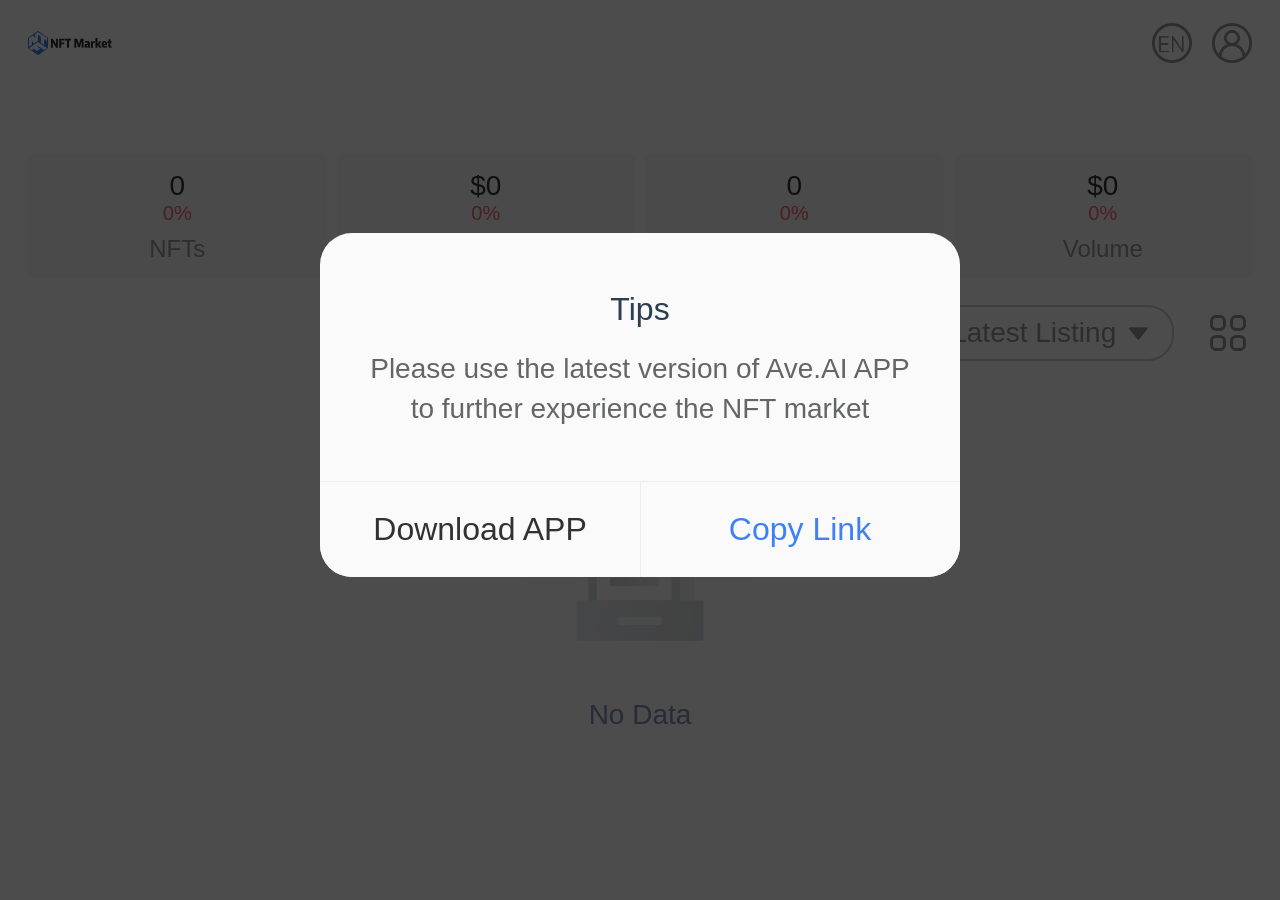
<file: index.html>
<!DOCTYPE html><html lang=""><head><meta charset="utf-8"><meta http-equiv="X-UA-Compatible" content="IE=edge"><meta name="viewport" content="width=device-width,initial-scale=1"><link rel="icon" href="/favicon.ico"><title>AveNFTMarket</title><link href="/static/css/Chat.e3c93881.css" rel="prefetch"><link href="/static/css/Chat~NftMarketMain.f5579f2f.css" rel="prefetch"><link href="/static/css/NftMarketMain.c17730c8.css" rel="prefetch"><link href="/static/css/Rank.17098ab4.css" rel="prefetch"><link href="/static/js/Chat.24bba571.js" rel="prefetch"><link href="/static/js/Chat~NftMarketMain.e02f2607.js" rel="prefetch"><link href="/static/js/Lost.f4963a66.js" rel="prefetch"><link href="/static/js/NftMarketIndex.9ca886b1.js" rel="prefetch"><link href="/static/js/NftMarketMain.e6e41091.js" rel="prefetch"><link href="/static/js/Rank.b8aa9220.js" rel="prefetch"><link href="/static/js/chunk-echarts.88503182.js" rel="prefetch"><link href="/static/js/vendors~Chat.2fc602a7.js" rel="prefetch"><link href="/static/css/app.79357a17.css" rel="preload" as="style"><link href="/static/css/chunk-libs.dba3830b.css" rel="preload" as="style"><link href="/static/css/chunk-vant.1223d0f0.css" rel="preload" as="style"><link href="/static/js/app.65aa2108.js" rel="preload" as="script"><link href="/static/js/chunk-libs.995f35fc.js" rel="preload" as="script"><link href="/static/js/chunk-vant.452b8cc0.js" rel="preload" as="script"><link href="/static/js/runtime.af2b7c9a.js" rel="preload" as="script"><link href="/static/css/chunk-vant.1223d0f0.css" rel="stylesheet"><link href="/static/css/chunk-libs.dba3830b.css" rel="stylesheet"><link href="/static/css/app.79357a17.css" rel="stylesheet"></head><body><noscript><strong>We're sorry but AveNFTMarket doesn't work properly without JavaScript enabled. Please enable it to continue.</strong></noscript><div id="app"></div><script src="/static/js/runtime.af2b7c9a.js"></script><script src="/static/js/chunk-vant.452b8cc0.js"></script><script src="/static/js/chunk-libs.995f35fc.js"></script><script src="/static/js/app.65aa2108.js"></script></body></html>
</file>
<file: static/css/Chat.e3c93881.css>
.filter[data-v-3979b840]{--van-popup-background-color:#fff;--van-cell-vertical-padding:0.16rem;--van-cell-horizontal-padding:0.2rem;display:flex;align-items:center}.icon-24[data-v-3979b840]{width:.48rem;height:.48rem}.content[data-v-3979b840]{padding:.1rem .3rem .56rem;text-align:left}.content .item[data-v-3979b840]{font-size:.28rem;color:#323233;font-weight:400}.content .item ul[data-v-3979b840]{display:flex;flex-wrap:wrap;margin-top:.2rem}.content .item ul li[data-v-3979b840]{margin-right:.4rem;margin-bottom:.2rem}.content .item ul li label[data-v-3979b840]{font-size:.24rem;color:#323233;letter-spacing:0;line-height:.32rem;font-weight:400;padding:.16rem .54rem;background:#f7f8fa;border-radius:.32rem;display:block}.content .item ul li input[data-v-3979b840]{display:none}.content .item ul li input:checked+label[data-v-3979b840]{color:#3f80f7;background:rgba(63,128,247,.08)}.item[data-v-35558b0a]{--van-grid-item-content-background-color:#fff;--van-grid-item-content-padding:0;margin-top:.2rem;background:#fff}.item .title[data-v-35558b0a]{font-size:.28rem;color:#000;letter-spacing:0;text-align:center;font-weight:400;text-align:left;background:#fff;padding-bottom:.2rem;padding-top:.24rem}.item .drop-down-btn[data-v-35558b0a]{border:.02rem solid #d1d1d1;border-radius:.26rem;padding:.06rem .2rem;display:block;font-size:.28rem;color:#999;letter-spacing:0;line-height:.4rem;font-weight:500}.item .drop-down-btn[data-v-35558b0a]:active{opacity:.5}.item .card[data-v-35558b0a]{border:.02rem solid #efefef;border-radius:.08rem;width:100%;text-align:left;overflow:hidden}.item .card .bottom[data-v-35558b0a]{padding:.1rem .16rem .2rem;font-size:.28rem;color:#000;font-weight:400}.item .card .bottom .icon[data-v-35558b0a]{color:#dedede;font-size:.28rem}.item .grid-box[data-v-35558b0a]{padding-bottom:.4rem}.item .icon-24[data-v-35558b0a]{width:.48rem;height:.48rem}.item .link[data-v-35558b0a]{font-size:.28rem;color:#3f80f7;font-weight:400;margin-top:.7rem}.item .link.color-333[data-v-35558b0a]{color:#323233}.item .bottom[data-v-35558b0a]{padding:0 .4rem}.item[data-v-fe420d80]{--van-grid-item-content-background-color:#fff;--van-grid-item-content-padding:0;margin-top:.2rem;background:#fff}.item .title[data-v-fe420d80]{font-size:.28rem;color:#000;letter-spacing:0;text-align:center;font-weight:400;text-align:left;background:#fff;padding-bottom:.2rem;padding-top:.24rem}.item .drop-down-btn[data-v-fe420d80]{border:.02rem solid #d1d1d1;border-radius:.26rem;padding:.06rem .2rem;display:block;font-size:.28rem;color:#999;letter-spacing:0;line-height:.4rem;font-weight:500}.item .drop-down-btn[data-v-fe420d80]:active{opacity:.5}.item .card[data-v-fe420d80]{border:.02rem solid #efefef;border-radius:.08rem;width:100%;text-align:left;overflow:hidden}.item .card .bottom[data-v-fe420d80]{padding:.1rem .16rem .2rem;font-size:.28rem;color:#000;font-weight:400}.item .card .bottom .icon[data-v-fe420d80]{color:#dedede;font-size:.28rem}.item .grid-box[data-v-fe420d80]{padding-bottom:.4rem}.item .icon-24[data-v-fe420d80]{width:.48rem;height:.48rem}.details[data-v-3936d434]{--van-nav-bar-background-color:transparent;--van-nav-bar-icon-color:#000;--van-nav-bar-title-text-color:#333;background:#f5f6f6}.details .van-nav-icon[data-v-3936d434]{background:#fff;border-radius:100%;padding:.1rem}.details .nav[data-v-3936d434]{--van-nav-bar-background-color:#fff;--van-nav-bar-icon-color:#000;border-bottom:.02rem solid #eee}.details .bg[data-v-3936d434]{position:absolute;top:0}.details .desc[data-v-3936d434]{margin-top:1.6rem;font-size:.28rem;line-height:.42rem;color:#999;padding:0 .3rem .4rem;background:#fff}.details .desc .wrap[data-v-3936d434]{display:flex;justify-content:center;align-items:center;flex-direction:column}.details .desc .wrap .img-wrap[data-v-3936d434]{border:.04rem solid #fff}.details .desc .statistics[data-v-3936d434]{background:#fff;display:flex;justify-content:space-between;text-align:center}.details .desc .statistics li[data-v-3936d434]{display:flex;flex-direction:column;background:#f9f9fc;border-radius:.08rem;padding:.16rem .2rem;width:100%}.details .desc .statistics li+li[data-v-3936d434]{margin-left:.1rem}.details .desc .statistics li[data-v-3936d434]>:first-child{font-size:.28rem;color:#333;letter-spacing:0;font-weight:400}.details .desc .statistics li[data-v-3936d434]>:nth-child(2){font-size:.24rem;letter-spacing:0;font-weight:400}.details .desc .statistics li[data-v-3936d434]>:nth-child(3){font-size:.24rem;color:#999;letter-spacing:0;font-weight:500;margin:.1rem 0 0 0}.details .desc .media-list[data-v-3936d434]{display:flex;align-items:center}.details .desc .media-list .media-item+.media-item[data-v-3936d434]{margin-left:.3rem}.details .desc .media-list .media-item .icon-svg[data-v-3936d434]{font-size:.4rem}.details .bottom[data-v-3936d434]{position:fixed;bottom:0;padding:.4rem .3rem .4rem;border-top:.02rem solid #e5e5e5;background:#fff;width:100%}.info .item[data-v-58596dec]{width:100%;text-align:left}.info .bg[data-v-58596dec]{background:#f9f9fc;border-radius:.08rem;padding:.16rem .3rem;width:100%}.kline-tooltip{position:absolute;display:none;padding:.16rem;box-sizing:border-box;font-size:.2rem;color:#fff;background-color:#1d223d;text-align:left;z-index:1000;top:.7rem;left:.24rem;pointer-events:none;border:.02rem solid #7281a0;border-radius:.1rem}.kline-tooltip .kline-tooltip-li{display:flex;justify-content:space-between}.kline-tooltip .kline-tooltip-li+.kline-tooltip-li{margin-top:.16rem}.kline-tooltip .kline-tooltip-li>:first-child{margin-right:.3rem}.kline-tooltip .kline-tooltip-li .up{color:#2fa89a}.kline-tooltip .kline-tooltip-li .down{color:#fa6b82}.nft-chart-container[data-v-40674e2f]{display:flex;flex-direction:column;width:100%;height:8rem;padding:0;position:relative}.nft-chart[data-v-40674e2f]{display:flex;flex:1;position:relative}.resolution-radio[data-v-40674e2f]{text-align:left;margin-bottom:.3rem}.kline-legend[data-v-40674e2f]{position:absolute;left:.2rem;top:.2rem;display:flex;z-index:2;font-size:.2rem}.kline-legend li+li[data-v-40674e2f]{margin-left:.2rem}.kline-legend .legend-1[data-v-40674e2f]{color:#f7d01a}.kline-legend .legend-2[data-v-40674e2f]{color:#30e0a1}.kline-legend .legend-3[data-v-40674e2f]{color:#e472f5}.tab[data-v-40674e2f]{font-size:.24rem;color:#333;letter-spacing:0;line-height:.32rem;font-weight:400}.tab label[data-v-40674e2f]{background:#f7f8fa;border-radius:.32rem;padding:.12rem .2rem;display:block}.tab input[data-v-40674e2f]{display:none}.tab input:checked+label[data-v-40674e2f]{color:#3f80f7;background:rgba(63,128,247,.1)}.table[data-v-42d87792]{font-size:.24rem;color:#878fbc;position:relative;padding:.1rem 0 .4rem}.table .table-list[data-v-42d87792]{font-size:.28rem;color:#333;width:100%}.table .table-list .table-item.table-header[data-v-42d87792]{font-size:.24rem;color:#999;font-weight:400}.table .table-list .table-item[data-v-42d87792]:active{opacity:.5}.table .table-list .table-item.table-header[data-v-42d87792]:active{opacity:1}.table .table-list td[data-v-42d87792],.table .table-list th[data-v-42d87792]{padding:.1rem}.table .table-list .align-left[data-v-42d87792]{text-align:left}.table .table-list .align-center[data-v-42d87792]{text-align:center}.table .table-list .align-right[data-v-42d87792]{text-align:right}.table .table-list .nft-name[data-v-42d87792]{display:flex;align-items:center;word-break:break-word}.table .table-list .nft-name .img-logo[data-v-42d87792]{margin-right:.1rem}.table .table-list .nft-name .name[data-v-42d87792]{flex:1}.table .table-list .main[data-v-42d87792]{font-size:.24rem;letter-spacing:0}.table .table-list .minor[data-v-42d87792]{font-size:.24rem;color:#999;letter-spacing:0;font-weight:400}a[data-v-42d87792]{color:#558bed}.highlight[data-v-42d87792]{color:#fff}.drop-down-btn[data-v-42d87792]{border:.02rem solid #d1d1d1;border-radius:.26rem;padding:.02rem .2rem;display:inline-block;font-size:.28rem;color:#999;letter-spacing:0;line-height:.4rem;font-weight:500}.drop-down-btn[data-v-42d87792]:active{opacity:.5}.details[data-v-df12cfc2]{--van-nav-bar-background-color:transparent;--van-nav-bar-icon-color:#000;--van-nav-bar-title-text-color:#333;background:#f5f6f6;--van-tab-active-text-color:#000;--van-font-weight-bold:400;--van-tab-font-size:0.28rem;--van-popup-background-color:#fff;text-align:left}.details .van-nav-icon[data-v-df12cfc2]{background:#fff;border-radius:100%;padding:.1rem}.details .nav[data-v-df12cfc2]{--van-nav-bar-background-color:#fff;--van-nav-bar-icon-color:#000;border-bottom:.02rem solid #eee}.details .absolute[data-v-df12cfc2]{position:absolute;top:0;background:#efefef;width:100%;min-height:100%}.details .desc[data-v-df12cfc2]{font-size:.28rem;color:#999;padding:.32rem .3rem .4rem;background:#fff;text-align:left}.details .desc .wrap[data-v-df12cfc2]{display:flex;justify-content:center;align-items:center;flex-direction:column}.details .desc .wrap .img-wrap[data-v-df12cfc2]{border:.04rem solid #fff}.details[data-v-df12cfc2] .van-tab{display:flex;flex:0 1 auto;justify-content:flex-start}.details[data-v-df12cfc2] .van-tab+.van-tab{margin-left:.9rem}.details .bottom[data-v-df12cfc2]{position:fixed;bottom:0;padding:.4rem .3rem .4rem;border-top:.02rem solid #e5e5e5;background:#fff;width:100%;z-index:1}.details .bg-gray[data-v-df12cfc2]{--van-cell-background-color:#f9f9fc}.details .count-down[data-v-df12cfc2]{text-align:right}.details .count-down .colon[data-v-df12cfc2]{display:inline-block;margin:0 .08rem;color:#3f80f7;border-radius:.08rem}.details .count-down .block[data-v-df12cfc2]{display:inline-block;width:.44rem;color:#fff;font-size:.24rem;text-align:center;background:#3f80f7}.details .link[data-v-df12cfc2]{font-size:.28rem;color:#3f80f7;font-weight:400;margin-top:.2rem;margin-bottom:.4rem;display:block}.details .link.color-333[data-v-df12cfc2]{color:#323233}.details[data-v-603b75c2]{--van-nav-bar-background-color:transparent;--van-nav-bar-icon-color:#000;--van-nav-bar-title-text-color:#333;background:#f5f6f6}.details .van-nav-icon[data-v-603b75c2]{background:#fff;border-radius:100%;padding:.1rem}.details .nav[data-v-603b75c2]{--van-nav-bar-background-color:#fff;--van-nav-bar-icon-color:#000;border-bottom:.02rem solid #eee}.details .item[data-v-603b75c2]{--van-grid-item-content-background-color:#fff;--van-grid-item-content-padding:0;margin-top:.2rem;background:#fff}.details .item .title[data-v-603b75c2]{font-size:.28rem;color:#000;letter-spacing:0;text-align:center;font-weight:400;text-align:left;background:#fff;padding-bottom:.2rem;padding-top:.24rem}.details .item .drop-down-btn[data-v-603b75c2]{border:.02rem solid #d1d1d1;border-radius:.26rem;padding:.06rem .2rem;display:block;font-size:.28rem;color:#999;letter-spacing:0;line-height:.4rem;font-weight:500}.details .item .drop-down-btn[data-v-603b75c2]:active{opacity:.5}.details .item .card[data-v-603b75c2]{border:.02rem solid #efefef;border-radius:.08rem;width:100%;text-align:left;overflow:hidden}.details .item .card .bottom[data-v-603b75c2]{padding:.1rem .16rem .2rem;font-size:.28rem;color:#000;font-weight:400}.details .item .card .bottom .icon[data-v-603b75c2]{color:#dedede;font-size:.28rem}.details .item .grid-box[data-v-603b75c2]{padding-bottom:.4rem}.details .item .icon-24[data-v-603b75c2]{width:.48rem;height:.48rem}.details .link[data-v-603b75c2]{font-size:.28rem;color:#3f80f7;font-weight:400;margin-top:.7rem}.details .link.color-333[data-v-603b75c2]{color:#323233}.details .pending[data-v-603b75c2]{background:red;color:#fff;font-size:.2rem;padding:.04rem .1rem;border-radius:.08rem;position:absolute;z-index:1;right:-.18rem;transform:rotate(45deg);top:.12rem}.details .delete[data-v-603b75c2]{position:absolute;z-index:1;left:.06rem;top:.12rem}.project[data-v-603b75c2]{position:absolute;z-index:1;bottom:0;font-size:.28rem;background:rgba(0,0,0,.4);color:#fff;width:100%;text-align:center;padding:.02rem .1rem;white-space:nowrap;text-overflow:ellipsis;overflow:hidden}.bottom-define[data-v-603b75c2]{position:fixed;bottom:0;padding:.4rem;width:100%;background:#fff;z-index:1}.details[data-v-7af7984c]{--van-nav-bar-background-color:transparent;--van-nav-bar-icon-color:#000;--van-nav-bar-title-text-color:#333;background:#f5f6f6}.details .van-nav-icon[data-v-7af7984c]{background:#fff;border-radius:100%;padding:.1rem}.details .nav[data-v-7af7984c]{--van-nav-bar-background-color:#fff;--van-nav-bar-icon-color:#000;border-bottom:.02rem solid #eee}.details .item[data-v-7af7984c]{--van-grid-item-content-background-color:#fff;--van-grid-item-content-padding:0;margin-top:.2rem;background:#fff}.details .item .title[data-v-7af7984c]{font-size:.28rem;color:#000;letter-spacing:0;text-align:center;font-weight:400;text-align:left;background:#fff;padding-bottom:.2rem;padding-top:.24rem}.details .item .drop-down-btn[data-v-7af7984c]{border:.02rem solid #d1d1d1;border-radius:.26rem;padding:.06rem .2rem;display:block;font-size:.28rem;color:#999;letter-spacing:0;line-height:.4rem;font-weight:500}.details .item .drop-down-btn[data-v-7af7984c]:active{opacity:.5}.details .item .card[data-v-7af7984c]{border-bottom:.02rem solid #efefef;border-radius:.08rem;width:100%;text-align:left;overflow:hidden;padding:.2rem 0;position:relative}.details .item .card .bottom[data-v-7af7984c]{padding:0 .16rem .2rem;font-size:.28rem;color:#000;font-weight:400;flex:1}.details .item .card .bottom .icon[data-v-7af7984c]{color:#dedede;font-size:.28rem}.details .item .grid-box[data-v-7af7984c]{padding-bottom:.4rem}.details .item .icon-24[data-v-7af7984c]{width:.48rem;height:.48rem}.details .absolute[data-v-7af7984c]{position:absolute;bottom:.2rem}.details .link[data-v-7af7984c]{font-size:.28rem;color:#3f80f7;font-weight:400;margin-top:.7rem}.details .link.color-333[data-v-7af7984c]{color:#323233}.project[data-v-7af7984c]{position:absolute;z-index:1;bottom:0;font-size:.28rem;background:rgba(0,0,0,.4);color:#fff;width:100%;text-align:center;padding:.02rem .1rem;white-space:nowrap;text-overflow:ellipsis;overflow:hidden}.details[data-v-48a344b3]{--van-nav-bar-background-color:transparent;--van-nav-bar-icon-color:#000;--van-nav-bar-title-text-color:#333;background:#f5f6f6;--van-tab-active-text-color:#000;--van-font-weight-bold:400;--van-tab-font-size:0.28rem;--van-popup-background-color:#fff;text-align:left;--van-cell-group-background-color:#fff}.details .van-cell[data-v-48a344b3]{background:#fff;padding:.2rem 0 0}.details .van-nav-icon[data-v-48a344b3]{background:#fff;border-radius:100%;padding:.1rem}.details .nav[data-v-48a344b3]{--van-nav-bar-background-color:#fff;--van-nav-bar-icon-color:#000;border-bottom:.02rem solid #eee}.details .absolute[data-v-48a344b3]{position:absolute;top:0;background:#efefef;width:100%;min-height:100%}.details .desc[data-v-48a344b3]{font-size:.28rem;color:#999;padding:.32rem .3rem .4rem;background:#fff;text-align:left}.details .desc .wrap[data-v-48a344b3]{display:flex;justify-content:center;align-items:center;flex-direction:column}.details .desc .wrap .img-wrap[data-v-48a344b3]{border:.04rem solid #fff}.details[data-v-48a344b3] .van-tab{display:flex;flex:0 1 auto;justify-content:flex-start}.details[data-v-48a344b3] .van-tab+.van-tab{margin-left:.9rem}.details .bottom[data-v-48a344b3]{position:fixed;bottom:0;padding:.4rem .3rem .4rem;border-top:.02rem solid #e5e5e5;background:#fff;width:100%}.details .bg-gray[data-v-48a344b3]{--van-cell-background-color:#f9f9fc}.details .count-down[data-v-48a344b3]{text-align:right}.details .count-down .colon[data-v-48a344b3]{display:inline-block;margin:0 .08rem;color:#3f80f7;border-radius:.08rem}.details .count-down .block[data-v-48a344b3]{display:inline-block;width:.44rem;color:#fff;font-size:.24rem;text-align:center;background:#3f80f7}.details .time[data-v-48a344b3]{border:.02rem solid #dcdee0;border-radius:.08rem;padding:.2rem .24rem}.details[data-v-466ebf13]{--van-nav-bar-background-color:transparent;--van-nav-bar-icon-color:#000;--van-nav-bar-title-text-color:#333;background:#f5f6f6;--van-tab-active-text-color:#000;--van-font-weight-bold:400;--van-tab-font-size:0.28rem;--van-popup-background-color:#fff;text-align:left;--van-cell-group-background-color:#fff}.details .van-cell[data-v-466ebf13]{background:#fff;padding:.2rem 0 0}.details .van-nav-icon[data-v-466ebf13]{background:#fff;border-radius:100%;padding:.1rem}.details .nav[data-v-466ebf13]{--van-nav-bar-background-color:#fff;--van-nav-bar-icon-color:#000;border-bottom:.02rem solid #eee}.details .absolute[data-v-466ebf13]{position:absolute;top:0;background:#efefef;width:100%;min-height:100%}.details .desc[data-v-466ebf13]{font-size:.28rem;color:#999;padding:.32rem .3rem .4rem;background:#fff;text-align:left}.details .desc .wrap[data-v-466ebf13]{display:flex;justify-content:center;align-items:center;flex-direction:column}.details .desc .wrap .img-wrap[data-v-466ebf13]{border:.04rem solid #fff}.details[data-v-466ebf13] .van-tab{display:flex;flex:0 1 auto;justify-content:flex-start}.details[data-v-466ebf13] .van-tab+.van-tab{margin-left:.9rem}.details .bottom[data-v-466ebf13]{position:fixed;bottom:0;padding:.4rem .3rem .4rem;border-top:.02rem solid #e5e5e5;background:#fff;width:100%}.details .bg-gray[data-v-466ebf13]{--van-cell-background-color:#f9f9fc}.details .count-down[data-v-466ebf13]{text-align:right}.details .count-down .colon[data-v-466ebf13]{display:inline-block;margin:0 .08rem;color:#3f80f7;border-radius:.08rem}.details .count-down .block[data-v-466ebf13]{display:inline-block;width:.44rem;color:#fff;font-size:.24rem;text-align:center;background:#3f80f7}.details .time[data-v-466ebf13]{border:.02rem solid #dcdee0;border-radius:.08rem;padding:.2rem .24rem}
</file>
<file: static/css/Chat~NftMarketMain.f5579f2f.css>
.item[data-v-66f65490]{--van-grid-item-content-background-color:#fff;--van-grid-item-content-padding:0;--van-padding-xs:0;--van-tabs-bottom-bar-color:transparent;background:#fff}.item .title[data-v-66f65490]{font-size:.28rem;color:#000;letter-spacing:0;text-align:center;font-weight:400;text-align:left;background:#fff}.item .drop-down-btn[data-v-66f65490]{border:.02rem solid #d1d1d1;border-radius:.26rem;padding:.06rem .2rem;display:block;font-size:.28rem;color:#999;letter-spacing:0;line-height:.4rem;font-weight:500}.item .drop-down-btn[data-v-66f65490]:active{opacity:.5}.item .card[data-v-66f65490]{border:.02rem solid #efefef;border-radius:.08rem;width:100%;text-align:left;overflow:hidden}.item .card .bottom[data-v-66f65490]{padding:.1rem .16rem .2rem;font-size:.28rem;color:#000;font-weight:400}.item .card .bottom .icon[data-v-66f65490]{color:#dedede;font-size:.28rem}.item .icon-24[data-v-66f65490]{width:.48rem;height:.48rem}.item .switch-chain[data-v-66f65490]{padding:.02rem 0;text-decoration:none;color:#999;font-size:.28rem;font-weight:400;margin-right:.4rem}.item .switch-chain.active[data-v-66f65490]{color:#333}
</file>
<file: static/css/NftMarketMain.c17730c8.css>
.changeLang-btn[data-v-4878bf2e]{margin-right:.16rem}.main-content[data-v-4a881e2c]{--van-tabs-bottom-bar-color:transparent;--van-padding-xs:0;position:relative;z-index:1;font-size:.28rem;background:#f5f6fa;font-size:14px;color:#000;letter-spacing:0;text-align:center;font-weight:400}.main-content .swiper-container[data-v-4a881e2c] .van-swipe-item{position:relative;line-height:0;overflow:hidden;border:0}.main-content .statistics[data-v-4a881e2c]{background:#fff;display:flex;justify-content:space-between;padding:0 .28rem;text-align:center}.main-content .statistics li[data-v-4a881e2c]{display:flex;flex-direction:column;background:#f9f9fc;border-radius:.08rem;padding:.16rem .2rem;width:100%}.main-content .statistics li+li[data-v-4a881e2c]{margin-left:.1rem}.main-content .statistics li[data-v-4a881e2c]>:first-child{font-size:.28rem;color:#333;letter-spacing:0;font-weight:400}.main-content .statistics li[data-v-4a881e2c]>:nth-child(2){font-size:.2rem;letter-spacing:0;font-weight:400}.main-content .statistics li[data-v-4a881e2c]>:nth-child(3){font-size:.24rem;color:#999;letter-spacing:0;font-weight:500;margin:.1rem 0 0 0}.main-content .item[data-v-4a881e2c]{margin-top:.2rem;background:#fff;padding:.2rem .28rem}.main-content .item .title[data-v-4a881e2c]{font-size:.28rem;color:#000;letter-spacing:0;text-align:center;font-weight:400;text-align:left}.main-content .item .title.tab[data-v-4a881e2c]{color:#999}.main-content .item .title.tab label[data-v-4a881e2c]{padding-bottom:.1rem;display:inline-block}.main-content .item .title.tab input[data-v-4a881e2c]{display:none}.main-content .item .title.tab input:checked+label[data-v-4a881e2c]{color:#333;border-bottom:.06rem solid #3f80f7}.main-content .item>div .van-swipe-item[data-v-4a881e2c]{padding-right:.3rem;background:#fff}.main-content .item>div .van-swipe-item img[data-v-4a881e2c]{width:100%;height:1.4rem}.main-content .item>div .van-swipe-item img.img-icon[data-v-4a881e2c]{width:.28rem;height:.28rem}.main-content .up[data-v-4a881e2c]{transform:rotate(-90deg)}.main-content .down[data-v-4a881e2c]{transform:rotate(90deg)}.main-content .drop-down-btn[data-v-4a881e2c]{border:.02rem solid #d1d1d1;border-radius:.26rem;padding:.06rem .2rem;display:block;font-size:.28rem;color:#999;letter-spacing:0;line-height:.4rem;font-weight:500}.main-content .drop-down-btn[data-v-4a881e2c]:active{opacity:.5}.main-content .switch-chain[data-v-4a881e2c]{padding:.02rem 0;margin-right:.6rem;text-decoration:none;color:#999;font-size:.28rem;line-height:.32rem;font-weight:500}.main-content .switch-chain.active[data-v-4a881e2c]{border-bottom:.04rem solid #3f80f7;color:#333}.main-content .padding-t-5[data-v-4a881e2c]{padding-top:.1rem}
</file>
<file: static/css/Rank.17098ab4.css>
.table[data-v-06c8a16a]{font-size:.28rem;color:#1e2329;letter-spacing:.0058rem;position:relative;background:#fff;padding:.1rem 0 2.8rem}.table .token-info[data-v-06c8a16a]{display:flex;align-items:center}.table .token-info .icon-collect[data-v-06c8a16a]{font-size:.32rem;color:#ccc;cursor:pointer;margin-right:.1rem}.table .token-info .icon-collect.collected[data-v-06c8a16a]{color:#558bed}.table .token-info .token-network[data-v-06c8a16a]{border:.02rem solid #878fbc;border-radius:.2rem;font-size:.24rem;color:#878fbc;padding:.04rem .1rem;margin-left:.1rem}.table .token-info .token-icon[data-v-06c8a16a]{margin-right:.18rem;border-radius:50%}.table .token-info .ad-tag[data-v-06c8a16a]{border:.02rem solid;padding:0 .08rem;font-size:.24rem;margin-left:.1rem;color:#878fbc;border-radius:.1rem}.table .table-list[data-v-06c8a16a]{font-size:.28rem;min-height:4rem}.table .table-list .table-item[data-v-06c8a16a]{display:flex;align-items:center;padding:0 .2rem}.table .table-list .table-item:not(.table-header)+.table-item[data-v-06c8a16a]{border-top:.02rem solid #f5f5f5}.table .table-list .table-item.table-header[data-v-06c8a16a]{font-size:.24rem;color:#999}.table .table-list .table-item.table-header .table-item_d[data-v-06c8a16a]:nth-child(2),.table .table-list .table-item.table-header .table-item_d[data-v-06c8a16a]:nth-child(3){display:flex;align-items:center;justify-content:flex-end}.table .table-list .table-item.table-header .icon-sort-container[data-v-06c8a16a]{display:flex;flex-direction:column;align-items:center;justify-content:center;margin-left:.1rem}.table .table-list .table-item.table-header .icon-sort-container .iconfont[data-v-06c8a16a]{font-size:.2rem;padding:0}.table .table-list .table-item.table-header .icon-sort-container .iconfont.active[data-v-06c8a16a]{color:#558bed}.table .table-list .table-item .table-item_d[data-v-06c8a16a]{padding:.2rem 0}.table .table-list .table-item .table-item_d[data-v-06c8a16a]:first-child{flex:2;text-align:left}.table .table-list .table-item .table-item_d[data-v-06c8a16a]:nth-child(2){flex:1.5;text-align:right}.table .table-list .table-item .table-item_d[data-v-06c8a16a]:nth-child(3){flex:1.2;text-align:right}.table .button-priceChange[data-v-06c8a16a]{min-width:1.5rem;font-size:.24rem}.table .token-symbol[data-v-06c8a16a]{display:block;max-width:2rem}.table .van-multi-ellipsis--l2[data-v-06c8a16a]{white-space:nowrap}.rank[data-v-7e9aa456]{--van-nav-bar-background-color:#fff;--van-nav-bar-icon-color:#191c32;--van-nav-bar-title-text-color:#333;--van-tabs-nav-background-color:#fff}.tab-top[data-v-7e9aa456]{margin:.2rem 0 .2rem}.tabs[data-v-7e9aa456]{display:flex;font-size:.28rem;color:#969799;text-align:center;font-weight:400}.tabs input[type=radio][data-v-7e9aa456]{height:0;width:0;font-size:0}.tabs .tab-item[data-v-7e9aa456]{padding:.1rem .2rem;border:.02rem solid #eaeaea;background:#fff;border-radius:.08rem;cursor:pointer}.tabs .tab-item~.tab-item[data-v-7e9aa456]{margin-left:.2rem}.tabs input[type=radio]:checked+.tab-item[data-v-7e9aa456]{color:#558bed}.icon-24[data-v-7e9aa456]{width:.48rem;height:.48rem}.content[data-v-7e9aa456]{padding:.1rem .3rem .56rem;text-align:left}.content .item[data-v-7e9aa456]{font-size:.28rem;color:#323233;font-weight:400}.content .item ul[data-v-7e9aa456]{display:flex;flex-wrap:wrap;margin-top:.2rem}.content .item ul li[data-v-7e9aa456]{margin-right:.4rem;margin-bottom:.2rem}.content .item ul li label[data-v-7e9aa456]{font-size:.24rem;color:#323233;letter-spacing:0;line-height:.32rem;font-weight:400;padding:.16rem .54rem;background:#f7f8fa;border-radius:.32rem;display:block}.content .item ul li input[data-v-7e9aa456]{display:none}.content .item ul li input:checked+label[data-v-7e9aa456]{color:#3f80f7;background:rgba(63,128,247,.08)}
</file>
<file: static/css/app.79357a17.css>
@charset "UTF-8";#app{font-family:Avenir,Helvetica,Arial,sans-serif;-webkit-font-smoothing:antialiased;-moz-osx-font-smoothing:grayscale;text-align:center;color:#2c3e50}@font-face{font-family:Poppins-Regular;src:url(../../static/fonts/index.0415cf4e.eot);src:url(../../static/fonts/index.0415cf4e.eot) format("embedded-opentype"),url(../../static/fonts/index.abed1cb7.woff2) format("woff2"),url(../../static/fonts/index.87ee1a70.woff) format("woff"),url(../../static/fonts/index.de94a85c.ttf) format("truetype"),url(../../static/img/index.5d7b85c1.svg) format("svg");font-weight:400;font-style:normal}


/*! normalize.css v8.0.1 | MIT License | github.com/necolas/normalize.css */body,html{margin:0;width:100%;line-height:1.15;-webkit-text-size-adjust:100%;font-family:Poppins-Regular,Haas Grot Text R,PingFangSC-Regular,Helvetica Neue,Microsoft YaHei,微软雅黑,Arial,sans-serif;-webkit-overflow-scrolling:touch}*{box-sizing:border-box}main{display:block}h1{font-size:2em;margin:.67em 0}hr{box-sizing:content-box;height:0;overflow:visible}pre{font-family:monospace,monospace;font-size:1em}a{background-color:transparent}abbr[title]{border-bottom:none;text-decoration:underline;text-decoration:underline dotted}b,strong{font-weight:bolder}code,kbd,samp{font-family:monospace,monospace;font-size:1em}small{font-size:80%}sub,sup{font-size:75%;line-height:0;position:relative;vertical-align:baseline}sub{bottom:-.25em}sup{top:-.5em}img{border-style:none}button,input,optgroup,select,textarea{font-family:inherit;font-size:100%;line-height:1.15;margin:0}button,input{overflow:visible}button,select{text-transform:none}[type=button],[type=reset],[type=submit],button{-webkit-appearance:button}[type=button]::-moz-focus-inner,[type=reset]::-moz-focus-inner,[type=submit]::-moz-focus-inner,button::-moz-focus-inner{border-style:none;padding:0}[type=button]:-moz-focusring,[type=reset]:-moz-focusring,[type=submit]:-moz-focusring,button:-moz-focusring{outline:.02rem dotted ButtonText}fieldset{padding:.35em .75em .625em}legend{box-sizing:border-box;color:inherit;display:table;max-width:100%;padding:0;white-space:normal}progress{vertical-align:baseline}textarea{overflow:auto}[type=checkbox],[type=radio]{box-sizing:border-box;padding:0}[type=number]::-webkit-inner-spin-button,[type=number]::-webkit-outer-spin-button{height:auto}[type=search]{-webkit-appearance:textfield;outline-offset:-.04rem}[type=search]::-webkit-search-decoration{-webkit-appearance:none}::-webkit-file-upload-button{-webkit-appearance:button;font:inherit}details{display:block}summary{display:list-item}[hidden],template{display:none}li,ul{margin:0;padding:0;list-style:none}@font-face{font-family:iconfont;src:url(../../static/fonts/iconfont.c3614b18.woff2) format("woff2"),url(../../static/fonts/iconfont.22f12387.woff) format("woff"),url(../../static/fonts/iconfont.702e990f.ttf) format("truetype")}.iconfont{font-family:iconfont!important;font-size:.32rem;font-style:normal;-webkit-font-smoothing:antialiased;-moz-osx-font-smoothing:grayscale}.icon-en:before{content:"\e91c"}.icon-zh-cn:before{content:"\e91d"}.icon-zh-tw:before{content:"\e91e"}.icon-caidan2:before{content:"\ea1c"}.icon-copy:before{content:"\e9f9"}.icon-youtube:before{content:"\e60f"}.icon-instagram:before{content:"\e73c"}.icon-Wechat:before{content:"\e8d9"}.icon-shaixuan:before{content:"\e96b"}.icon-discord:before{content:"\e60c"}.icon-telegram:before{content:"\e97b"}.icon-medium:before{content:"\e97c"}.icon-twitter:before{content:"\e97d"}.icon-instagram1:before{content:"\e97e"}.icon-wechat:before{content:"\e97f"}.icon-btok:before{content:"\e980"}.icon-fenxiang:before{content:"\e985"}.icon-caidan:before{content:"\ea1d"}.icon-remen:before{content:"\ea20"}.icon-paimai:before{content:"\eaa1"}.icon-chushou:before{content:"\eaa2"}.icon-wodedingdan:before{content:"\ea9e"}.icon-gerenzhongxin:before{content:"\ea9f"}.icon-wodeNFT:before{content:"\eaa0"}.icon-shuaxin:before{content:"\ea9d"}.icon-search:before{content:"\ea9a"}.icon-left_align:before{content:"\ea9b"}.icon-goumaichenggong:before{content:"\ea9c"}.icon-svg{font-size:.3rem;width:1em;height:1em;vertical-align:-.15em;fill:currentColor;overflow:hidden}.icon-token-container{display:inline-block;font-size:.3rem;margin-right:.2rem;position:relative}.icon-token-container .icon-token{width:.5rem;height:.5rem;border-radius:50%}.icon-token-container .icon-network{font-size:.28rem;position:absolute;bottom:0;right:-.06rem;border-radius:50%;border:.02rem solid #fff}.container{width:24rem;margin:0 auto}.block{display:block}.fl{float:left}.fr{float:right}.width_100{width:100%}.ml-4{margin-left:.08rem}.ml_10{margin-left:.2rem}.ml_20{margin-left:.4rem}.ml_40{margin-left:.8rem}.mr_30{margin-right:.6rem}.mb_10{margin-bottom:.2rem}.mb_5{margin-bottom:.1rem}.mb_8{margin-bottom:.16rem}.mb_30{margin-bottom:.6rem}.mb_40{margin-bottom:.8rem}.mt_5{margin-top:.1rem}.mt_15{margin-top:.3rem}.mt_20{margin-top:.4rem}.mt_30{margin-top:.6rem}.mt_38{margin-top:.76rem}.mb_50{margin-bottom:1rem}.overHidden{overflow:hidden}.gray{background:#f6f6f9}.tl{text-align:left}.tr{text-align:right}a{text-decoration:none}.line-height-22{line-height:.44rem}.flex{display:flex;justify-content:space-between;align-items:center}img{outline:none}.relative{position:relative}a{color:#878fbc}a:hover{text-decoration:underline;color:#558bed}.aex-button-primary{background:#558bed;border-radius:.2rem;min-width:3rem}.icon-copy{cursor:pointer}.font-18{font-size:.36rem}.icon-net-connect{font-size:.48rem;border-radius:50%;margin-right:.1rem}.status-dot{background-color:#c9c9c9}.active-status-dot,.status-dot{font-size:.3rem;width:.12rem;height:.12rem;border-radius:50%;margin-right:.1rem}.active-status-dot{background-color:#44cb8a}.popup-container.popup-container{background-color:#fff;padding:.3rem;width:90%;min-height:50vh}.font-15{font-size:.3rem}.font-20{font-size:.4rem}.font-24{font-size:.48rem}#nprogress .bar{background:#558bed!important}.btn-text{border:none;color:var(--van-color-primary);background-color:transparent}.btn-text:active,.btn-text:disabled{opacity:.5}.popup-title{font-size:.32rem;text-align:center;margin-top:.1rem}.b-filed.b-filed{background:#fff;border:.02rem solid #dcdee0;border-radius:.16rem}.icon-chat-edit:hover{opacity:.6}.upbtn.upbtn.upbtn{height:0;line-height:0}.qr-popup.qr-popup{background-color:#fff;padding:.3rem;width:90%}.qr-popup-title{font-size:.28rem;font-weight:400;color:#000;margin:.1rem 0 .3rem .08rem;text-align:left}.qr-popup-content{font-size:.28rem;text-align:center;display:flex;flex-wrap:wrap;justify-content:space-between}.qr-popup-content .qr-popup-content_item{width:calc(50% - .2rem)}.qr-popup-content .qr-popup-content_item:not(:last-child){margin-bottom:.4rem}.qr-popup-content .qr-popup-content_item .qr-name{margin-top:.2rem}.qr-popup-content .qr-popup-content_item-p{margin-bottom:.1rem}.qr-popup-content .qr-popup-content_item-p a{color:#558bed}.el-popover.el-popper.chat-popover{min-width:1rem;padding:.1rem}.flex-start-top{display:flex;justify-content:flex-start;align-items:flex-start}.padding-t-b-15{padding-top:.3rem;padding-bottom:.3rem}.padding-t-10{padding-top:.2rem}.bg-gray{padding:.3rem}.img-icon{border-radius:100%}.flex-between{align-items:center}.flex-between,.flex-between-end{display:flex;justify-content:space-between}.flex-between-end{align-items:end}.flex-start{justify-content:flex-start}.flex-end,.flex-start{display:flex;align-items:center}.flex-end{justify-content:flex-end}.flex-center{display:flex;align-items:center;justify-content:center}.flex-1{flex:1}.text-center{text-align:center}.text-left{text-align:left}.ml-3{margin-left:.06rem}.mt-3{margin-top:.06rem}.mt-5{margin-top:.1rem}.mt-6,.mt-8{margin-top:.12rem}.mt-10{margin-top:.2rem}.mt-15{margin-top:.3rem}.mt-20{margin-top:.4rem}.mt-40{margin-top:.8rem}.mt-70{margin-top:1.4rem}.mt-90{margin-top:1.8rem}.ml-5{margin-left:.1rem}.ml-10{margin-left:.2rem}.ml-40{margin-left:.8rem}.ml-45{margin-left:.9rem}.mr-5{margin-right:.1rem}.mr-8{margin-right:.16rem}.mr-15{margin-right:.3rem}.mr_20{margin-right:.4rem}.mb-5{margin-bottom:.1rem}.mb-10{margin-bottom:.2rem}.mb-40{margin-bottom:.8rem}.padding-l-7{padding-left:.14rem}.padding-6{padding:.12rem}.padding-b-20{padding-bottom:.4rem}.padding-l-r-7{padding-left:.14rem;padding-right:.14rem}.padding-l-r-15,.padding-r-15{padding-right:.3rem}.padding-l-r-15{padding-left:.3rem}.padding-l-r-14{padding-left:.28rem;padding-right:.28rem}.padding-t-b-10{padding-top:.2rem;padding-bottom:.2rem}.color-fff{color:#fff}.color-999{color:#999}.color-3F80F7{color:#3f80f7}.color-000{color:#000}.color-333{color:#333}.font-12{font-size:.24rem}.font-14{font-size:.28rem}.font-16{font-size:.32rem}.font-weight-500{font-weight:500}.border{border:.02rem solid #efefef;border-radius:.08rem}.arrow-solid-down{transition:all .2s;transform:rotate(90deg)}.arrow-solid-up{transition:all .2s;transform:rotate(-90deg)}.bgWhite{background:#fff}.border-bottom{border-bottom:.02rem solid #ebedf0}.link-container_item-icon{background:#eee;width:100%}.ellipsis{word-break:break-word;overflow:hidden;white-space:nowrap;text-overflow:ellipsis}.width-80{width:1.6rem}.width-100p{width:100%}.bg-gray{background:#f9f9fc;border-radius:.08rem}.bg-white{background:#fff}.img-icon{width:.28rem;height:.28rem}:root{--van-black:#000;--van-white:#fff;--van-gray-1:#f7f8fa;--van-gray-2:#f2f3f5;--van-gray-3:#ebedf0;--van-gray-4:#dcdee0;--van-gray-5:#c8c9cc;--van-gray-6:#969799;--van-gray-7:#646566;--van-gray-8:#323233;--van-red:#ee0a24;--van-blue:#1989fa;--van-orange:#ff976a;--van-orange-dark:#ed6a0c;--van-orange-light:#fffbe8;--van-green:#07c160;--van-color-primary:#558bed;--van-gradient-red:linear-gradient(90deg,#ff6034,#ee0a24);--van-gradient-orange:linear-gradient(90deg,#ffd01e,#ff8917);--van-primary-color:var(--van-color-primary);--van-success-color:var(--van-green);--van-danger-color:var(--van-red);--van-warning-color:var(--van-orange);--van-active-color:var(--van-gray-2);--van-active-opacity:0.7;--van-disabled-opacity:0.5;--van-background-color:var(--van-gray-1);--van-background-color-light:#fafafa;--van-text-link-color:#576b95;--van-padding-base:0.08rem;--van-padding-xs:0.16rem;--van-padding-sm:0.24rem;--van-padding-md:0.32rem;--van-padding-lg:0.48rem;--van-padding-xl:0.64rem;--van-font-size-xs:0.2rem;--van-font-size-sm:0.24rem;--van-font-size-md:0.28rem;--van-font-size-lg:0.32rem;--van-font-weight-bold:500;--van-line-height-xs:0.28rem;--van-line-height-sm:0.36rem;--van-line-height-md:0.4rem;--van-line-height-lg:0.44rem;--van-base-font-family:"Poppins-Regular","PingFang SC","miui","Hiragino Sans GB","Microsoft Yahei",sans-serif;--van-price-integer-font-family:Avenir-Heavy,PingFang SC,Helvetica Neue,Arial,sans-serif;--van-animation-duration-base:0.3s;--van-animation-duration-fast:0.2s;--van-animation-timing-function-enter:ease-out;--van-animation-timing-function-leave:ease-in;--van-border-color:var(--van-gray-3);--van-border-width-base:0.02rem;--van-border-radius-sm:0.04rem;--van-border-radius-md:0.08rem;--van-border-radius-lg:0.16rem;--van-border-radius-max:19.98rem;--van-tabbar-background-color:#1d223d;--van-tabbar-item-active-background-color:#1d223d;--van-tabbar-height:1.2rem;--van-action-sheet-cancel-text-color:#323233;--van-empty-description-padding:0;--van-empty-image-size:1.8rem;--van-empty-description-color:#878fbc;--van-field-input-text-color:var(--van-gray-8);--van-tab-active-text-color:var(--van-color-primary);--van-button-plain-background-color:transparent;--van-nav-bar-height:1rem;--van-nav-bar-background-color:#2c3254;--van-nav-bar-icon-color:#878fbc;--van-nav-bar-text-color:#878fbc;--van-nav-bar-title-text-color:#878fbc;--van-nav-bar-arrow-size:0.36rem;--van-empty-image-size:2.3rem;--van-empty-description-margin-top:var(--van-padding-sm)}.vld-overlay,.vld-shown{overflow:hidden}.vld-overlay{bottom:0;left:0;position:absolute;right:0;top:0;align-items:center;display:none;justify-content:center;z-index:9999}.vld-overlay.is-active{display:flex}.vld-overlay.is-full-page{z-index:9999;position:fixed}.vld-overlay .vld-background{bottom:0;left:0;position:absolute;right:0;top:0;background:#fff;opacity:.5}.vld-overlay .vld-icon,.vld-parent{position:relative}
</file>
<file: static/css/chunk-libs.dba3830b.css>
#nprogress{pointer-events:none}#nprogress .bar{background:#29d;position:fixed;z-index:1031;top:0;left:0;width:100%;height:.04rem}#nprogress .peg{display:block;position:absolute;right:0;width:2rem;height:100%;box-shadow:0 0 .2rem #29d,0 0 .1rem #29d;opacity:1;-webkit-transform:rotate(3deg) translateY(-.08rem);-ms-transform:rotate(3deg) translateY(-.08rem);transform:rotate(3deg) translateY(-.08rem)}#nprogress .spinner{display:block;position:fixed;z-index:1031;top:.3rem;right:.3rem}#nprogress .spinner-icon{width:.36rem;height:.36rem;box-sizing:border-box;border:.04rem solid transparent;border-top-color:#29d;border-left-color:#29d;border-radius:50%;-webkit-animation:nprogress-spinner .4s linear infinite;animation:nprogress-spinner .4s linear infinite}.nprogress-custom-parent{overflow:hidden;position:relative}.nprogress-custom-parent #nprogress .bar,.nprogress-custom-parent #nprogress .spinner{position:absolute}@-webkit-keyframes nprogress-spinner{0%{-webkit-transform:rotate(0deg)}to{-webkit-transform:rotate(1turn)}}@keyframes nprogress-spinner{0%{transform:rotate(0deg)}to{transform:rotate(1turn)}}.vue-recycle-scroller{position:relative}.vue-recycle-scroller.direction-vertical:not(.page-mode){overflow-y:auto}.vue-recycle-scroller.direction-horizontal:not(.page-mode){overflow-x:auto}.vue-recycle-scroller.direction-horizontal{display:flex}.vue-recycle-scroller__slot{flex:auto 0 0}.vue-recycle-scroller__item-wrapper{flex:1;box-sizing:border-box;overflow:hidden;position:relative}.vue-recycle-scroller.ready .vue-recycle-scroller__item-view{position:absolute;top:0;left:0;will-change:transform}.vue-recycle-scroller.direction-vertical .vue-recycle-scroller__item-wrapper{width:100%}.vue-recycle-scroller.direction-horizontal .vue-recycle-scroller__item-wrapper{height:100%}.vue-recycle-scroller.ready.direction-vertical .vue-recycle-scroller__item-view{width:100%}.vue-recycle-scroller.ready.direction-horizontal .vue-recycle-scroller__item-view{height:100%}.resize-observer[data-v-b329ee4c]{border:none;background-color:transparent;opacity:0}.resize-observer[data-v-b329ee4c],.resize-observer[data-v-b329ee4c] object{position:absolute;top:0;left:0;z-index:-1;width:100%;height:100%;pointer-events:none;display:block;overflow:hidden}
</file>
<file: static/css/chunk-vant.1223d0f0.css>
:root{--van-black:#000;--van-white:#fff;--van-gray-1:#f7f8fa;--van-gray-2:#f2f3f5;--van-gray-3:#ebedf0;--van-gray-4:#dcdee0;--van-gray-5:#c8c9cc;--van-gray-6:#969799;--van-gray-7:#646566;--van-gray-8:#323233;--van-red:#ee0a24;--van-blue:#1989fa;--van-orange:#ff976a;--van-orange-dark:#ed6a0c;--van-orange-light:#fffbe8;--van-green:#07c160;--van-gradient-red:linear-gradient(90deg,#ff6034,#ee0a24);--van-gradient-orange:linear-gradient(90deg,#ffd01e,#ff8917);--van-primary-color:var(--van-blue);--van-success-color:var(--van-green);--van-danger-color:var(--van-red);--van-warning-color:var(--van-orange);--van-text-color:var(--van-gray-8);--van-text-color-2:var(--van-gray-6);--van-text-color-3:var(--van-gray-5);--van-text-link-color:#576b95;--van-active-color:var(--van-gray-2);--van-active-opacity:.6;--van-disabled-opacity:.5;--van-background-color:var(--van-gray-1);--van-background-color-light:var(--van-white);--van-padding-base:0.08rem;--van-padding-xs:0.16rem;--van-padding-sm:0.24rem;--van-padding-md:0.32rem;--van-padding-lg:0.48rem;--van-padding-xl:0.64rem;--van-font-size-xs:0.2rem;--van-font-size-sm:0.24rem;--van-font-size-md:0.28rem;--van-font-size-lg:0.32rem;--van-font-weight-bold:500;--van-line-height-xs:0.28rem;--van-line-height-sm:0.36rem;--van-line-height-md:0.4rem;--van-line-height-lg:0.44rem;--van-base-font-family:-apple-system,BlinkMacSystemFont,"Helvetica Neue",Helvetica,Segoe UI,Arial,Roboto,"PingFang SC","miui","Hiragino Sans GB","Microsoft Yahei",sans-serif;--van-price-integer-font-family:Avenir-Heavy,PingFang SC,Helvetica Neue,Arial,sans-serif;--van-animation-duration-base:.3s;--van-animation-duration-fast:.2s;--van-animation-timing-function-enter:ease-out;--van-animation-timing-function-leave:ease-in;--van-border-color:var(--van-gray-3);--van-border-width-base:0.02rem;--van-border-radius-sm:0.04rem;--van-border-radius-md:0.08rem;--van-border-radius-lg:0.16rem;--van-border-radius-max:19.98rem}html{-webkit-tap-highlight-color:transparent}body{margin:0;font-family:-apple-system,BlinkMacSystemFont,Helvetica Neue,Helvetica,Segoe UI,Arial,Roboto,PingFang SC,miui,Hiragino Sans GB,Microsoft Yahei,sans-serif}a{text-decoration:none}button,input,textarea{color:inherit;font:inherit}[class*=van-]:focus,a:focus,button:focus,input:focus,textarea:focus{outline:none}ol,ul{margin:0;padding:0;list-style:none}@keyframes van-slide-up-enter{0%{transform:translate3d(0,100%,0)}}@keyframes van-slide-up-leave{to{transform:translate3d(0,100%,0)}}@keyframes van-slide-down-enter{0%{transform:translate3d(0,-100%,0)}}@keyframes van-slide-down-leave{to{transform:translate3d(0,-100%,0)}}@keyframes van-slide-left-enter{0%{transform:translate3d(-100%,0,0)}}@keyframes van-slide-left-leave{to{transform:translate3d(-100%,0,0)}}@keyframes van-slide-right-enter{0%{transform:translate3d(100%,0,0)}}@keyframes van-slide-right-leave{to{transform:translate3d(100%,0,0)}}@keyframes van-fade-in{0%{opacity:0}to{opacity:1}}@keyframes van-fade-out{0%{opacity:1}to{opacity:0}}@keyframes van-rotate{0%{transform:rotate(0)}to{transform:rotate(1turn)}}.van-fade-enter-active{animation:var(--van-animation-duration-base) van-fade-in both var(--van-animation-timing-function-enter)}.van-fade-leave-active{animation:var(--van-animation-duration-base) van-fade-out both var(--van-animation-timing-function-leave)}.van-slide-up-enter-active{animation:van-slide-up-enter var(--van-animation-duration-base) both var(--van-animation-timing-function-enter)}.van-slide-up-leave-active{animation:van-slide-up-leave var(--van-animation-duration-base) both var(--van-animation-timing-function-leave)}.van-slide-down-enter-active{animation:van-slide-down-enter var(--van-animation-duration-base) both var(--van-animation-timing-function-enter)}.van-slide-down-leave-active{animation:van-slide-down-leave var(--van-animation-duration-base) both var(--van-animation-timing-function-leave)}.van-slide-left-enter-active{animation:van-slide-left-enter var(--van-animation-duration-base) both var(--van-animation-timing-function-enter)}.van-slide-left-leave-active{animation:van-slide-left-leave var(--van-animation-duration-base) both var(--van-animation-timing-function-leave)}.van-slide-right-enter-active{animation:van-slide-right-enter var(--van-animation-duration-base) both var(--van-animation-timing-function-enter)}.van-slide-right-leave-active{animation:van-slide-right-leave var(--van-animation-duration-base) both var(--van-animation-timing-function-leave)}.van-clearfix:after{display:table;clear:both;content:""}.van-ellipsis{overflow:hidden;white-space:nowrap;text-overflow:ellipsis}.van-multi-ellipsis--l2{-webkit-line-clamp:2}.van-multi-ellipsis--l2,.van-multi-ellipsis--l3{display:-webkit-box;overflow:hidden;text-overflow:ellipsis;-webkit-box-orient:vertical}.van-multi-ellipsis--l3{-webkit-line-clamp:3}.van-safe-area-top{padding-top:constant(safe-area-inset-top);padding-top:env(safe-area-inset-top)}.van-safe-area-bottom{padding-bottom:constant(safe-area-inset-bottom);padding-bottom:env(safe-area-inset-bottom)}.van-haptics-feedback{cursor:pointer}.van-haptics-feedback:active{opacity:var(--van-active-opacity)}[class*=van-hairline]:after{position:absolute;box-sizing:border-box;content:" ";pointer-events:none;top:-50%;right:-50%;bottom:-50%;left:-50%;border:0 solid var(--van-border-color);transform:scale(.5)}.van-hairline,.van-hairline--bottom,.van-hairline--left,.van-hairline--right,.van-hairline--surround,.van-hairline--top,.van-hairline--top-bottom{position:relative}.van-hairline--top:after{border-top-width:.02rem}.van-hairline--left:after{border-left-width:.02rem}.van-hairline--right:after{border-right-width:.02rem}.van-hairline--bottom:after{border-bottom-width:.02rem}.van-hairline--top-bottom:after,.van-hairline-unset--top-bottom:after{border-width:.02rem 0}.van-hairline--surround:after{border-width:.02rem}:root{--van-action-bar-background-color:var(--van-background-color-light);--van-action-bar-height:1rem}.van-action-bar{position:fixed;right:0;bottom:0;left:0;display:flex;align-items:center;box-sizing:content-box;height:var(--van-action-bar-height);background:var(--van-action-bar-background-color)}:root{--van-badge-size:0.32rem;--van-badge-color:var(--van-white);--van-badge-padding:0 0.06rem;--van-badge-font-size:var(--van-font-size-sm);--van-badge-font-weight:var(--van-font-weight-bold);--van-badge-border-width:var(--van-border-width-base);--van-badge-background-color:var(--van-danger-color);--van-badge-dot-color:var(--van-danger-color);--van-badge-dot-size:0.16rem;--van-badge-font-family:-apple-system-font,Helvetica Neue,Arial,sans-serif}.van-badge{display:inline-block;box-sizing:border-box;min-width:var(--van-badge-size);padding:var(--van-badge-padding);color:var(--van-badge-color);font-weight:var(--van-badge-font-weight);font-size:var(--van-badge-font-size);font-family:var(--van-badge-font-family);line-height:1.2;text-align:center;background:var(--van-badge-background-color);border:var(--van-badge-border-width) solid var(--van-background-color-light);border-radius:var(--van-border-radius-max)}.van-badge--fixed{position:absolute;transform-origin:100%}.van-badge--top-left{top:0;left:0;transform:translate(-50%,-50%)}.van-badge--top-right{top:0;right:0;transform:translate(50%,-50%)}.van-badge--bottom-left{bottom:0;left:0;transform:translate(-50%,50%)}.van-badge--bottom-right{bottom:0;right:0;transform:translate(50%,50%)}.van-badge--dot{width:var(--van-badge-dot-size);min-width:0;height:var(--van-badge-dot-size);background:var(--van-badge-dot-color);border-radius:100%;border:none;padding:0}.van-badge__wrapper,.van-icon{position:relative;display:inline-block}.van-icon{font:.28rem/1 vant-icon;font-size:inherit;text-rendering:auto;-webkit-font-smoothing:antialiased}.van-icon:before{display:inline-block}.van-icon-exchange:before{content:"\e6af"}.van-icon-eye:before{content:"\e6b0"}.van-icon-enlarge:before{content:"\e6b1"}.van-icon-expand-o:before{content:"\e6b2"}.van-icon-eye-o:before{content:"\e6b3"}.van-icon-expand:before{content:"\e6b4"}.van-icon-filter-o:before{content:"\e6b5"}.van-icon-fire:before{content:"\e6b6"}.van-icon-fail:before{content:"\e6b7"}.van-icon-failure:before{content:"\e6b8"}.van-icon-fire-o:before{content:"\e6b9"}.van-icon-flag-o:before{content:"\e6ba"}.van-icon-font:before{content:"\e6bb"}.van-icon-font-o:before{content:"\e6bc"}.van-icon-gem-o:before{content:"\e6bd"}.van-icon-flower-o:before{content:"\e6be"}.van-icon-gem:before{content:"\e6bf"}.van-icon-gift-card:before{content:"\e6c0"}.van-icon-friends:before{content:"\e6c1"}.van-icon-friends-o:before{content:"\e6c2"}.van-icon-gold-coin:before{content:"\e6c3"}.van-icon-gold-coin-o:before{content:"\e6c4"}.van-icon-good-job-o:before{content:"\e6c5"}.van-icon-gift:before{content:"\e6c6"}.van-icon-gift-o:before{content:"\e6c7"}.van-icon-gift-card-o:before{content:"\e6c8"}.van-icon-good-job:before{content:"\e6c9"}.van-icon-home-o:before{content:"\e6ca"}.van-icon-goods-collect:before{content:"\e6cb"}.van-icon-graphic:before{content:"\e6cc"}.van-icon-goods-collect-o:before{content:"\e6cd"}.van-icon-hot-o:before{content:"\e6ce"}.van-icon-info:before{content:"\e6cf"}.van-icon-hotel-o:before{content:"\e6d0"}.van-icon-info-o:before{content:"\e6d1"}.van-icon-hot-sale-o:before{content:"\e6d2"}.van-icon-hot:before{content:"\e6d3"}.van-icon-like:before{content:"\e6d4"}.van-icon-idcard:before{content:"\e6d5"}.van-icon-invitation:before{content:"\e6d6"}.van-icon-like-o:before{content:"\e6d7"}.van-icon-hot-sale:before{content:"\e6d8"}.van-icon-location-o:before{content:"\e6d9"}.van-icon-location:before{content:"\e6da"}.van-icon-label:before{content:"\e6db"}.van-icon-lock:before{content:"\e6dc"}.van-icon-label-o:before{content:"\e6dd"}.van-icon-map-marked:before{content:"\e6de"}.van-icon-logistics:before{content:"\e6df"}.van-icon-manager:before{content:"\e6e0"}.van-icon-more:before{content:"\e6e1"}.van-icon-live:before{content:"\e6e2"}.van-icon-manager-o:before{content:"\e6e3"}.van-icon-medal:before{content:"\e6e4"}.van-icon-more-o:before{content:"\e6e5"}.van-icon-music-o:before{content:"\e6e6"}.van-icon-music:before{content:"\e6e7"}.van-icon-new-arrival-o:before{content:"\e6e8"}.van-icon-medal-o:before{content:"\e6e9"}.van-icon-new-o:before{content:"\e6ea"}.van-icon-free-postage:before{content:"\e6eb"}.van-icon-newspaper-o:before{content:"\e6ec"}.van-icon-new-arrival:before{content:"\e6ed"}.van-icon-minus:before{content:"\e6ee"}.van-icon-orders-o:before{content:"\e6ef"}.van-icon-new:before{content:"\e6f0"}.van-icon-paid:before{content:"\e6f1"}.van-icon-notes-o:before{content:"\e6f2"}.van-icon-other-pay:before{content:"\e6f3"}.van-icon-pause-circle:before{content:"\e6f4"}.van-icon-pause:before{content:"\e6f5"}.van-icon-pause-circle-o:before{content:"\e6f6"}.van-icon-peer-pay:before{content:"\e6f7"}.van-icon-pending-payment:before{content:"\e6f8"}.van-icon-passed:before{content:"\e6f9"}.van-icon-plus:before{content:"\e6fa"}.van-icon-phone-circle-o:before{content:"\e6fb"}.van-icon-phone-o:before{content:"\e6fc"}.van-icon-printer:before{content:"\e6fd"}.van-icon-photo-fail:before{content:"\e6fe"}.van-icon-phone:before{content:"\e6ff"}.van-icon-photo-o:before{content:"\e700"}.van-icon-play-circle:before{content:"\e701"}.van-icon-play:before{content:"\e702"}.van-icon-phone-circle:before{content:"\e703"}.van-icon-point-gift-o:before{content:"\e704"}.van-icon-point-gift:before{content:"\e705"}.van-icon-play-circle-o:before{content:"\e706"}.van-icon-shrink:before{content:"\e707"}.van-icon-photo:before{content:"\e708"}.van-icon-qr:before{content:"\e709"}.van-icon-qr-invalid:before{content:"\e70a"}.van-icon-question-o:before{content:"\e70b"}.van-icon-revoke:before{content:"\e70c"}.van-icon-replay:before{content:"\e70d"}.van-icon-service:before{content:"\e70e"}.van-icon-question:before{content:"\e70f"}.van-icon-search:before{content:"\e710"}.van-icon-refund-o:before{content:"\e711"}.van-icon-service-o:before{content:"\e712"}.van-icon-scan:before{content:"\e713"}.van-icon-share:before{content:"\e714"}.van-icon-send-gift-o:before{content:"\e715"}.van-icon-share-o:before{content:"\e716"}.van-icon-setting:before{content:"\e717"}.van-icon-points:before{content:"\e718"}.van-icon-photograph:before{content:"\e719"}.van-icon-shop:before{content:"\e71a"}.van-icon-shop-o:before{content:"\e71b"}.van-icon-shop-collect-o:before{content:"\e71c"}.van-icon-shop-collect:before{content:"\e71d"}.van-icon-smile:before{content:"\e71e"}.van-icon-shopping-cart-o:before{content:"\e71f"}.van-icon-sign:before{content:"\e720"}.van-icon-sort:before{content:"\e721"}.van-icon-star-o:before{content:"\e722"}.van-icon-smile-comment-o:before{content:"\e723"}.van-icon-stop:before{content:"\e724"}.van-icon-stop-circle-o:before{content:"\e725"}.van-icon-smile-o:before{content:"\e726"}.van-icon-star:before{content:"\e727"}.van-icon-success:before{content:"\e728"}.van-icon-stop-circle:before{content:"\e729"}.van-icon-records:before{content:"\e72a"}.van-icon-shopping-cart:before{content:"\e72b"}.van-icon-tosend:before{content:"\e72c"}.van-icon-todo-list:before{content:"\e72d"}.van-icon-thumb-circle-o:before{content:"\e72e"}.van-icon-thumb-circle:before{content:"\e72f"}.van-icon-umbrella-circle:before{content:"\e730"}.van-icon-underway:before{content:"\e731"}.van-icon-upgrade:before{content:"\e732"}.van-icon-todo-list-o:before{content:"\e733"}.van-icon-tv-o:before{content:"\e734"}.van-icon-underway-o:before{content:"\e735"}.van-icon-user-o:before{content:"\e736"}.van-icon-vip-card-o:before{content:"\e737"}.van-icon-vip-card:before{content:"\e738"}.van-icon-send-gift:before{content:"\e739"}.van-icon-wap-home:before{content:"\e73a"}.van-icon-wap-nav:before{content:"\e73b"}.van-icon-volume-o:before{content:"\e73c"}.van-icon-video:before{content:"\e73d"}.van-icon-wap-home-o:before{content:"\e73e"}.van-icon-volume:before{content:"\e73f"}.van-icon-warning:before{content:"\e740"}.van-icon-weapp-nav:before{content:"\e741"}.van-icon-wechat-pay:before{content:"\e742"}.van-icon-warning-o:before{content:"\e743"}.van-icon-wechat:before{content:"\e744"}.van-icon-setting-o:before{content:"\e745"}.van-icon-youzan-shield:before{content:"\e746"}.van-icon-warn-o:before{content:"\e747"}.van-icon-smile-comment:before{content:"\e748"}.van-icon-user-circle-o:before{content:"\e749"}.van-icon-video-o:before{content:"\e74a"}.van-icon-add-square:before{content:"\e65c"}.van-icon-add:before{content:"\e65d"}.van-icon-arrow-down:before{content:"\e65e"}.van-icon-arrow-up:before{content:"\e65f"}.van-icon-arrow:before{content:"\e660"}.van-icon-after-sale:before{content:"\e661"}.van-icon-add-o:before{content:"\e662"}.van-icon-alipay:before{content:"\e663"}.van-icon-ascending:before{content:"\e664"}.van-icon-apps-o:before{content:"\e665"}.van-icon-aim:before{content:"\e666"}.van-icon-award:before{content:"\e667"}.van-icon-arrow-left:before{content:"\e668"}.van-icon-award-o:before{content:"\e669"}.van-icon-audio:before{content:"\e66a"}.van-icon-bag-o:before{content:"\e66b"}.van-icon-balance-list:before{content:"\e66c"}.van-icon-back-top:before{content:"\e66d"}.van-icon-bag:before{content:"\e66e"}.van-icon-balance-pay:before{content:"\e66f"}.van-icon-balance-o:before{content:"\e670"}.van-icon-bar-chart-o:before{content:"\e671"}.van-icon-bars:before{content:"\e672"}.van-icon-balance-list-o:before{content:"\e673"}.van-icon-birthday-cake-o:before{content:"\e674"}.van-icon-bookmark:before{content:"\e675"}.van-icon-bill:before{content:"\e676"}.van-icon-bell:before{content:"\e677"}.van-icon-browsing-history-o:before{content:"\e678"}.van-icon-browsing-history:before{content:"\e679"}.van-icon-bookmark-o:before{content:"\e67a"}.van-icon-bulb-o:before{content:"\e67b"}.van-icon-bullhorn-o:before{content:"\e67c"}.van-icon-bill-o:before{content:"\e67d"}.van-icon-calendar-o:before{content:"\e67e"}.van-icon-brush-o:before{content:"\e67f"}.van-icon-card:before{content:"\e680"}.van-icon-cart-o:before{content:"\e681"}.van-icon-cart-circle:before{content:"\e682"}.van-icon-cart-circle-o:before{content:"\e683"}.van-icon-cart:before{content:"\e684"}.van-icon-cash-on-deliver:before{content:"\e685"}.van-icon-cash-back-record:before{content:"\e686"}.van-icon-cashier-o:before{content:"\e687"}.van-icon-chart-trending-o:before{content:"\e688"}.van-icon-certificate:before{content:"\e689"}.van-icon-chat:before{content:"\e68a"}.van-icon-clear:before{content:"\e68b"}.van-icon-chat-o:before{content:"\e68c"}.van-icon-checked:before{content:"\e68d"}.van-icon-clock:before{content:"\e68e"}.van-icon-clock-o:before{content:"\e68f"}.van-icon-close:before{content:"\e690"}.van-icon-closed-eye:before{content:"\e691"}.van-icon-circle:before{content:"\e692"}.van-icon-cluster-o:before{content:"\e693"}.van-icon-column:before{content:"\e694"}.van-icon-comment-circle-o:before{content:"\e695"}.van-icon-cluster:before{content:"\e696"}.van-icon-comment:before{content:"\e697"}.van-icon-comment-o:before{content:"\e698"}.van-icon-comment-circle:before{content:"\e699"}.van-icon-completed:before{content:"\e69a"}.van-icon-credit-pay:before{content:"\e69b"}.van-icon-coupon:before{content:"\e69c"}.van-icon-debit-pay:before{content:"\e69d"}.van-icon-coupon-o:before{content:"\e69e"}.van-icon-contact:before{content:"\e69f"}.van-icon-descending:before{content:"\e6a0"}.van-icon-desktop-o:before{content:"\e6a1"}.van-icon-diamond-o:before{content:"\e6a2"}.van-icon-description:before{content:"\e6a3"}.van-icon-delete:before{content:"\e6a4"}.van-icon-diamond:before{content:"\e6a5"}.van-icon-delete-o:before{content:"\e6a6"}.van-icon-cross:before{content:"\e6a7"}.van-icon-edit:before{content:"\e6a8"}.van-icon-ellipsis:before{content:"\e6a9"}.van-icon-down:before{content:"\e6aa"}.van-icon-discount:before{content:"\e6ab"}.van-icon-ecard-pay:before{content:"\e6ac"}.van-icon-envelop-o:before{content:"\e6ae"}.van-icon-shield-o:before{content:"\e74b"}.van-icon-guide-o:before{content:"\e74c"}.van-icon-cash-o:before{content:"\e74d"}.van-icon-qq:before{content:"\e74e"}.van-icon-wechat-moments:before{content:"\e74f"}.van-icon-weibo:before{content:"\e750"}.van-icon-link-o:before{content:"\e751"}.van-icon-miniprogram-o:before{content:"\e752"}@font-face{font-weight:400;font-family:vant-icon;font-style:normal;font-display:auto;src:url([data-uri]) format("woff2"),url(//at.alicdn.com/t/font_2553510_iv4v8nulyz.woff?t=1649083952952) format("woff"),url(//at.alicdn.com/t/font_2553510_iv4v8nulyz.ttf?t=1649083952952) format("truetype")}.van-icon__image{display:block;width:1em;height:1em;object-fit:contain}:root{--van-rate-icon-size:0.4rem;--van-rate-icon-gutter:var(--van-padding-base);--van-rate-icon-void-color:var(--van-gray-5);--van-rate-icon-full-color:var(--van-danger-color);--van-rate-icon-disabled-color:var(--van-gray-5)}.van-rate{display:inline-flex;cursor:pointer;-webkit-user-select:none;user-select:none;flex-wrap:wrap}.van-rate__item{position:relative}.van-rate__item:not(:last-child){padding-right:var(--van-rate-icon-gutter)}.van-rate__icon{display:block;width:1em;color:var(--van-rate-icon-void-color);font-size:var(--van-rate-icon-size)}.van-rate__icon--half{position:absolute;top:0;left:0;overflow:hidden}.van-rate__icon--full{color:var(--van-rate-icon-full-color)}.van-rate__icon--disabled{color:var(--van-rate-icon-disabled-color)}.van-rate--disabled{cursor:not-allowed}.van-rate--readonly{cursor:default}:root{--van-notice-bar-height:0.8rem;--van-notice-bar-padding:0 var(--van-padding-md);--van-notice-bar-wrapable-padding:var(--van-padding-xs) var(--van-padding-md);--van-notice-bar-text-color:var(--van-orange-dark);--van-notice-bar-font-size:var(--van-font-size-md);--van-notice-bar-line-height:0.48rem;--van-notice-bar-background-color:var(--van-orange-light);--van-notice-bar-icon-size:0.32rem;--van-notice-bar-icon-min-width:0.48rem}.van-notice-bar{position:relative;display:flex;align-items:center;height:var(--van-notice-bar-height);padding:var(--van-notice-bar-padding);color:var(--van-notice-bar-text-color);font-size:var(--van-notice-bar-font-size);line-height:var(--van-notice-bar-line-height);background:var(--van-notice-bar-background-color)}.van-notice-bar__left-icon,.van-notice-bar__right-icon{min-width:var(--van-notice-bar-icon-min-width);font-size:var(--van-notice-bar-icon-size)}.van-notice-bar__right-icon{text-align:right;cursor:pointer}.van-notice-bar__wrap{position:relative;display:flex;flex:1;align-items:center;height:100%;overflow:hidden}.van-notice-bar__content{position:absolute;white-space:nowrap;transition-timing-function:linear}.van-notice-bar__content.van-ellipsis{max-width:100%}.van-notice-bar--wrapable{height:auto;padding:var(--van-notice-bar-wrapable-padding)}.van-notice-bar--wrapable .van-notice-bar__wrap{height:auto}.van-notice-bar--wrapable .van-notice-bar__content{position:relative;white-space:normal;word-wrap:break-word}:root{--van-nav-bar-height:0.92rem;--van-nav-bar-background-color:var(--van-background-color-light);--van-nav-bar-arrow-size:0.32rem;--van-nav-bar-icon-color:var(--van-primary-color);--van-nav-bar-text-color:var(--van-primary-color);--van-nav-bar-title-font-size:var(--van-font-size-lg);--van-nav-bar-title-text-color:var(--van-text-color);--van-nav-bar-z-index:1}.van-nav-bar{position:relative;z-index:var(--van-nav-bar-z-index);line-height:var(--van-line-height-lg);text-align:center;background:var(--van-nav-bar-background-color);-webkit-user-select:none;user-select:none}.van-nav-bar--fixed{position:fixed;top:0;left:0;width:100%}.van-nav-bar--safe-area-inset-top{padding-top:constant(safe-area-inset-top);padding-top:env(safe-area-inset-top)}.van-nav-bar .van-icon{color:var(--van-nav-bar-icon-color)}.van-nav-bar__content{position:relative;display:flex;align-items:center;height:var(--van-nav-bar-height)}.van-nav-bar__arrow{margin-right:var(--van-padding-base);font-size:var(--van-nav-bar-arrow-size)}.van-nav-bar__title{max-width:60%;margin:0 auto;color:var(--van-nav-bar-title-text-color);font-weight:var(--van-font-weight-bold);font-size:var(--van-nav-bar-title-font-size)}.van-nav-bar__left,.van-nav-bar__right{position:absolute;top:0;bottom:0;display:flex;align-items:center;padding:0 var(--van-padding-md);font-size:var(--van-font-size-md)}.van-nav-bar__left{left:0}.van-nav-bar__right{right:0}.van-nav-bar__text{color:var(--van-nav-bar-text-color)}:root{--van-image-placeholder-text-color:var(--van-text-color-2);--van-image-placeholder-font-size:var(--van-font-size-md);--van-image-placeholder-background-color:var(--van-background-color);--van-image-loading-icon-size:0.64rem;--van-image-loading-icon-color:var(--van-gray-4);--van-image-error-icon-size:0.64rem;--van-image-error-icon-color:var(--van-gray-4)}.van-image{position:relative;display:inline-block}.van-image--round{overflow:hidden;border-radius:var(--van-border-radius-max)}.van-image--round .van-image__img{border-radius:inherit}.van-image__error,.van-image__img,.van-image__loading{display:block;width:100%;height:100%}.van-image__error,.van-image__loading{position:absolute;top:0;left:0;display:flex;flex-direction:column;align-items:center;justify-content:center;color:var(--van-image-placeholder-text-color);font-size:var(--van-image-placeholder-font-size);background:var(--van-image-placeholder-background-color)}.van-image__loading-icon{color:var(--van-image-loading-icon-color);font-size:var(--van-image-loading-icon-size)}.van-image__error-icon{color:var(--van-image-error-icon-color);font-size:var(--van-image-error-icon-size)}:root{--van-tag-padding:0 var(--van-padding-base);--van-tag-text-color:var(--van-white);--van-tag-font-size:var(--van-font-size-sm);--van-tag-border-radius:0.04rem;--van-tag-line-height:0.32rem;--van-tag-medium-padding:0.04rem 0.12rem;--van-tag-large-padding:var(--van-padding-base) var(--van-padding-xs);--van-tag-large-border-radius:var(--van-border-radius-md);--van-tag-large-font-size:var(--van-font-size-md);--van-tag-round-border-radius:var(--van-border-radius-max);--van-tag-danger-color:var(--van-danger-color);--van-tag-primary-color:var(--van-primary-color);--van-tag-success-color:var(--van-success-color);--van-tag-warning-color:var(--van-warning-color);--van-tag-default-color:var(--van-gray-6);--van-tag-plain-background-color:var(--van-background-color-light)}.van-tag{position:relative;display:inline-flex;align-items:center;padding:var(--van-tag-padding);color:var(--van-tag-text-color);font-size:var(--van-tag-font-size);line-height:var(--van-tag-line-height);border-radius:var(--van-tag-border-radius)}.van-tag--default{background:var(--van-tag-default-color)}.van-tag--default.van-tag--plain{color:var(--van-tag-default-color)}.van-tag--danger{background:var(--van-tag-danger-color)}.van-tag--danger.van-tag--plain{color:var(--van-tag-danger-color)}.van-tag--primary{background:var(--van-tag-primary-color)}.van-tag--primary.van-tag--plain{color:var(--van-tag-primary-color)}.van-tag--success{background:var(--van-tag-success-color)}.van-tag--success.van-tag--plain{color:var(--van-tag-success-color)}.van-tag--warning{background:var(--van-tag-warning-color)}.van-tag--warning.van-tag--plain{color:var(--van-tag-warning-color)}.van-tag--plain{background:var(--van-tag-plain-background-color);border-color:currentColor}.van-tag--plain:before{position:absolute;top:0;right:0;bottom:0;left:0;border:.02rem solid;border-color:inherit;border-radius:inherit;content:"";pointer-events:none}.van-tag--medium{padding:var(--van-tag-medium-padding)}.van-tag--large{padding:var(--van-tag-large-padding);font-size:var(--van-tag-large-font-size);border-radius:var(--van-tag-large-border-radius)}.van-tag--mark{border-radius:0 var(--van-tag-round-border-radius) var(--van-tag-round-border-radius) 0}.van-tag--mark:after{display:block;width:.04rem;content:""}.van-tag--round{border-radius:var(--van-tag-round-border-radius)}.van-tag__close{margin-left:.04rem}:root{--van-card-padding:var(--van-padding-xs) var(--van-padding-md);--van-card-font-size:var(--van-font-size-sm);--van-card-text-color:var(--van-text-color);--van-card-background-color:var(--van-gray-1);--van-card-thumb-size:1.76rem;--van-card-thumb-border-radius:var(--van-border-radius-lg);--van-card-title-line-height:0.32rem;--van-card-desc-color:var(--van-gray-7);--van-card-desc-line-height:var(--van-line-height-md);--van-card-price-color:var(--van-gray-8);--van-card-origin-price-color:var(--van-text-color-2);--van-card-num-color:var(--van-text-color-2);--van-card-origin-price-font-size:var(--van-font-size-xs);--van-card-price-font-size:var(--van-font-size-sm);--van-card-price-integer-font-size:var(--van-font-size-lg);--van-card-price-font-family:var(--van-price-integer-font-family)}.van-card{position:relative;box-sizing:border-box;padding:var(--van-card-padding);color:var(--van-card-text-color);font-size:var(--van-card-font-size);background:var(--van-card-background-color)}.van-card:not(:first-child){margin-top:var(--van-padding-xs)}.van-card__header{display:flex}.van-card__thumb{position:relative;flex:none;width:var(--van-card-thumb-size);height:var(--van-card-thumb-size);margin-right:var(--van-padding-xs)}.van-card__thumb img{border-radius:var(--van-card-thumb-border-radius)}.van-card__content{position:relative;display:flex;flex:1;flex-direction:column;justify-content:space-between;min-width:0;min-height:var(--van-card-thumb-size)}.van-card__content--centered{justify-content:center}.van-card__desc,.van-card__title{word-wrap:break-word}.van-card__title{max-height:.64rem;font-weight:var(--van-font-weight-bold);line-height:var(--van-card-title-line-height)}.van-card__desc{max-height:var(--van-card-desc-line-height);color:var(--van-card-desc-color);line-height:var(--van-card-desc-line-height)}.van-card__bottom{line-height:var(--van-line-height-md)}.van-card__price{display:inline-block;color:var(--van-card-price-color);font-weight:var(--van-font-weight-bold);font-size:var(--van-card-price-font-size)}.van-card__price-integer{font-size:var(--van-card-price-integer-font-size)}.van-card__price-decimal,.van-card__price-integer{font-family:var(--van-card-price-font-family)}.van-card__origin-price{display:inline-block;margin-left:.1rem;color:var(--van-card-origin-price-color);font-size:var(--van-card-origin-price-font-size);text-decoration:line-through}.van-card__num{float:right;color:var(--van-card-num-color)}.van-card__tag{position:absolute;top:.04rem;left:0}.van-card__footer{flex:none;text-align:right}.van-card__footer .van-button{margin-left:.1rem}:root{--van-cell-font-size:var(--van-font-size-md);--van-cell-line-height:0.48rem;--van-cell-vertical-padding:0.2rem;--van-cell-horizontal-padding:var(--van-padding-md);--van-cell-text-color:var(--van-text-color);--van-cell-background-color:var(--van-background-color-light);--van-cell-border-color:var(--van-border-color);--van-cell-active-color:var(--van-active-color);--van-cell-required-color:var(--van-danger-color);--van-cell-label-color:var(--van-text-color-2);--van-cell-label-font-size:var(--van-font-size-sm);--van-cell-label-line-height:var(--van-line-height-sm);--van-cell-label-margin-top:var(--van-padding-base);--van-cell-value-color:var(--van-text-color-2);--van-cell-icon-size:0.32rem;--van-cell-right-icon-color:var(--van-gray-6);--van-cell-large-vertical-padding:var(--van-padding-sm);--van-cell-large-title-font-size:var(--van-font-size-lg);--van-cell-large-label-font-size:var(--van-font-size-md)}.van-cell{position:relative;display:flex;box-sizing:border-box;width:100%;padding:var(--van-cell-vertical-padding) var(--van-cell-horizontal-padding);overflow:hidden;color:var(--van-cell-text-color);font-size:var(--van-cell-font-size);line-height:var(--van-cell-line-height);background:var(--van-cell-background-color)}.van-cell:after{position:absolute;box-sizing:border-box;content:" ";pointer-events:none;right:var(--van-padding-md);bottom:0;left:var(--van-padding-md);border-bottom:.02rem solid var(--van-cell-border-color);transform:scaleY(.5)}.van-cell--borderless:after,.van-cell:last-child:after{display:none}.van-cell__label{margin-top:var(--van-cell-label-margin-top);color:var(--van-cell-label-color);font-size:var(--van-cell-label-font-size);line-height:var(--van-cell-label-line-height)}.van-cell__title,.van-cell__value{flex:1}.van-cell__value{position:relative;overflow:hidden;color:var(--van-cell-value-color);text-align:right;vertical-align:middle;word-wrap:break-word}.van-cell__value--alone{color:var(--van-text-color);text-align:left}.van-cell__left-icon,.van-cell__right-icon{height:var(--van-cell-line-height);font-size:var(--van-cell-icon-size);line-height:var(--van-cell-line-height)}.van-cell__left-icon{margin-right:var(--van-padding-base)}.van-cell__right-icon{margin-left:var(--van-padding-base);color:var(--van-cell-right-icon-color)}.van-cell--clickable{cursor:pointer}.van-cell--clickable:active{background-color:var(--van-cell-active-color)}.van-cell--required{overflow:visible}.van-cell--required:before{position:absolute;left:var(--van-padding-xs);color:var(--van-cell-required-color);font-size:var(--van-cell-font-size);content:"*"}.van-cell--center{align-items:center}.van-cell--large{padding-top:var(--van-cell-large-vertical-padding);padding-bottom:var(--van-cell-large-vertical-padding)}.van-cell--large .van-cell__title{font-size:var(--van-cell-large-title-font-size)}.van-cell--large .van-cell__label{font-size:var(--van-cell-large-label-font-size)}:root{--van-coupon-cell-selected-text-color:var(--van-text-color)}.van-coupon-cell__value--selected{color:var(--van-coupon-cell-selected-text-color)}:root{--van-contact-card-padding:var(--van-padding-md);--van-contact-card-add-icon-size:0.8rem;--van-contact-card-add-icon-color:var(--van-primary-color);--van-contact-card-value-line-height:var(--van-line-height-md)}.van-contact-card{padding:var(--van-contact-card-padding)}.van-contact-card__value{margin-left:.1rem;line-height:var(--van-contact-card-value-line-height)}.van-contact-card--add .van-contact-card__value{line-height:var(--van-contact-card-add-icon-size)}.van-contact-card--add .van-cell__left-icon{color:var(--van-contact-card-add-icon-color);font-size:var(--van-contact-card-add-icon-size)}.van-contact-card:before{position:absolute;right:0;bottom:0;left:0;height:.04rem;background:repeating-linear-gradient(-45deg,var(--van-warning-color),var(--van-warning-color) 20%,transparent 0,transparent 25%,var(--van-primary-color) 0,var(--van-primary-color) 45%,transparent 0,transparent 50%);background-size:1.6rem;content:""}:root{--van-collapse-item-transition-duration:var(--van-animation-duration-base);--van-collapse-item-content-padding:var(--van-padding-sm) var(--van-padding-md);--van-collapse-item-content-font-size:var(--van-font-size-md);--van-collapse-item-content-line-height:1.5;--van-collapse-item-content-text-color:var(--van-text-color-2);--van-collapse-item-content-background-color:var(--van-background-color-light);--van-collapse-item-title-disabled-color:var(--van-text-color-3)}.van-collapse-item{position:relative}.van-collapse-item--border:after{position:absolute;box-sizing:border-box;content:" ";pointer-events:none;top:0;right:var(--van-padding-md);left:var(--van-padding-md);border-top:.02rem solid var(--van-border-color);transform:scaleY(.5)}.van-collapse-item__title .van-cell__right-icon:before{transform:rotate(90deg) translateZ(0);transition:transform var(--van-collapse-item-transition-duration)}.van-collapse-item__title:after{right:var(--van-padding-md);display:none}.van-collapse-item__title--expanded .van-cell__right-icon:before{transform:rotate(-90deg)}.van-collapse-item__title--expanded:after{display:block}.van-collapse-item__title--borderless:after{display:none}.van-collapse-item__title--disabled{cursor:not-allowed}.van-collapse-item__title--disabled,.van-collapse-item__title--disabled .van-cell__right-icon{color:var(--van-collapse-item-title-disabled-color)}.van-collapse-item__wrapper{overflow:hidden;transition:height var(--van-collapse-item-transition-duration) ease-in-out;will-change:height}.van-collapse-item__content{padding:var(--van-collapse-item-content-padding);color:var(--van-collapse-item-content-text-color);font-size:var(--van-collapse-item-content-font-size);line-height:var(--van-collapse-item-content-line-height);background:var(--van-collapse-item-content-background-color)}:root{--van-field-label-width:6.2em;--van-field-label-color:var(--van-gray-7);--van-field-label-margin-right:var(--van-padding-sm);--van-field-input-text-color:var(--van-text-color);--van-field-input-error-text-color:var(--van-danger-color);--van-field-input-disabled-text-color:var(--van-text-color-3);--van-field-placeholder-text-color:var(--van-text-color-3);--van-field-icon-size:0.32rem;--van-field-clear-icon-size:0.32rem;--van-field-clear-icon-color:var(--van-gray-5);--van-field-right-icon-color:var(--van-gray-6);--van-field-error-message-color:var(--van-danger-color);--van-field-error-message-font-size:0.24rem;--van-field-text-area-min-height:1.2rem;--van-field-word-limit-color:var(--van-gray-7);--van-field-word-limit-font-size:var(--van-font-size-sm);--van-field-word-limit-line-height:0.32rem;--van-field-disabled-text-color:var(--van-text-color-3);--van-field-required-mark-color:var(--van-red)}.van-field__label{flex:none;box-sizing:border-box;width:var(--van-field-label-width);margin-right:var(--van-field-label-margin-right);color:var(--van-field-label-color);text-align:left;word-wrap:break-word}.van-field__label--center{text-align:center}.van-field__label--right{text-align:right}.van-field__label--required:before{margin-right:.04rem;color:var(--van-field-required-mark-color);content:"*"}.van-field--disabled .van-field__label{color:var(--van-field-disabled-text-color)}.van-field__value{overflow:visible}.van-field__body{display:flex;align-items:center}.van-field__control{display:block;box-sizing:border-box;width:100%;min-width:0;margin:0;padding:0;color:var(--van-field-input-text-color);line-height:inherit;text-align:left;background-color:transparent;border:0;resize:none;-webkit-user-select:auto;user-select:auto}.van-field__control::-webkit-input-placeholder{color:var(--van-field-placeholder-text-color)}.van-field__control::placeholder{color:var(--van-field-placeholder-text-color)}.van-field__control:disabled{color:var(--van-field-input-disabled-text-color);cursor:not-allowed;opacity:1;-webkit-text-fill-color:var(--van-field-input-disabled-text-color)}.van-field__control:read-only{cursor:default}.van-field__control--center{justify-content:center;text-align:center}.van-field__control--right{justify-content:flex-end;text-align:right}.van-field__control--custom{display:flex;align-items:center;min-height:var(--van-cell-line-height)}.van-field__control--error::-webkit-input-placeholder{color:var(--van-field-input-error-text-color);-webkit-text-fill-color:currentColor}.van-field__control--error,.van-field__control--error::placeholder{color:var(--van-field-input-error-text-color);-webkit-text-fill-color:currentColor}.van-field__control--min-height{min-height:var(--van-field-text-area-min-height)}.van-field__control[type=date],.van-field__control[type=datetime-local],.van-field__control[type=time]{min-height:var(--van-cell-line-height)}.van-field__control[type=search]{-webkit-appearance:none}.van-field__button,.van-field__clear,.van-field__icon,.van-field__right-icon{flex-shrink:0}.van-field__clear,.van-field__right-icon{margin-right:calc(var(--van-padding-xs)*-1);padding:0 var(--van-padding-xs);line-height:inherit}.van-field__clear{color:var(--van-field-clear-icon-color);font-size:var(--van-field-clear-icon-size);cursor:pointer}.van-field__left-icon .van-icon,.van-field__right-icon .van-icon{display:block;font-size:var(--van-field-icon-size);line-height:inherit}.van-field__left-icon{margin-right:var(--van-padding-base)}.van-field__right-icon{color:var(--van-field-right-icon-color)}.van-field__button{padding-left:var(--van-padding-xs)}.van-field__error-message{color:var(--van-field-error-message-color);font-size:var(--van-field-error-message-font-size);text-align:left}.van-field__error-message--center{text-align:center}.van-field__error-message--right{text-align:right}.van-field__word-limit{margin-top:var(--van-padding-base);color:var(--van-field-word-limit-color);font-size:var(--van-field-word-limit-font-size);line-height:var(--van-field-word-limit-line-height);text-align:right}:root{--van-search-padding:0.2rem var(--van-padding-sm);--van-search-background-color:var(--van-background-color-light);--van-search-content-background-color:var(--van-gray-1);--van-search-input-height:0.68rem;--van-search-label-padding:0 0.1rem;--van-search-label-color:var(--van-text-color);--van-search-label-font-size:var(--van-font-size-md);--van-search-left-icon-color:var(--van-gray-6);--van-search-action-padding:0 var(--van-padding-xs);--van-search-action-text-color:var(--van-text-color);--van-search-action-font-size:var(--van-font-size-md)}.van-search{display:flex;align-items:center;box-sizing:border-box;padding:var(--van-search-padding);background:var(--van-search-background-color)}.van-search__content{display:flex;flex:1;padding-left:var(--van-padding-sm);background:var(--van-search-content-background-color);border-radius:var(--van-border-radius-sm)}.van-search__content--round{border-radius:var(--van-border-radius-max)}.van-search__label{padding:var(--van-search-label-padding);color:var(--van-search-label-color);font-size:var(--van-search-label-font-size);line-height:var(--van-search-input-height)}.van-search__field{flex:1;padding:.1rem var(--van-padding-xs) .1rem 0;background-color:transparent}.van-search__field .van-field__left-icon{color:var(--van-search-left-icon-color)}.van-search--show-action{padding-right:0}.van-search input::-webkit-search-cancel-button,.van-search input::-webkit-search-decoration,.van-search input::-webkit-search-results-button,.van-search input::-webkit-search-results-decoration{display:none}.van-search__action{padding:var(--van-search-action-padding);color:var(--van-search-action-text-color);font-size:var(--van-search-action-font-size);line-height:var(--van-search-input-height);cursor:pointer;-webkit-user-select:none;user-select:none}.van-search__action:active{background-color:var(--van-active-color)}:root{--van-action-bar-icon-width:0.96rem;--van-action-bar-icon-height:100%;--van-action-bar-icon-color:var(--van-text-color);--van-action-bar-icon-size:0.36rem;--van-action-bar-icon-font-size:var(--van-font-size-xs);--van-action-bar-icon-active-color:var(--van-active-color);--van-action-bar-icon-text-color:var(--van-gray-7);--van-action-bar-icon-background-color:var(--van-background-color-light)}.van-action-bar-icon{display:flex;flex-direction:column;justify-content:center;min-width:var(--van-action-bar-icon-width);height:var(--van-action-bar-icon-height);color:var(--van-action-bar-icon-text-color);font-size:var(--van-action-bar-icon-font-size);line-height:1;text-align:center;background:var(--van-action-bar-icon-background-color);cursor:pointer}.van-action-bar-icon:active{background-color:var(--van-action-bar-icon-active-color)}.van-action-bar-icon__icon{margin:0 auto var(--van-padding-base);color:var(--van-action-bar-icon-color);font-size:var(--van-action-bar-icon-size)}:root{--van-loading-text-color:var(--van-text-color-2);--van-loading-text-font-size:var(--van-font-size-md);--van-loading-spinner-color:var(--van-gray-5);--van-loading-spinner-size:0.6rem;--van-loading-spinner-animation-duration:.8s}.van-loading{color:var(--van-loading-spinner-color);font-size:0}.van-loading,.van-loading__spinner{position:relative;vertical-align:middle}.van-loading__spinner{display:inline-block;width:var(--van-loading-spinner-size);max-width:100%;height:var(--van-loading-spinner-size);max-height:100%;animation:van-rotate var(--van-loading-spinner-animation-duration) linear infinite}.van-loading__spinner--spinner{animation-timing-function:steps(12)}.van-loading__spinner--circular{animation-duration:2s}.van-loading__line{position:absolute;top:0;left:0;width:100%;height:100%}.van-loading__line:before{display:block;width:.04rem;height:25%;margin:0 auto;background-color:currentColor;border-radius:40%;content:" "}.van-loading__circular{display:block;width:100%;height:100%}.van-loading__circular circle{animation:van-circular 1.5s ease-in-out infinite;stroke:currentColor;stroke-width:3;stroke-linecap:round}.van-loading__text{display:inline-block;margin-left:var(--van-padding-xs);color:var(--van-loading-text-color);font-size:var(--van-loading-text-font-size);vertical-align:middle}.van-loading--vertical{display:flex;flex-direction:column;align-items:center}.van-loading--vertical .van-loading__text{margin:var(--van-padding-xs) 0 0}@keyframes van-circular{0%{stroke-dasharray:1,200;stroke-dashoffset:0}50%{stroke-dasharray:90,150;stroke-dashoffset:-40}to{stroke-dasharray:90,150;stroke-dashoffset:-120}}.van-loading__line--1{transform:rotate(30deg);opacity:1}.van-loading__line--2{transform:rotate(60deg);opacity:.9375}.van-loading__line--3{transform:rotate(90deg);opacity:.875}.van-loading__line--4{transform:rotate(120deg);opacity:.8125}.van-loading__line--5{transform:rotate(150deg);opacity:.75}.van-loading__line--6{transform:rotate(180deg);opacity:.6875}.van-loading__line--7{transform:rotate(210deg);opacity:.625}.van-loading__line--8{transform:rotate(240deg);opacity:.5625}.van-loading__line--9{transform:rotate(270deg);opacity:.5}.van-loading__line--10{transform:rotate(300deg);opacity:.4375}.van-loading__line--11{transform:rotate(330deg);opacity:.375}.van-loading__line--12{transform:rotate(1turn);opacity:.3125}:root{--van-pull-refresh-head-height:1rem;--van-pull-refresh-head-font-size:var(--van-font-size-md);--van-pull-refresh-head-text-color:var(--van-text-color-2);--van-pull-refresh-loading-icon-size:0.32rem}.van-pull-refresh{overflow:hidden}.van-pull-refresh__track{position:relative;height:100%;transition-property:transform}.van-pull-refresh__head{position:absolute;left:0;width:100%;height:var(--van-pull-refresh-head-height);overflow:hidden;color:var(--van-pull-refresh-head-text-color);font-size:var(--van-pull-refresh-head-font-size);line-height:var(--van-pull-refresh-head-height);text-align:center;transform:translateY(-100%)}.van-pull-refresh__loading .van-loading__spinner{width:var(--van-pull-refresh-loading-icon-size);height:var(--van-pull-refresh-loading-icon-size)}:root{--van-number-keyboard-background-color:var(--van-gray-2);--van-number-keyboard-key-height:0.96rem;--van-number-keyboard-key-font-size:0.56rem;--van-number-keyboard-key-active-color:var(--van-gray-3);--van-number-keyboard-key-background-color:var(--van-background-color-light);--van-number-keyboard-delete-font-size:var(--van-font-size-lg);--van-number-keyboard-title-color:var(--van-gray-7);--van-number-keyboard-title-height:0.68rem;--van-number-keyboard-title-font-size:var(--van-font-size-lg);--van-number-keyboard-close-padding:0 var(--van-padding-md);--van-number-keyboard-close-color:var(--van-text-link-color);--van-number-keyboard-close-font-size:var(--van-font-size-md);--van-number-keyboard-button-text-color:var(--van-white);--van-number-keyboard-button-background-color:var(--van-primary-color);--van-number-keyboard-z-index:100}.van-number-keyboard{position:fixed;bottom:0;left:0;z-index:var(--van-number-keyboard-z-index);width:100%;padding-bottom:.44rem;background:var(--van-number-keyboard-background-color);-webkit-user-select:none;user-select:none}.van-number-keyboard--with-title{border-radius:.4rem .4rem 0 0}.van-number-keyboard__header{position:relative;display:flex;align-items:center;justify-content:center;box-sizing:content-box;height:var(--van-number-keyboard-title-height);padding-top:.12rem;color:var(--van-number-keyboard-title-color);font-size:var(--van-number-keyboard-title-font-size)}.van-number-keyboard__title{display:inline-block;font-weight:400}.van-number-keyboard__title-left{position:absolute;left:0}.van-number-keyboard__body{display:flex;padding:.12rem 0 0 .12rem}.van-number-keyboard__keys{display:flex;flex:3;flex-wrap:wrap}.van-number-keyboard__close{position:absolute;right:0;height:100%;padding:var(--van-number-keyboard-close-padding);color:var(--van-number-keyboard-close-color);font-size:var(--van-number-keyboard-close-font-size);background-color:transparent;border:none}.van-number-keyboard__sidebar{display:flex;flex:1;flex-direction:column}.van-number-keyboard--unfit{padding-bottom:0}.van-key{display:flex;align-items:center;justify-content:center;height:var(--van-number-keyboard-key-height);font-size:var(--van-number-keyboard-key-font-size);line-height:1.5;background:var(--van-number-keyboard-key-background-color);border-radius:var(--van-border-radius-lg);cursor:pointer}.van-key--large{position:absolute;top:0;right:.12rem;bottom:.12rem;left:0;height:auto}.van-key--blue,.van-key--delete{font-size:var(--van-number-keyboard-delete-font-size)}.van-key--active{background-color:var(--van-number-keyboard-key-active-color)}.van-key--blue{color:var(--van-number-keyboard-button-text-color);background:var(--van-number-keyboard-button-background-color)}.van-key--blue.van-key--active{opacity:var(--van-active-opacity)}.van-key__wrapper{position:relative;flex:1;flex-basis:33%;box-sizing:border-box;padding:0 .12rem .12rem 0}.van-key__wrapper--wider{flex-basis:66%}.van-key__delete-icon{width:.64rem;height:.44rem}.van-key__collapse-icon{width:.6rem;height:.48rem}.van-key__loading-icon{color:var(--van-number-keyboard-button-text-color)}:root{--van-list-text-color:var(--van-text-color-2);--van-list-text-font-size:var(--van-font-size-md);--van-list-text-line-height:1rem;--van-list-loading-icon-size:0.32rem}.van-list__error-text,.van-list__finished-text,.van-list__loading{color:var(--van-list-text-color);font-size:var(--van-list-text-font-size);line-height:var(--van-list-text-line-height);text-align:center}.van-list__placeholder{height:0;pointer-events:none}.van-list__loading-icon .van-loading__spinner{width:var(--van-list-loading-icon-size);height:var(--van-list-loading-icon-size)}:root{--van-switch-size:0.6rem;--van-switch-width:2em;--van-switch-height:1em;--van-switch-node-size:1em;--van-switch-node-background-color:var(--van-white);--van-switch-node-box-shadow:0 0.06rem 0.02rem 0 rgba(0,0,0,0.05),0 0.04rem 0.04rem 0 rgba(0,0,0,0.1),0 0.06rem 0.06rem 0 rgba(0,0,0,0.05);--van-switch-background-color:var(--van-background-color-light);--van-switch-on-background-color:var(--van-primary-color);--van-switch-transition-duration:var(--van-animation-duration-base);--van-switch-disabled-opacity:var(--van-disabled-opacity);--van-switch-border:var(--van-border-width-base) solid rgba(0,0,0,0.1)}.van-switch{position:relative;display:inline-block;box-sizing:content-box;width:var(--van-switch-width);height:var(--van-switch-height);font-size:var(--van-switch-size);background:var(--van-switch-background-color);border:var(--van-switch-border);border-radius:var(--van-switch-node-size);cursor:pointer;transition:background-color var(--van-switch-transition-duration)}.van-switch__node{position:absolute;top:0;left:0;width:var(--van-switch-node-size);height:var(--van-switch-node-size);font-size:inherit;background:var(--van-switch-node-background-color);border-radius:100%;box-shadow:var(--van-switch-node-box-shadow);transition:transform var(--van-switch-transition-duration) cubic-bezier(.3,1.05,.4,1.05)}.van-switch__loading{top:25%;left:25%;width:50%;height:50%;line-height:1}.van-switch--on{background:var(--van-switch-on-background-color)}.van-switch--on .van-switch__node{transform:translate(calc(var(--van-switch-width) - var(--van-switch-node-size)))}.van-switch--on .van-switch__loading{color:var(--van-switch-on-background-color)}.van-switch--disabled{cursor:not-allowed;opacity:var(--van-switch-disabled-opacity)}.van-switch--loading{cursor:default}:root{--van-picker-background-color:var(--van-background-color-light);--van-picker-toolbar-height:0.88rem;--van-picker-title-font-size:var(--van-font-size-lg);--van-picker-title-line-height:var(--van-line-height-md);--van-picker-action-padding:0 var(--van-padding-md);--van-picker-action-font-size:var(--van-font-size-md);--van-picker-confirm-action-color:var(--van-text-link-color);--van-picker-cancel-action-color:var(--van-text-color-2);--van-picker-option-font-size:var(--van-font-size-lg);--van-picker-option-padding:0 var(--van-padding-base);--van-picker-option-text-color:var(--van-text-color);--van-picker-option-disabled-opacity:.3;--van-picker-loading-icon-color:var(--van-primary-color);--van-picker-loading-mask-color:hsla(0,0%,100%,0.9);--van-picker-mask-color:linear-gradient(180deg,hsla(0,0%,100%,0.9),hsla(0,0%,100%,0.4)),linear-gradient(0deg,hsla(0,0%,100%,0.9),hsla(0,0%,100%,0.4))}.van-picker{position:relative;background:var(--van-picker-background-color);-webkit-user-select:none;user-select:none}.van-picker__toolbar{display:flex;align-items:center;justify-content:space-between;height:var(--van-picker-toolbar-height)}.van-picker__cancel,.van-picker__confirm{height:100%;padding:var(--van-picker-action-padding);font-size:var(--van-picker-action-font-size);background-color:transparent;border:none}.van-picker__confirm{color:var(--van-picker-confirm-action-color)}.van-picker__cancel{color:var(--van-picker-cancel-action-color)}.van-picker__title{max-width:50%;font-weight:var(--van-font-weight-bold);font-size:var(--van-picker-title-font-size);line-height:var(--van-picker-title-line-height);text-align:center}.van-picker__columns{position:relative;display:flex;cursor:-webkit-grab;cursor:grab}.van-picker__loading{position:absolute;top:0;right:0;bottom:0;left:0;z-index:3;display:flex;align-items:center;justify-content:center;color:var(--van-picker-loading-icon-color);background:var(--van-picker-loading-mask-color)}.van-picker__frame{top:50%;right:var(--van-padding-md);left:var(--van-padding-md);z-index:2;transform:translateY(-50%)}.van-picker__frame,.van-picker__mask{position:absolute;pointer-events:none}.van-picker__mask{top:0;left:0;z-index:1;width:100%;height:100%;background-image:var(--van-picker-mask-color);background-repeat:no-repeat;background-position:top,bottom;transform:translateZ(0)}.van-picker-column{flex:1;overflow:hidden;font-size:var(--van-picker-option-font-size)}.van-picker-column__wrapper{transition-timing-function:cubic-bezier(.23,1,.68,1)}.van-picker-column__item{display:flex;align-items:center;justify-content:center;padding:var(--van-picker-option-padding);color:var(--van-picker-option-text-color)}.van-picker-column__item--disabled{cursor:not-allowed;opacity:var(--van-picker-option-disabled-opacity)}:root{--van-button-mini-height:0.48rem;--van-button-mini-padding:0 var(--van-padding-base);--van-button-mini-font-size:var(--van-font-size-xs);--van-button-small-height:0.64rem;--van-button-small-padding:0 var(--van-padding-xs);--van-button-small-font-size:var(--van-font-size-sm);--van-button-normal-padding:0 0.3rem;--van-button-normal-font-size:var(--van-font-size-md);--van-button-large-height:1rem;--van-button-default-height:0.88rem;--van-button-default-line-height:1.2;--van-button-default-font-size:var(--van-font-size-lg);--van-button-default-color:var(--van-text-color);--van-button-default-background-color:var(--van-background-color-light);--van-button-default-border-color:var(--van-border-color);--van-button-primary-color:var(--van-white);--van-button-primary-background-color:var(--van-primary-color);--van-button-primary-border-color:var(--van-primary-color);--van-button-success-color:var(--van-white);--van-button-success-background-color:var(--van-success-color);--van-button-success-border-color:var(--van-success-color);--van-button-danger-color:var(--van-white);--van-button-danger-background-color:var(--van-danger-color);--van-button-danger-border-color:var(--van-danger-color);--van-button-warning-color:var(--van-white);--van-button-warning-background-color:var(--van-warning-color);--van-button-warning-border-color:var(--van-warning-color);--van-button-border-width:var(--van-border-width-base);--van-button-border-radius:var(--van-border-radius-sm);--van-button-round-border-radius:var(--van-border-radius-max);--van-button-plain-background-color:var(--van-white);--van-button-disabled-opacity:var(--van-disabled-opacity);--van-button-icon-size:1.2em;--van-button-loading-icon-size:0.4rem}.van-button{position:relative;display:inline-block;box-sizing:border-box;height:var(--van-button-default-height);margin:0;padding:0;font-size:var(--van-button-default-font-size);line-height:var(--van-button-default-line-height);text-align:center;border-radius:var(--van-button-border-radius);cursor:pointer;transition:opacity var(--van-animation-duration-fast);-webkit-appearance:none}.van-button:before{position:absolute;top:50%;left:50%;width:100%;height:100%;background:var(--van-black);border:inherit;border-color:var(--van-black);border-radius:inherit;transform:translate(-50%,-50%);opacity:0;content:" "}.van-button:active:before{opacity:.1}.van-button--disabled:before,.van-button--loading:before{display:none}.van-button--default{color:var(--van-button-default-color);background:var(--van-button-default-background-color);border:var(--van-button-border-width) solid var(--van-button-default-border-color)}.van-button--primary{color:var(--van-button-primary-color);background:var(--van-button-primary-background-color);border:var(--van-button-border-width) solid var(--van-button-primary-border-color)}.van-button--success{color:var(--van-button-success-color);background:var(--van-button-success-background-color);border:var(--van-button-border-width) solid var(--van-button-success-border-color)}.van-button--danger{color:var(--van-button-danger-color);background:var(--van-button-danger-background-color);border:var(--van-button-border-width) solid var(--van-button-danger-border-color)}.van-button--warning{color:var(--van-button-warning-color);background:var(--van-button-warning-background-color);border:var(--van-button-border-width) solid var(--van-button-warning-border-color)}.van-button--plain{background:var(--van-button-plain-background-color)}.van-button--plain.van-button--primary{color:var(--van-button-primary-background-color)}.van-button--plain.van-button--success{color:var(--van-button-success-background-color)}.van-button--plain.van-button--danger{color:var(--van-button-danger-background-color)}.van-button--plain.van-button--warning{color:var(--van-button-warning-background-color)}.van-button--large{width:100%;height:var(--van-button-large-height)}.van-button--normal{padding:var(--van-button-normal-padding);font-size:var(--van-button-normal-font-size)}.van-button--small{height:var(--van-button-small-height);padding:var(--van-button-small-padding);font-size:var(--van-button-small-font-size)}.van-button__loading{color:inherit;font-size:inherit}.van-button__loading .van-loading__spinner{color:currentColor;width:var(--van-button-loading-icon-size);height:var(--van-button-loading-icon-size)}.van-button--mini{height:var(--van-button-mini-height);padding:var(--van-button-mini-padding);font-size:var(--van-button-mini-font-size)}.van-button--mini+.van-button--mini{margin-left:var(--van-padding-base)}.van-button--block{display:block;width:100%}.van-button--disabled{cursor:not-allowed;opacity:var(--van-button-disabled-opacity)}.van-button--loading{cursor:default}.van-button--round{border-radius:var(--van-button-round-border-radius)}.van-button--square{border-radius:0}.van-button__content{display:flex;align-items:center;justify-content:center;height:100%}.van-button__content:before{content:" "}.van-button__icon{font-size:var(--van-button-icon-size);line-height:inherit}.van-button__icon+.van-button__text,.van-button__loading+.van-button__text,.van-button__text+.van-button__icon,.van-button__text+.van-button__loading{margin-left:var(--van-padding-base)}.van-button--hairline{border-width:0}.van-button--hairline:after{border-color:inherit;border-radius:calc(var(--van-button-border-radius)*2)}.van-button--hairline.van-button--round:after{border-radius:var(--van-button-round-border-radius)}.van-button--hairline.van-button--square:after{border-radius:0}:root{--van-submit-bar-height:1rem;--van-submit-bar-z-index:100;--van-submit-bar-background-color:var(--van-background-color-light);--van-submit-bar-button-width:2.2rem;--van-submit-bar-price-color:var(--van-danger-color);--van-submit-bar-price-font-size:var(--van-font-size-sm);--van-submit-bar-price-integer-font-size:0.4rem;--van-submit-bar-price-font-family:var(--van-price-integer-font-family);--van-submit-bar-currency-font-size:var(--van-font-size-md);--van-submit-bar-text-color:var(--van-text-color);--van-submit-bar-text-font-size:var(--van-font-size-md);--van-submit-bar-tip-padding:var(--van-padding-xs) var(--van-padding-sm);--van-submit-bar-tip-font-size:var(--van-font-size-sm);--van-submit-bar-tip-line-height:1.5;--van-submit-bar-tip-color:var(--van-orange-dark);--van-submit-bar-tip-background-color:var(--van-orange-light);--van-submit-bar-tip-icon-size:0.24rem;--van-submit-bar-button-height:0.8rem;--van-submit-bar-padding:0 var(--van-padding-md)}.van-submit-bar{position:fixed;bottom:0;left:0;z-index:var(--van-submit-bar-z-index);width:100%;background:var(--van-submit-bar-background-color);-webkit-user-select:none;user-select:none}.van-submit-bar__tip{padding:var(--van-submit-bar-tip-padding);color:var(--van-submit-bar-tip-color);font-size:var(--van-submit-bar-tip-font-size);line-height:var(--van-submit-bar-tip-line-height);background:var(--van-submit-bar-tip-background-color)}.van-submit-bar__tip-icon{margin-right:var(--van-padding-base);font-size:var(--van-submit-bar-tip-icon-size);vertical-align:middle}.van-submit-bar__tip-text{vertical-align:middle}.van-submit-bar__bar{display:flex;align-items:center;justify-content:flex-end;height:var(--van-submit-bar-height);padding:var(--van-submit-bar-padding);font-size:var(--van-submit-bar-text-font-size)}.van-submit-bar__text{flex:1;padding-right:var(--van-padding-sm);color:var(--van-submit-bar-text-color);text-align:right}.van-submit-bar__text span{display:inline-block}.van-submit-bar__price,.van-submit-bar__suffix-label{margin-left:var(--van-padding-base);font-weight:var(--van-font-weight-bold)}.van-submit-bar__price{color:var(--van-submit-bar-price-color);font-size:var(--van-submit-bar-price-font-size)}.van-submit-bar__price-integer{font-size:var(--van-submit-bar-price-integer-font-size);font-family:var(--van-submit-bar-price-font-family)}.van-submit-bar__button{width:var(--van-submit-bar-button-width);height:var(--van-submit-bar-button-height);font-weight:var(--van-font-weight-bold);border:none}.van-submit-bar__button--danger{background:var(--van-gradient-red)}:root{--van-contact-edit-padding:var(--van-padding-md);--van-contact-edit-fields-radius:var(--van-border-radius-md);--van-contact-edit-buttons-padding:var(--van-padding-xl) 0;--van-contact-edit-button-margin-bottom:var(--van-padding-sm);--van-contact-edit-button-font-size:var(--van-font-size-lg);--van-contact-edit-field-label-width:4.1em}.van-contact-edit{padding:var(--van-contact-edit-padding)}.van-contact-edit__fields{overflow:hidden;border-radius:var(--van-contact-edit-fields-radius)}.van-contact-edit__fields .van-field__label{width:var(--van-contact-edit-field-label-width)}.van-contact-edit__switch-cell{margin-top:.2rem;padding-top:.18rem;padding-bottom:.18rem;border-radius:var(--van-contact-edit-fields-radius)}.van-contact-edit__buttons{padding:var(--van-contact-edit-buttons-padding)}.van-contact-edit__button{margin-bottom:var(--van-contact-edit-button-margin-bottom);font-size:var(--van-contact-edit-button-font-size)}:root{--van-action-bar-button-height:0.8rem;--van-action-bar-button-warning-color:var(--van-gradient-orange);--van-action-bar-button-danger-color:var(--van-gradient-red)}.van-action-bar-button{flex:1;height:var(--van-action-bar-button-height);font-weight:var(--van-font-weight-bold);font-size:var(--van-font-size-md);border:none;border-radius:0}.van-action-bar-button--first{margin-left:.1rem;border-top-left-radius:var(--van-border-radius-max);border-bottom-left-radius:var(--van-border-radius-max)}.van-action-bar-button--last{margin-right:.1rem;border-top-right-radius:var(--van-border-radius-max);border-bottom-right-radius:var(--van-border-radius-max)}.van-action-bar-button--warning{background:var(--van-action-bar-button-warning-color)}.van-action-bar-button--danger{background:var(--van-action-bar-button-danger-color)}@media (max-width:321px){.van-action-bar-button{font-size:.26rem}}:root{--van-overlay-z-index:1;--van-overlay-background-color:rgba(0,0,0,0.7)}.van-overlay{position:fixed;top:0;left:0;z-index:var(--van-overlay-z-index);width:100%;height:100%;background:var(--van-overlay-background-color)}:root{--van-popup-background-color:var(--van-background-color-light);--van-popup-transition:transform var(--van-animation-duration-base);--van-popup-round-border-radius:0.32rem;--van-popup-close-icon-size:0.44rem;--van-popup-close-icon-color:var(--van-gray-5);--van-popup-close-icon-margin:0.32rem;--van-popup-close-icon-z-index:1}.van-overflow-hidden{overflow:hidden!important}.van-popup{position:fixed;max-height:100%;overflow-y:auto;background:var(--van-popup-background-color);transition:var(--van-popup-transition);-webkit-overflow-scrolling:touch}.van-popup--center{top:50%;left:50%;transform:translate3d(-50%,-50%,0)}.van-popup--center.van-popup--round{border-radius:var(--van-popup-round-border-radius)}.van-popup--top{top:0;left:0;width:100%}.van-popup--top.van-popup--round{border-radius:0 0 var(--van-popup-round-border-radius) var(--van-popup-round-border-radius)}.van-popup--right{top:50%;right:0;transform:translate3d(0,-50%,0)}.van-popup--right.van-popup--round{border-radius:var(--van-popup-round-border-radius) 0 0 var(--van-popup-round-border-radius)}.van-popup--bottom{bottom:0;left:0;width:100%}.van-popup--bottom.van-popup--round{border-radius:var(--van-popup-round-border-radius) var(--van-popup-round-border-radius) 0 0}.van-popup--left{top:50%;left:0;transform:translate3d(0,-50%,0)}.van-popup--left.van-popup--round{border-radius:0 var(--van-popup-round-border-radius) var(--van-popup-round-border-radius) 0}.van-popup-slide-bottom-enter-active,.van-popup-slide-left-enter-active,.van-popup-slide-right-enter-active,.van-popup-slide-top-enter-active{transition-timing-function:var(--van-animation-timing-function-enter)}.van-popup-slide-bottom-leave-active,.van-popup-slide-left-leave-active,.van-popup-slide-right-leave-active,.van-popup-slide-top-leave-active{transition-timing-function:var(--van-animation-timing-function-leave)}.van-popup-slide-top-enter-from,.van-popup-slide-top-leave-active{transform:translate3d(0,-100%,0)}.van-popup-slide-right-enter-from,.van-popup-slide-right-leave-active{transform:translate3d(100%,-50%,0)}.van-popup-slide-bottom-enter-from,.van-popup-slide-bottom-leave-active{transform:translate3d(0,100%,0)}.van-popup-slide-left-enter-from,.van-popup-slide-left-leave-active{transform:translate3d(-100%,-50%,0)}.van-popup__close-icon{position:absolute;z-index:var(--van-popup-close-icon-z-index);color:var(--van-popup-close-icon-color);font-size:var(--van-popup-close-icon-size)}.van-popup__close-icon--top-left{top:var(--van-popup-close-icon-margin);left:var(--van-popup-close-icon-margin)}.van-popup__close-icon--top-right{top:var(--van-popup-close-icon-margin);right:var(--van-popup-close-icon-margin)}.van-popup__close-icon--bottom-left{bottom:var(--van-popup-close-icon-margin);left:var(--van-popup-close-icon-margin)}.van-popup__close-icon--bottom-right{right:var(--van-popup-close-icon-margin);bottom:var(--van-popup-close-icon-margin)}:root{--van-share-sheet-header-padding:var(--van-padding-sm) var(--van-padding-md) var(--van-padding-base);--van-share-sheet-title-color:var(--van-text-color);--van-share-sheet-title-font-size:var(--van-font-size-md);--van-share-sheet-title-line-height:var(--van-line-height-md);--van-share-sheet-description-color:var(--van-text-color-2);--van-share-sheet-description-font-size:var(--van-font-size-sm);--van-share-sheet-description-line-height:0.32rem;--van-share-sheet-icon-size:0.96rem;--van-share-sheet-option-name-color:var(--van-gray-7);--van-share-sheet-option-name-font-size:var(--van-font-size-sm);--van-share-sheet-option-description-color:var(--van-text-color-3);--van-share-sheet-option-description-font-size:var(--van-font-size-sm);--van-share-sheet-cancel-button-font-size:var(--van-font-size-lg);--van-share-sheet-cancel-button-height:0.96rem;--van-share-sheet-cancel-button-background:var(--van-background-color-light)}.van-share-sheet__header{padding:var(--van-share-sheet-header-padding);text-align:center}.van-share-sheet__title{margin-top:var(--van-padding-xs);color:var(--van-share-sheet-title-color);font-weight:400;font-size:var(--van-share-sheet-title-font-size);line-height:var(--van-share-sheet-title-line-height)}.van-share-sheet__description{display:block;margin-top:var(--van-padding-xs);color:var(--van-share-sheet-description-color);font-size:var(--van-share-sheet-description-font-size);line-height:var(--van-share-sheet-description-line-height)}.van-share-sheet__options{position:relative;display:flex;padding:var(--van-padding-md) 0 var(--van-padding-md) var(--van-padding-xs);overflow-x:auto;overflow-y:visible;-webkit-overflow-scrolling:touch}.van-share-sheet__options--border:before{position:absolute;box-sizing:border-box;content:" ";pointer-events:none;top:0;right:0;left:var(--van-padding-md);border-top:.02rem solid var(--van-border-color);transform:scaleY(.5)}.van-share-sheet__options::-webkit-scrollbar{height:0}.van-share-sheet__option{display:flex;flex-direction:column;align-items:center;-webkit-user-select:none;user-select:none}.van-share-sheet__icon,.van-share-sheet__image-icon{width:var(--van-share-sheet-icon-size);height:var(--van-share-sheet-icon-size);margin:0 var(--van-padding-md)}.van-share-sheet__icon{display:flex;align-items:center;justify-content:center;color:var(--van-gray-7);border-radius:100%;background-color:var(--van-gray-2)}.van-share-sheet__icon--link,.van-share-sheet__icon--poster,.van-share-sheet__icon--qrcode{font-size:.52rem}.van-share-sheet__icon--weapp-qrcode{font-size:.56rem}.van-share-sheet__icon--qq,.van-share-sheet__icon--wechat,.van-share-sheet__icon--wechat-moments,.van-share-sheet__icon--weibo{font-size:.6rem;color:var(--van-white)}.van-share-sheet__icon--qq{background-color:#38b9fa}.van-share-sheet__icon--wechat{background-color:#0bc15f}.van-share-sheet__icon--weibo{background-color:#ee575e}.van-share-sheet__icon--wechat-moments{background-color:#7bc845}.van-share-sheet__name{margin-top:var(--van-padding-xs);padding:0 var(--van-padding-base);color:var(--van-share-sheet-option-name-color);font-size:var(--van-share-sheet-option-name-font-size)}.van-share-sheet__option-description{padding:0 var(--van-padding-base);color:var(--van-share-sheet-option-description-color);font-size:var(--van-share-sheet-option-description-font-size)}.van-share-sheet__cancel{display:block;width:100%;padding:0;font-size:var(--van-share-sheet-cancel-button-font-size);line-height:var(--van-share-sheet-cancel-button-height);text-align:center;background:var(--van-share-sheet-cancel-button-background);border:none;cursor:pointer}.van-share-sheet__cancel:before{display:block;height:var(--van-padding-xs);background-color:var(--van-background-color);content:" "}.van-share-sheet__cancel:active{background-color:var(--van-active-color)}:root{--van-popover-arrow-size:0.12rem;--van-popover-border-radius:var(--van-border-radius-lg);--van-popover-action-width:2.56rem;--van-popover-action-height:0.88rem;--van-popover-action-font-size:var(--van-font-size-md);--van-popover-action-line-height:var(--van-line-height-md);--van-popover-action-icon-size:0.4rem;--van-popover-light-text-color:var(--van-text-color);--van-popover-light-background-color:var(--van-background-color-light);--van-popover-light-action-disabled-text-color:var(--van-text-color-3);--van-popover-dark-text-color:var(--van-white);--van-popover-dark-background-color:#4a4a4a;--van-popover-dark-action-disabled-text-color:var(--van-text-color-2)}.van-popover{position:absolute;overflow:visible;background-color:transparent;transition:opacity .15s,transform .15s}.van-popover__wrapper{display:inline-block}.van-popover__arrow{position:absolute;width:0;height:0;border-color:transparent;border-style:solid;border-width:var(--van-popover-arrow-size)}.van-popover__content{overflow:hidden;border-radius:var(--van-popover-border-radius)}.van-popover__action{position:relative;display:flex;align-items:center;box-sizing:border-box;width:var(--van-popover-action-width);height:var(--van-popover-action-height);padding:0 var(--van-padding-md);font-size:var(--van-popover-action-font-size);line-height:var(--van-line-height-md);cursor:pointer}.van-popover__action:last-child .van-popover__action-text:after{display:none}.van-popover__action-text{display:flex;flex:1;align-items:center;justify-content:center;height:100%}.van-popover__action-icon{margin-right:var(--van-padding-xs);font-size:var(--van-popover-action-icon-size)}.van-popover__action--with-icon .van-popover__action-text{justify-content:flex-start}.van-popover[data-popper-placement^=top] .van-popover__arrow{bottom:0;border-top-color:currentColor;border-bottom-width:0;transform:translate(-50%);margin-bottom:calc(var(--van-popover-arrow-size)*-1)}.van-popover[data-popper-placement=top]{transform-origin:50% 100%}.van-popover[data-popper-placement=top] .van-popover__arrow{left:50%}.van-popover[data-popper-placement=top-start]{transform-origin:0 100%}.van-popover[data-popper-placement=top-start] .van-popover__arrow{left:var(--van-padding-md)}.van-popover[data-popper-placement=top-end]{transform-origin:100% 100%}.van-popover[data-popper-placement=top-end] .van-popover__arrow{right:var(--van-padding-md)}.van-popover[data-popper-placement^=left] .van-popover__arrow{right:0;border-right-width:0;border-left-color:currentColor;transform:translateY(-50%);margin-right:calc(var(--van-popover-arrow-size)*-1)}.van-popover[data-popper-placement=left]{transform-origin:100% 50%}.van-popover[data-popper-placement=left] .van-popover__arrow{top:50%}.van-popover[data-popper-placement=left-start]{transform-origin:100% 0}.van-popover[data-popper-placement=left-start] .van-popover__arrow{top:var(--van-padding-md)}.van-popover[data-popper-placement=left-end]{transform-origin:100% 100%}.van-popover[data-popper-placement=left-end] .van-popover__arrow{bottom:var(--van-padding-md)}.van-popover[data-popper-placement^=right] .van-popover__arrow{left:0;border-right-color:currentColor;border-left-width:0;transform:translateY(-50%);margin-left:calc(var(--van-popover-arrow-size)*-1)}.van-popover[data-popper-placement=right]{transform-origin:0 50%}.van-popover[data-popper-placement=right] .van-popover__arrow{top:50%}.van-popover[data-popper-placement=right-start]{transform-origin:0 0}.van-popover[data-popper-placement=right-start] .van-popover__arrow{top:var(--van-padding-md)}.van-popover[data-popper-placement=right-end]{transform-origin:0 100%}.van-popover[data-popper-placement=right-end] .van-popover__arrow{bottom:var(--van-padding-md)}.van-popover[data-popper-placement^=bottom] .van-popover__arrow{top:0;border-top-width:0;border-bottom-color:currentColor;transform:translate(-50%);margin-top:calc(var(--van-popover-arrow-size)*-1)}.van-popover[data-popper-placement=bottom]{transform-origin:50% 0}.van-popover[data-popper-placement=bottom] .van-popover__arrow{left:50%}.van-popover[data-popper-placement=bottom-start]{transform-origin:0 0}.van-popover[data-popper-placement=bottom-start] .van-popover__arrow{left:var(--van-padding-md)}.van-popover[data-popper-placement=bottom-end]{transform-origin:100% 0}.van-popover[data-popper-placement=bottom-end] .van-popover__arrow{right:var(--van-padding-md)}.van-popover--light{color:var(--van-popover-light-text-color)}.van-popover--light .van-popover__content{background:var(--van-popover-light-background-color);box-shadow:0 .04rem .24rem rgba(50,50,51,.12)}.van-popover--light .van-popover__arrow{color:var(--van-popover-light-background-color)}.van-popover--light .van-popover__action:active{background-color:var(--van-active-color)}.van-popover--light .van-popover__action--disabled{color:var(--van-popover-light-action-disabled-text-color);cursor:not-allowed}.van-popover--light .van-popover__action--disabled:active{background-color:transparent}.van-popover--dark{color:var(--van-popover-dark-text-color)}.van-popover--dark .van-popover__content{background:var(--van-popover-dark-background-color)}.van-popover--dark .van-popover__arrow{color:var(--van-popover-dark-background-color)}.van-popover--dark .van-popover__action:active{background-color:rgba(0,0,0,.2)}.van-popover--dark .van-popover__action--disabled{color:var(--van-popover-dark-action-disabled-text-color)}.van-popover--dark .van-popover__action--disabled:active{background-color:transparent}.van-popover--dark .van-popover__action-text:after{border-color:var(--van-gray-7)}.van-popover-zoom-enter-from,.van-popover-zoom-leave-active{transform:scale(.8);opacity:0}.van-popover-zoom-enter-active{transition-timing-function:var(--van-animation-timing-function-enter)}.van-popover-zoom-leave-active{transition-timing-function:var(--van-animation-timing-function-leave)}:root{--van-notify-text-color:var(--van-white);--van-notify-padding:var(--van-padding-xs) var(--van-padding-md);--van-notify-font-size:var(--van-font-size-md);--van-notify-line-height:var(--van-line-height-md);--van-notify-primary-background-color:var(--van-primary-color);--van-notify-success-background-color:var(--van-success-color);--van-notify-danger-background-color:var(--van-danger-color);--van-notify-warning-background-color:var(--van-warning-color)}.van-notify{display:flex;align-items:center;justify-content:center;box-sizing:border-box;padding:var(--van-notify-padding);color:var(--van-notify-text-color);font-size:var(--van-notify-font-size);line-height:var(--van-notify-line-height);white-space:pre-wrap;text-align:center;word-wrap:break-word}.van-notify--primary{background:var(--van-notify-primary-background-color)}.van-notify--success{background:var(--van-notify-success-background-color)}.van-notify--danger{background:var(--van-notify-danger-background-color)}.van-notify--warning{background:var(--van-notify-warning-background-color)}:root{--van-dialog-width:6.4rem;--van-dialog-small-screen-width:90%;--van-dialog-font-size:var(--van-font-size-lg);--van-dialog-transition:var(--van-animation-duration-base);--van-dialog-border-radius:0.32rem;--van-dialog-background-color:var(--van-background-color-light);--van-dialog-header-font-weight:var(--van-font-weight-bold);--van-dialog-header-line-height:0.48rem;--van-dialog-header-padding-top:0.52rem;--van-dialog-header-isolated-padding:var(--van-padding-lg) 0;--van-dialog-message-padding:var(--van-padding-lg);--van-dialog-message-font-size:var(--van-font-size-md);--van-dialog-message-line-height:var(--van-line-height-md);--van-dialog-message-max-height:60vh;--van-dialog-has-title-message-text-color:var(--van-gray-7);--van-dialog-has-title-message-padding-top:var(--van-padding-xs);--van-dialog-button-height:0.96rem;--van-dialog-round-button-height:0.72rem;--van-dialog-confirm-button-text-color:var(--van-danger-color)}.van-dialog{top:45%;left:50%;width:var(--van-dialog-width);overflow:hidden;font-size:var(--van-dialog-font-size);background:var(--van-dialog-background-color);border-radius:var(--van-dialog-border-radius);-webkit-backface-visibility:hidden;backface-visibility:hidden;transition:var(--van-dialog-transition);transition-property:transform,opacity}@media (max-width:321px){.van-dialog{width:var(--van-dialog-small-screen-width)}}.van-dialog__header{padding-top:var(--van-dialog-header-padding-top);font-weight:var(--van-dialog-header-font-weight);line-height:var(--van-dialog-header-line-height);text-align:center}.van-dialog__header--isolated{padding:var(--van-dialog-header-isolated-padding)}.van-dialog__content--isolated{display:flex;align-items:center;min-height:2.08rem}.van-dialog__message{flex:1;max-height:var(--van-dialog-message-max-height);padding:.52rem var(--van-dialog-message-padding);overflow-y:auto;font-size:var(--van-dialog-message-font-size);line-height:var(--van-dialog-message-line-height);white-space:pre-wrap;text-align:center;word-wrap:break-word;-webkit-overflow-scrolling:touch}.van-dialog__message--has-title{padding-top:var(--van-dialog-has-title-message-padding-top);color:var(--van-dialog-has-title-message-text-color)}.van-dialog__message--left{text-align:left}.van-dialog__message--right{text-align:right}.van-dialog__footer{display:flex;overflow:hidden;-webkit-user-select:none;user-select:none}.van-dialog__cancel,.van-dialog__confirm{flex:1;height:var(--van-dialog-button-height);margin:0;border:0}.van-dialog__confirm,.van-dialog__confirm:active{color:var(--van-dialog-confirm-button-text-color)}.van-dialog--round-button .van-dialog__footer{position:relative;height:auto;padding:var(--van-padding-xs) var(--van-padding-lg) var(--van-padding-md)}.van-dialog--round-button .van-dialog__message{padding-bottom:var(--van-padding-md);color:var(--van-text-color)}.van-dialog--round-button .van-dialog__cancel,.van-dialog--round-button .van-dialog__confirm{height:var(--van-dialog-round-button-height)}.van-dialog--round-button .van-dialog__confirm{color:var(--van-white)}.van-dialog-bounce-enter-from{transform:translate3d(-50%,-50%,0) scale(.7);opacity:0}.van-dialog-bounce-leave-active{transform:translate3d(-50%,-50%,0) scale(.9);opacity:0}:root{--van-toast-max-width:70%;--van-toast-font-size:var(--van-font-size-md);--van-toast-text-color:var(--van-white);--van-toast-loading-icon-color:var(--van-white);--van-toast-line-height:var(--van-line-height-md);--van-toast-border-radius:var(--van-border-radius-lg);--van-toast-background-color:rgba(0,0,0,0.7);--van-toast-icon-size:0.72rem;--van-toast-text-min-width:1.92rem;--van-toast-text-padding:var(--van-padding-xs) var(--van-padding-sm);--van-toast-default-padding:var(--van-padding-md);--van-toast-default-width:1.76rem;--van-toast-default-min-height:1.76rem;--van-toast-position-top-distance:20%;--van-toast-position-bottom-distance:20%}.van-toast{display:flex;flex-direction:column;align-items:center;justify-content:center;box-sizing:content-box;transition:all var(--van-animation-duration-fast);width:var(--van-toast-default-width);max-width:var(--van-toast-max-width);min-height:var(--van-toast-default-min-height);padding:var(--van-toast-default-padding);color:var(--van-toast-text-color);font-size:var(--van-toast-font-size);line-height:var(--van-toast-line-height);white-space:pre-wrap;text-align:center;word-break:break-all;background:var(--van-toast-background-color);border-radius:var(--van-toast-border-radius)}.van-toast--unclickable{overflow:hidden;cursor:not-allowed}.van-toast--unclickable *{pointer-events:none}.van-toast--html,.van-toast--text{width:-webkit-fit-content;width:fit-content;min-width:var(--van-toast-text-min-width);min-height:0;padding:var(--van-toast-text-padding)}.van-toast--html .van-toast__text,.van-toast--text .van-toast__text{margin-top:0}.van-toast--top{top:var(--van-toast-position-top-distance)}.van-toast--bottom{top:auto;bottom:var(--van-toast-position-bottom-distance)}.van-toast__icon{font-size:var(--van-toast-icon-size)}.van-toast__loading{padding:var(--van-padding-base);color:var(--van-toast-loading-icon-color)}.van-toast__text{margin-top:var(--van-padding-xs)}:root{--van-calendar-background-color:var(--van-background-color-light);--van-calendar-popup-height:80%;--van-calendar-header-box-shadow:0 0.04rem 0.2rem rgba(125,126,128,0.16);--van-calendar-header-title-height:0.88rem;--van-calendar-header-title-font-size:var(--van-font-size-lg);--van-calendar-header-subtitle-font-size:var(--van-font-size-md);--van-calendar-weekdays-height:0.6rem;--van-calendar-weekdays-font-size:var(--van-font-size-sm);--van-calendar-month-title-font-size:var(--van-font-size-md);--van-calendar-month-mark-color:rgba(242,243,245,0.8);--van-calendar-month-mark-font-size:3.2rem;--van-calendar-day-height:1.28rem;--van-calendar-day-font-size:var(--van-font-size-lg);--van-calendar-day-margin-bottom:0.08rem;--van-calendar-range-edge-color:var(--van-white);--van-calendar-range-edge-background-color:var(--van-danger-color);--van-calendar-range-middle-color:var(--van-danger-color);--van-calendar-range-middle-background-opacity:.1;--van-calendar-selected-day-size:1.08rem;--van-calendar-selected-day-color:var(--van-white);--van-calendar-info-font-size:var(--van-font-size-xs);--van-calendar-info-line-height:var(--van-line-height-xs);--van-calendar-selected-day-background-color:var(--van-danger-color);--van-calendar-day-disabled-color:var(--van-text-color-3);--van-calendar-confirm-button-height:0.72rem;--van-calendar-confirm-button-margin:0.14rem 0}.van-calendar{display:flex;flex-direction:column;height:100%;background:var(--van-calendar-background-color)}.van-calendar__popup.van-popup--bottom,.van-calendar__popup.van-popup--top{height:var(--van-calendar-popup-height)}.van-calendar__popup.van-popup--left,.van-calendar__popup.van-popup--right{height:100%}.van-calendar__popup .van-popup__close-icon{top:.22rem}.van-calendar__header{flex-shrink:0;box-shadow:var(--van-calendar-header-box-shadow)}.van-calendar__header-subtitle,.van-calendar__header-title,.van-calendar__month-title{height:var(--van-calendar-header-title-height);font-weight:var(--van-font-weight-bold);line-height:var(--van-calendar-header-title-height);text-align:center}.van-calendar__header-title{font-size:var(--van-calendar-header-title-font-size)}.van-calendar__header-subtitle{font-size:var(--van-calendar-header-subtitle-font-size)}.van-calendar__month-title{font-size:var(--van-calendar-month-title-font-size)}.van-calendar__weekdays{display:flex}.van-calendar__weekday{flex:1;font-size:var(--van-calendar-weekdays-font-size);line-height:var(--van-calendar-weekdays-height);text-align:center}.van-calendar__body{flex:1;overflow:auto;-webkit-overflow-scrolling:touch}.van-calendar__days{position:relative;display:flex;flex-wrap:wrap;-webkit-user-select:none;user-select:none}.van-calendar__month-mark{position:absolute;top:50%;left:50%;z-index:0;color:var(--van-calendar-month-mark-color);font-size:var(--van-calendar-month-mark-font-size);transform:translate(-50%,-50%);pointer-events:none}.van-calendar__day,.van-calendar__selected-day{display:flex;align-items:center;justify-content:center;text-align:center}.van-calendar__day{position:relative;width:14.285%;height:var(--van-calendar-day-height);font-size:var(--van-calendar-day-font-size);margin-bottom:var(--van-calendar-day-margin-bottom);cursor:pointer}.van-calendar__day--end,.van-calendar__day--multiple-middle,.van-calendar__day--multiple-selected,.van-calendar__day--start,.van-calendar__day--start-end{color:var(--van-calendar-range-edge-color);background:var(--van-calendar-range-edge-background-color)}.van-calendar__day--start{border-radius:var(--van-border-radius-md) 0 0 var(--van-border-radius-md)}.van-calendar__day--end{border-radius:0 var(--van-border-radius-md) var(--van-border-radius-md) 0}.van-calendar__day--multiple-selected,.van-calendar__day--start-end{border-radius:var(--van-border-radius-md)}.van-calendar__day--middle{color:var(--van-calendar-range-middle-color)}.van-calendar__day--middle:after{position:absolute;top:0;right:0;bottom:0;left:0;background-color:currentColor;opacity:var(--van-calendar-range-middle-background-opacity);content:""}.van-calendar__day--disabled{color:var(--van-calendar-day-disabled-color);cursor:default}.van-calendar__bottom-info,.van-calendar__top-info{position:absolute;right:0;left:0;font-size:var(--van-calendar-info-font-size);line-height:var(--van-calendar-info-line-height)}@media (max-width:350px){.van-calendar__bottom-info,.van-calendar__top-info{font-size:.18rem}}.van-calendar__top-info{top:.12rem}.van-calendar__bottom-info{bottom:.12rem}.van-calendar__selected-day{width:var(--van-calendar-selected-day-size);height:var(--van-calendar-selected-day-size);color:var(--van-calendar-selected-day-color);background:var(--van-calendar-selected-day-background-color);border-radius:var(--van-border-radius-md)}.van-calendar__footer{flex-shrink:0;padding-left:var(--van-padding-md);padding-right:var(--van-padding-md)}.van-calendar__confirm{height:var(--van-calendar-confirm-button-height);margin:var(--van-calendar-confirm-button-margin)}:root{--van-address-edit-padding:var(--van-padding-sm);--van-address-edit-buttons-padding:var(--van-padding-xl) var(--van-padding-base);--van-address-edit-button-margin-bottom:var(--van-padding-sm);--van-address-edit-button-font-size:var(--van-font-size-lg)}.van-address-edit{padding:var(--van-address-edit-padding)}.van-address-edit__fields{overflow:hidden;border-radius:var(--van-padding-xs)}.van-address-edit__fields .van-field__label{width:4.1em}.van-address-edit__default{margin-top:var(--van-padding-sm);overflow:hidden;border-radius:var(--van-padding-xs)}.van-address-edit__buttons{padding:var(--van-address-edit-buttons-padding)}.van-address-edit__button{margin-bottom:var(--van-address-edit-button-margin-bottom);font-size:var(--van-address-edit-button-font-size)}.van-address-edit-detail__search-item{background:var(--van-gray-2)}.van-address-edit-detail__keyword{color:var(--van-danger-color)}:root{--van-action-sheet-max-height:80%;--van-action-sheet-header-height:0.96rem;--van-action-sheet-header-font-size:var(--van-font-size-lg);--van-action-sheet-description-color:var(--van-text-color-2);--van-action-sheet-description-font-size:var(--van-font-size-md);--van-action-sheet-description-line-height:var(--van-line-height-md);--van-action-sheet-item-background:var(--van-background-color-light);--van-action-sheet-item-font-size:var(--van-font-size-lg);--van-action-sheet-item-line-height:var(--van-line-height-lg);--van-action-sheet-item-text-color:var(--van-text-color);--van-action-sheet-item-disabled-text-color:var(--van-text-color-3);--van-action-sheet-subname-color:var(--van-text-color-2);--van-action-sheet-subname-font-size:var(--van-font-size-sm);--van-action-sheet-subname-line-height:var(--van-line-height-sm);--van-action-sheet-close-icon-size:0.44rem;--van-action-sheet-close-icon-color:var(--van-gray-5);--van-action-sheet-close-icon-padding:0 var(--van-padding-md);--van-action-sheet-cancel-text-color:var(--van-gray-7);--van-action-sheet-cancel-padding-top:var(--van-padding-xs);--van-action-sheet-cancel-padding-color:var(--van-background-color);--van-action-sheet-loading-icon-size:0.44rem}.van-action-sheet{display:flex;flex-direction:column;max-height:var(--van-action-sheet-max-height);overflow:hidden;color:var(--van-action-sheet-item-text-color)}.van-action-sheet__content{flex:1 auto;overflow-y:auto;-webkit-overflow-scrolling:touch}.van-action-sheet__cancel,.van-action-sheet__item{display:block;width:100%;padding:.28rem var(--van-padding-md);font-size:var(--van-action-sheet-item-font-size);background:var(--van-action-sheet-item-background);border:none;cursor:pointer}.van-action-sheet__cancel:active,.van-action-sheet__item:active{background-color:var(--van-active-color)}.van-action-sheet__item{line-height:var(--van-action-sheet-item-line-height)}.van-action-sheet__item--disabled,.van-action-sheet__item--loading{color:var(--van-action-sheet-item-disabled-text-color)}.van-action-sheet__item--disabled:active,.van-action-sheet__item--loading:active{background-color:var(--van-action-sheet-item-background)}.van-action-sheet__item--disabled{cursor:not-allowed}.van-action-sheet__item--loading{cursor:default}.van-action-sheet__cancel{flex-shrink:0;box-sizing:border-box;color:var(--van-action-sheet-cancel-text-color)}.van-action-sheet__subname{margin-top:var(--van-padding-xs);color:var(--van-action-sheet-subname-color);font-size:var(--van-action-sheet-subname-font-size);line-height:var(--van-action-sheet-subname-line-height)}.van-action-sheet__gap{display:block;height:var(--van-action-sheet-cancel-padding-top);background:var(--van-action-sheet-cancel-padding-color)}.van-action-sheet__header{flex-shrink:0;font-weight:var(--van-font-weight-bold);font-size:var(--van-action-sheet-header-font-size);line-height:var(--van-action-sheet-header-height);text-align:center}.van-action-sheet__description{position:relative;flex-shrink:0;padding:.4rem var(--van-padding-md);color:var(--van-action-sheet-description-color);font-size:var(--van-action-sheet-description-font-size);line-height:var(--van-action-sheet-description-line-height);text-align:center}.van-action-sheet__description:after{position:absolute;box-sizing:border-box;content:" ";pointer-events:none;right:var(--van-padding-md);bottom:0;left:var(--van-padding-md);border-bottom:.02rem solid var(--van-border-color);transform:scaleY(.5)}.van-action-sheet__loading-icon .van-loading__spinner{width:var(--van-action-sheet-loading-icon-size);height:var(--van-action-sheet-loading-icon-size)}.van-action-sheet__close{position:absolute;top:0;right:0;padding:var(--van-action-sheet-close-icon-padding);color:var(--van-action-sheet-close-icon-color);font-size:var(--van-action-sheet-close-icon-size);line-height:inherit}.van-checkbox-group--horizontal,.van-radio-group--horizontal{display:flex;flex-wrap:wrap}:root{--van-checkbox-size:0.4rem;--van-checkbox-border-color:var(--van-gray-5);--van-checkbox-transition-duration:var(--van-animation-duration-fast);--van-checkbox-label-margin:var(--van-padding-xs);--van-checkbox-label-color:var(--van-text-color);--van-checkbox-checked-icon-color:var(--van-primary-color);--van-checkbox-disabled-icon-color:var(--van-gray-5);--van-checkbox-disabled-label-color:var(--van-text-color-3);--van-checkbox-disabled-background-color:var(--van-border-color)}.van-checkbox{display:flex;align-items:center;overflow:hidden;cursor:pointer;-webkit-user-select:none;user-select:none}.van-checkbox--disabled{cursor:not-allowed}.van-checkbox--label-disabled{cursor:default}.van-checkbox--horizontal{margin-right:var(--van-padding-sm)}.van-checkbox__icon{flex:none;height:1em;font-size:var(--van-checkbox-size);line-height:1em;cursor:pointer}.van-checkbox__icon .van-icon{display:block;box-sizing:border-box;width:1.25em;height:1.25em;color:transparent;font-size:.8em;line-height:1.25;text-align:center;border:.02rem solid var(--van-checkbox-border-color);transition-duration:var(--van-checkbox-transition-duration);transition-property:color,border-color,background-color}.van-checkbox__icon--round .van-icon{border-radius:100%}.van-checkbox__icon--checked .van-icon{color:var(--van-white);background-color:var(--van-checkbox-checked-icon-color);border-color:var(--van-checkbox-checked-icon-color)}.van-checkbox__icon--disabled{cursor:not-allowed}.van-checkbox__icon--disabled .van-icon{background-color:var(--van-checkbox-disabled-background-color);border-color:var(--van-checkbox-disabled-icon-color)}.van-checkbox__icon--disabled.van-checkbox__icon--checked .van-icon{color:var(--van-checkbox-disabled-icon-color)}.van-checkbox__label{margin-left:var(--van-checkbox-label-margin);color:var(--van-checkbox-label-color);line-height:var(--van-checkbox-size)}.van-checkbox__label--left{margin:0 var(--van-checkbox-label-margin) 0 0}.van-checkbox__label--disabled{color:var(--van-checkbox-disabled-label-color)}:root{--van-coupon-margin:0 var(--van-padding-sm) var(--van-padding-sm);--van-coupon-content-height:1.68rem;--van-coupon-content-padding:0.28rem 0;--van-coupon-content-text-color:var(--van-text-color);--van-coupon-background-color:var(--van-background-color-light);--van-coupon-active-background-color:var(--van-active-color);--van-coupon-border-radius:var(--van-border-radius-lg);--van-coupon-box-shadow:0 0 0.08rem rgba(0,0,0,0.1);--van-coupon-head-width:1.92rem;--van-coupon-amount-color:var(--van-danger-color);--van-coupon-amount-font-size:0.6rem;--van-coupon-currency-font-size:40%;--van-coupon-name-font-size:var(--van-font-size-md);--van-coupon-disabled-text-color:var(--van-text-color-2);--van-coupon-description-padding:var(--van-padding-xs) var(--van-padding-md);--van-coupon-description-border-color:var(--van-border-color);--van-coupon-corner-checkbox-icon-color:var(--van-danger-color)}.van-coupon{margin:var(--van-coupon-margin);overflow:hidden;background:var(--van-coupon-background-color);border-radius:var(--van-coupon-border-radius);box-shadow:var(--van-coupon-box-shadow)}.van-coupon:active{background-color:var(--van-coupon-active-background-color)}.van-coupon__content{display:flex;align-items:center;box-sizing:border-box;min-height:var(--van-coupon-content-height);padding:var(--van-coupon-content-padding);color:var(--van-coupon-content-text-color)}.van-coupon__head{position:relative;min-width:var(--van-coupon-head-width);padding:0 var(--van-padding-xs);color:var(--van-coupon-amount-color);text-align:center}.van-coupon__amount,.van-coupon__condition,.van-coupon__name,.van-coupon__valid{overflow:hidden;white-space:nowrap;text-overflow:ellipsis}.van-coupon__amount{margin-bottom:.12rem;font-weight:var(--van-font-weight-bold);font-size:var(--van-coupon-amount-font-size)}.van-coupon__amount span{font-weight:400;font-size:var(--van-coupon-currency-font-size)}.van-coupon__amount span:not(:empty){margin-left:.04rem}.van-coupon__condition{font-size:var(--van-font-size-sm);line-height:.32rem;white-space:pre-wrap}.van-coupon__body{position:relative;flex:1;border-radius:0 var(--van-coupon-border-radius) var(--van-coupon-border-radius) 0}.van-coupon__name{margin-bottom:.2rem;font-weight:700;font-size:var(--van-coupon-name-font-size);line-height:var(--van-line-height-md)}.van-coupon__valid{font-size:var(--van-font-size-sm)}.van-coupon__corner{position:absolute;top:0;right:var(--van-padding-md);bottom:0}.van-coupon__corner .van-checkbox__icon--checked .van-icon{background-color:var(--van-coupon-corner-checkbox-icon-color);border-color:var(--van-coupon-corner-checkbox-icon-color)}.van-coupon__description{padding:var(--van-coupon-description-padding);font-size:var(--van-font-size-sm);border-top:.02rem dashed var(--van-coupon-description-border-color)}.van-coupon--disabled:active{background-color:var(--van-coupon-background-color)}.van-coupon--disabled .van-coupon-item__content{height:calc(var(--van-coupon-content-height) - .2rem)}.van-coupon--disabled .van-coupon__head{color:inherit}:root{--van-radio-size:0.4rem;--van-radio-border-color:var(--van-gray-5);--van-radio-transition-duration:var(--van-animation-duration-fast);--van-radio-label-margin:var(--van-padding-xs);--van-radio-label-color:var(--van-text-color);--van-radio-checked-icon-color:var(--van-primary-color);--van-radio-disabled-icon-color:var(--van-gray-5);--van-radio-disabled-label-color:var(--van-text-color-3);--van-radio-disabled-background-color:var(--van-border-color)}.van-radio{display:flex;align-items:center;overflow:hidden;cursor:pointer;-webkit-user-select:none;user-select:none}.van-radio--disabled{cursor:not-allowed}.van-radio--label-disabled{cursor:default}.van-radio--horizontal{margin-right:var(--van-padding-sm)}.van-radio__icon{flex:none;height:1em;font-size:var(--van-radio-size);line-height:1em;cursor:pointer}.van-radio__icon .van-icon{display:block;box-sizing:border-box;width:1.25em;height:1.25em;color:transparent;font-size:.8em;line-height:1.25;text-align:center;border:.02rem solid var(--van-radio-border-color);transition-duration:var(--van-radio-transition-duration);transition-property:color,border-color,background-color}.van-radio__icon--round .van-icon{border-radius:100%}.van-radio__icon--checked .van-icon{color:var(--van-white);background-color:var(--van-radio-checked-icon-color);border-color:var(--van-radio-checked-icon-color)}.van-radio__icon--disabled{cursor:not-allowed}.van-radio__icon--disabled .van-icon{background-color:var(--van-radio-disabled-background-color);border-color:var(--van-radio-disabled-icon-color)}.van-radio__icon--disabled.van-radio__icon--checked .van-icon{color:var(--van-radio-disabled-icon-color)}.van-radio__label{margin-left:var(--van-radio-label-margin);color:var(--van-radio-label-color);line-height:var(--van-radio-size)}.van-radio__label--left{margin:0 var(--van-radio-label-margin) 0 0}.van-radio__label--disabled{color:var(--van-radio-disabled-label-color)}:root{--van-contact-list-edit-icon-size:0.32rem;--van-contact-list-add-button-z-index:999;--van-contact-list-item-padding:var(--van-padding-md);--van-contact-list-item-radio-icon-color:var(--van-danger-color)}.van-contact-list{box-sizing:border-box;height:100%;padding-bottom:1.6rem}.van-contact-list__item{padding:var(--van-contact-list-item-padding)}.van-contact-list__item-value{display:flex;align-items:center;padding-right:var(--van-padding-xl);padding-left:var(--van-padding-xs)}.van-contact-list__item-tag{flex:none;margin-left:var(--van-padding-xs);padding-top:0;padding-bottom:0;line-height:1.4em}.van-contact-list__group{box-sizing:border-box;height:100%;overflow-y:scroll;-webkit-overflow-scrolling:touch}.van-contact-list__edit{font-size:var(--van-contact-list-edit-icon-size)}.van-contact-list__radio .van-radio__icon--checked .van-icon{background-color:var(--van-contact-list-item-radio-icon-color);border-color:var(--van-contact-list-item-radio-icon-color)}.van-contact-list__bottom{position:fixed;right:0;bottom:0;left:0;z-index:var(--van-contact-list-add-button-z-index);padding-left:var(--van-padding-md);padding-right:var(--van-padding-md);background-color:var(--van-background-color-light)}.van-contact-list__add{height:.8rem;margin:.1rem 0}:root{--van-address-list-padding:var(--van-padding-sm) var(--van-padding-sm) 1.6rem;--van-address-list-disabled-text-color:var(--van-text-color-2);--van-address-list-disabled-text-padding:calc(var(--van-padding-base)*5) 0 var(--van-padding-md);--van-address-list-disabled-text-font-size:var(--van-font-size-md);--van-address-list-disabled-text-line-height:var(--van-line-height-md);--van-address-list-add-button-z-index:999;--van-address-list-item-padding:var(--van-padding-sm);--van-address-list-item-text-color:var(--van-text-color);--van-address-list-item-disabled-text-color:var(--van-text-color-3);--van-address-list-item-font-size:0.26rem;--van-address-list-item-line-height:var(--van-line-height-sm);--van-address-list-item-radio-icon-color:var(--van-danger-color);--van-address-list-edit-icon-size:0.4rem}.van-address-list{box-sizing:border-box;height:100%;padding:var(--van-address-list-padding)}.van-address-list__bottom{position:fixed;bottom:0;left:0;z-index:var(--van-address-list-add-button-z-index);box-sizing:border-box;width:100%;padding-left:var(--van-padding-md);padding-right:var(--van-padding-md);background-color:var(--van-background-color-light)}.van-address-list__add{height:.8rem;margin:.1rem 0}.van-address-list__disabled-text{padding:var(--van-address-list-disabled-text-padding);color:var(--van-address-list-disabled-text-color);font-size:var(--van-address-list-disabled-text-font-size);line-height:var(--van-address-list-disabled-text-line-height)}.van-address-item{padding:var(--van-address-list-item-padding);background-color:var(--van-background-color-light);border-radius:var(--van-border-radius-lg)}.van-address-item:not(:last-child){margin-bottom:var(--van-padding-sm)}.van-address-item__value{padding-right:.88rem}.van-address-item__name{display:flex;align-items:center;margin-bottom:var(--van-padding-xs);font-size:var(--van-font-size-lg);line-height:var(--van-line-height-lg)}.van-address-item__tag{flex:none;margin-left:var(--van-padding-xs);padding-top:0;padding-bottom:0;line-height:1.4em}.van-address-item__address{color:var(--van-address-list-item-text-color);font-size:var(--van-address-list-item-font-size);line-height:var(--van-address-list-item-line-height)}.van-address-item--disabled .van-address-item__address,.van-address-item--disabled .van-address-item__name{color:var(--van-address-list-item-disabled-text-color)}.van-address-item__edit{position:absolute;top:50%;right:var(--van-padding-md);color:var(--van-gray-6);font-size:var(--van-address-list-edit-icon-size);transform:translateY(-50%)}.van-address-item .van-cell{padding:0}.van-address-item .van-radio__label{margin-left:var(--van-padding-sm)}.van-address-item .van-radio__icon--checked .van-icon{background-color:var(--van-address-list-item-radio-icon-color);border-color:var(--van-address-list-item-radio-icon-color)}:root{--van-sticky-z-index:99}.van-sticky--fixed{position:fixed;z-index:var(--van-sticky-z-index)}:root{--van-swipe-indicator-size:0.12rem;--van-swipe-indicator-margin:var(--van-padding-sm);--van-swipe-indicator-active-opacity:1;--van-swipe-indicator-inactive-opacity:.3;--van-swipe-indicator-active-background-color:var(--van-primary-color);--van-swipe-indicator-inactive-background-color:var(--van-border-color)}.van-swipe{position:relative;overflow:hidden;transform:translateZ(0);cursor:-webkit-grab;cursor:grab;-webkit-user-select:none;user-select:none}.van-swipe__track{display:flex;height:100%}.van-swipe__track--vertical{flex-direction:column}.van-swipe__indicators{position:absolute;bottom:var(--van-swipe-indicator-margin);left:50%;display:flex;transform:translate(-50%)}.van-swipe__indicators--vertical{top:50%;bottom:auto;left:var(--van-swipe-indicator-margin);flex-direction:column;transform:translateY(-50%)}.van-swipe__indicators--vertical .van-swipe__indicator:not(:last-child){margin-bottom:var(--van-swipe-indicator-size)}.van-swipe__indicator{width:var(--van-swipe-indicator-size);height:var(--van-swipe-indicator-size);background-color:var(--van-swipe-indicator-inactive-background-color);border-radius:100%;opacity:var(--van-swipe-indicator-inactive-opacity);transition:opacity var(--van-animation-duration-fast),background-color var(--van-animation-duration-fast)}.van-swipe__indicator:not(:last-child){margin-right:var(--van-swipe-indicator-size)}.van-swipe__indicator--active{background-color:var(--van-swipe-indicator-active-background-color);opacity:var(--van-swipe-indicator-active-opacity)}.van-swipe-item{position:relative;flex-shrink:0;width:100%;height:100%}:root{--van-image-preview-index-text-color:var(--van-white);--van-image-preview-index-font-size:var(--van-font-size-md);--van-image-preview-index-line-height:var(--van-line-height-md);--van-image-preview-index-text-shadow:0 0.02rem 0.02rem var(--van-gray-8);--van-image-preview-overlay-background-color:rgba(0,0,0,0.9);--van-image-preview-close-icon-size:0.44rem;--van-image-preview-close-icon-color:var(--van-gray-5);--van-image-preview-close-icon-margin:var(--van-padding-md);--van-image-preview-close-icon-z-index:1}.van-image-preview{position:fixed;top:0;left:0;width:100%;height:100%;background-color:transparent;transform:none}.van-image-preview__swipe{height:100%}.van-image-preview__swipe-item{display:flex;align-items:center;justify-content:center;overflow:hidden}.van-image-preview__cover{position:absolute;top:0;left:0}.van-image-preview__image{width:100%;transition-property:transform}.van-image-preview__image--vertical{width:auto;height:100%}.van-image-preview__image img{-webkit-user-drag:none}.van-image-preview__image .van-image__error{top:30%;height:40%}.van-image-preview__image .van-image__error-icon{font-size:.72rem}.van-image-preview__image .van-image__loading{background-color:transparent}.van-image-preview__index{position:absolute;top:var(--van-padding-md);left:50%;color:var(--van-image-preview-index-text-color);font-size:var(--van-image-preview-index-font-size);line-height:var(--van-image-preview-index-line-height);text-shadow:var(--van-image-preview-index-text-shadow);transform:translate(-50%)}.van-image-preview__overlay{background:var(--van-image-preview-overlay-background-color)}.van-image-preview__close-icon{position:absolute;z-index:var(--van-image-preview-close-icon-z-index);color:var(--van-image-preview-close-icon-color);font-size:var(--van-image-preview-close-icon-size)}.van-image-preview__close-icon--top-left{top:var(--van-image-preview-close-icon-margin);left:var(--van-image-preview-close-icon-margin)}.van-image-preview__close-icon--top-right{top:var(--van-image-preview-close-icon-margin);right:var(--van-image-preview-close-icon-margin)}.van-image-preview__close-icon--bottom-left{bottom:var(--van-image-preview-close-icon-margin);left:var(--van-image-preview-close-icon-margin)}.van-image-preview__close-icon--bottom-right{right:var(--van-image-preview-close-icon-margin);bottom:var(--van-image-preview-close-icon-margin)}:root{--van-uploader-size:1.6rem;--van-uploader-icon-size:0.48rem;--van-uploader-icon-color:var(--van-gray-4);--van-uploader-text-color:var(--van-text-color-2);--van-uploader-text-font-size:var(--van-font-size-sm);--van-uploader-upload-background-color:var(--van-gray-1);--van-uploader-upload-active-color:var(--van-active-color);--van-uploader-delete-color:var(--van-white);--van-uploader-delete-icon-size:0.28rem;--van-uploader-delete-background-color:rgba(0,0,0,0.7);--van-uploader-file-background-color:var(--van-background-color);--van-uploader-file-icon-size:0.4rem;--van-uploader-file-icon-color:var(--van-gray-7);--van-uploader-file-name-padding:0 var(--van-padding-base);--van-uploader-file-name-margin-top:var(--van-padding-xs);--van-uploader-file-name-font-size:var(--van-font-size-sm);--van-uploader-file-name-text-color:var(--van-gray-7);--van-uploader-mask-text-color:var(--van-white);--van-uploader-mask-background-color:rgba(50,50,51,0.88);--van-uploader-mask-icon-size:0.44rem;--van-uploader-mask-message-font-size:var(--van-font-size-sm);--van-uploader-mask-message-line-height:var(--van-line-height-xs);--van-uploader-loading-icon-size:0.44rem;--van-uploader-loading-icon-color:var(--van-white);--van-uploader-disabled-opacity:var(--van-disabled-opacity)}.van-uploader{position:relative;display:inline-block}.van-uploader__wrapper{display:flex;flex-wrap:wrap}.van-uploader__wrapper--disabled{opacity:var(--van-uploader-disabled-opacity)}.van-uploader__input{position:absolute;top:0;left:0;width:100%;height:100%;overflow:hidden;cursor:pointer;opacity:0}.van-uploader__input-wrapper{position:relative}.van-uploader__input:disabled{cursor:not-allowed}.van-uploader__upload{position:relative;display:flex;flex-direction:column;align-items:center;justify-content:center;box-sizing:border-box;width:var(--van-uploader-size);height:var(--van-uploader-size);margin:0 var(--van-padding-xs) var(--van-padding-xs) 0;background:var(--van-uploader-upload-background-color)}.van-uploader__upload:active{background-color:var(--van-uploader-upload-active-color)}.van-uploader__upload--readonly:active{background-color:var(--van-uploader-upload-background-color)}.van-uploader__upload-icon{color:var(--van-uploader-icon-color);font-size:var(--van-uploader-icon-size)}.van-uploader__upload-text{margin-top:var(--van-padding-xs);color:var(--van-uploader-text-color);font-size:var(--van-uploader-text-font-size)}.van-uploader__preview{position:relative;margin:0 var(--van-padding-xs) var(--van-padding-xs) 0;cursor:pointer}.van-uploader__preview-image{display:block;width:var(--van-uploader-size);height:var(--van-uploader-size);overflow:hidden}.van-uploader__preview-delete{position:absolute;top:0;right:0}.van-uploader__preview-delete--shadow{width:var(--van-uploader-delete-icon-size);height:var(--van-uploader-delete-icon-size);background:var(--van-uploader-delete-background-color);border-radius:0 0 0 .24rem}.van-uploader__preview-delete-icon{position:absolute;top:0;right:0;color:var(--van-uploader-delete-color);font-size:var(--van-uploader-delete-icon-size);transform:scale(.7) translate(10%,-10%)}.van-uploader__mask,.van-uploader__preview-cover{position:absolute;top:0;right:0;bottom:0;left:0}.van-uploader__mask{display:flex;flex-direction:column;align-items:center;justify-content:center;color:var(--van-uploader-mask-text-color);background:var(--van-uploader-mask-background-color)}.van-uploader__mask-icon{font-size:var(--van-uploader-mask-icon-size)}.van-uploader__mask-message{margin-top:.12rem;padding:0 var(--van-padding-base);font-size:var(--van-uploader-mask-message-font-size);line-height:var(--van-uploader-mask-message-line-height)}.van-uploader__loading{width:var(--van-uploader-loading-icon-size);height:var(--van-uploader-loading-icon-size);color:var(--van-uploader-loading-icon-color)}.van-uploader__file{display:flex;flex-direction:column;align-items:center;justify-content:center;width:var(--van-uploader-size);height:var(--van-uploader-size);background:var(--van-uploader-file-background-color)}.van-uploader__file-icon{color:var(--van-uploader-file-icon-color);font-size:var(--van-uploader-file-icon-size)}.van-uploader__file-name{box-sizing:border-box;width:100%;margin-top:var(--van-uploader-file-name-margin-top);padding:var(--van-uploader-file-name-padding);color:var(--van-uploader-file-name-text-color);font-size:var(--van-uploader-file-name-font-size);text-align:center}:root{--van-tab-text-color:var(--van-gray-7);--van-tab-active-text-color:var(--van-text-color);--van-tab-disabled-text-color:var(--van-text-color-3);--van-tab-font-size:var(--van-font-size-md);--van-tab-line-height:var(--van-line-height-md);--van-tabs-default-color:var(--van-danger-color);--van-tabs-line-height:0.88rem;--van-tabs-card-height:0.6rem;--van-tabs-nav-background-color:var(--van-background-color-light);--van-tabs-bottom-bar-width:0.8rem;--van-tabs-bottom-bar-height:0.06rem;--van-tabs-bottom-bar-color:var(--van-danger-color)}.van-tab{position:relative;display:flex;flex:1;align-items:center;justify-content:center;box-sizing:border-box;padding:0 var(--van-padding-base);color:var(--van-tab-text-color);font-size:var(--van-tab-font-size);line-height:var(--van-tab-line-height);cursor:pointer}.van-tab--active{color:var(--van-tab-active-text-color);font-weight:var(--van-font-weight-bold)}.van-tab--disabled{color:var(--van-tab-disabled-text-color);cursor:not-allowed}.van-tab--grow{flex:1 0 auto;padding:0 var(--van-padding-sm)}.van-tab--shrink{flex:none;padding:0 var(--van-padding-xs)}.van-tab--card{color:var(--van-tabs-default-color);border-right:var(--van-border-width-base) solid var(--van-tabs-default-color)}.van-tab--card:last-child{border-right:none}.van-tab--card.van-tab--active{color:var(--van-white);background-color:var(--van-tabs-default-color)}.van-tab--card--disabled{color:var(--van-tab-disabled-text-color)}.van-tab__text--ellipsis{display:-webkit-box;overflow:hidden;-webkit-line-clamp:1;-webkit-box-orient:vertical}.van-tabs{position:relative}.van-tabs__wrap{overflow:hidden}.van-tabs__wrap--page-top{position:fixed}.van-tabs__wrap--content-bottom{top:auto;bottom:0}.van-tabs__nav{position:relative;display:flex;background:var(--van-tabs-nav-background-color);-webkit-user-select:none;user-select:none}.van-tabs__nav--complete{overflow-x:auto;overflow-y:hidden;-webkit-overflow-scrolling:touch}.van-tabs__nav--complete::-webkit-scrollbar{display:none}.van-tabs__nav--line{box-sizing:content-box;height:100%;padding-bottom:.3rem}.van-tabs__nav--line.van-tabs__nav--complete,.van-tabs__nav--line.van-tabs__nav--shrink{padding-right:var(--van-padding-xs);padding-left:var(--van-padding-xs)}.van-tabs__nav--card{box-sizing:border-box;height:var(--van-tabs-card-height);margin:0 var(--van-padding-md);border:var(--van-border-width-base) solid var(--van-tabs-default-color);border-radius:var(--van-border-radius-sm)}.van-tabs__nav--card.van-tabs__nav--shrink{display:inline-flex}.van-tabs__line{position:absolute;bottom:.3rem;left:0;z-index:1;width:var(--van-tabs-bottom-bar-width);height:var(--van-tabs-bottom-bar-height);background:var(--van-tabs-bottom-bar-color);border-radius:var(--van-tabs-bottom-bar-height)}.van-tabs__track{position:relative;display:flex;width:100%;height:100%;will-change:left}.van-tabs__content--animated{overflow:hidden}.van-tabs--line .van-tabs__wrap{height:var(--van-tabs-line-height)}.van-tabs--card>.van-tabs__wrap{height:var(--van-tabs-card-height)}.van-tab__panel,.van-tab__panel-wrapper{flex-shrink:0;box-sizing:border-box;width:100%}.van-tab__panel-wrapper--inactive{height:0;overflow:visible}:root{--van-cascader-header-height:0.96rem;--van-cascader-header-padding:0 var(--van-padding-md);--van-cascader-title-font-size:var(--van-font-size-lg);--van-cascader-title-line-height:0.4rem;--van-cascader-close-icon-size:0.44rem;--van-cascader-close-icon-color:var(--van-gray-5);--van-cascader-selected-icon-size:0.36rem;--van-cascader-tabs-height:0.96rem;--van-cascader-active-color:var(--van-danger-color);--van-cascader-options-height:7.68rem;--van-cascader-option-disabled-color:var(--van-text-color-3);--van-cascader-tab-color:var(--van-text-color);--van-cascader-unselected-tab-color:var(--van-text-color-2)}.van-cascader__header{display:flex;align-items:center;justify-content:space-between;height:var(--van-cascader-header-height);padding:var(--van-cascader-header-padding)}.van-cascader__title{font-weight:var(--van-font-weight-bold);font-size:var(--van-cascader-title-font-size);line-height:var(--van-cascader-title-line-height)}.van-cascader__close-icon{color:var(--van-cascader-close-icon-color);font-size:var(--van-cascader-close-icon-size)}.van-cascader__tabs.van-tabs--line .van-tabs__wrap{height:var(--van-cascader-tabs-height)}.van-cascader__tab{color:var(--van-cascader-tab-color);font-weight:var(--van-font-weight-bold)}.van-cascader__tab--unselected{color:var(--van-cascader-unselected-tab-color);font-weight:400}.van-cascader__option{display:flex;align-items:center;justify-content:space-between;padding:.2rem var(--van-padding-md);font-size:var(--van-font-size-md);line-height:var(--van-line-height-md);cursor:pointer}.van-cascader__option:active{background-color:var(--van-active-color)}.van-cascader__option--selected{color:var(--van-cascader-active-color);font-weight:var(--van-font-weight-bold)}.van-cascader__option--disabled{color:var(--van-cascader-option-disabled-color);cursor:not-allowed}.van-cascader__option--disabled:active{background-color:transparent}.van-cascader__selected-icon{font-size:var(--van-cascader-selected-icon-size)}.van-cascader__options{box-sizing:border-box;height:var(--van-cascader-options-height);padding-top:.12rem;overflow-y:auto;-webkit-overflow-scrolling:touch}:root{--van-cell-group-background-color:var(--van-background-color-light);--van-cell-group-title-color:var(--van-text-color-2);--van-cell-group-title-padding:var(--van-padding-md) var(--van-padding-md) var(--van-padding-xs);--van-cell-group-title-font-size:var(--van-font-size-md);--van-cell-group-title-line-height:0.32rem;--van-cell-group-inset-padding:0 var(--van-padding-md);--van-cell-group-inset-border-radius:var(--van-border-radius-lg);--van-cell-group-inset-title-padding:var(--van-padding-md) var(--van-padding-md) var(--van-padding-xs) var(--van-padding-xl)}.van-cell-group{background:var(--van-cell-group-background-color)}.van-cell-group--inset{margin:var(--van-cell-group-inset-padding);border-radius:var(--van-cell-group-inset-border-radius);overflow:hidden}.van-cell-group__title{padding:var(--van-cell-group-title-padding);color:var(--van-cell-group-title-color);font-size:var(--van-cell-group-title-font-size);line-height:var(--van-cell-group-title-line-height)}.van-cell-group__title--inset{padding:var(--van-cell-group-inset-title-padding)}:root{--van-circle-size:2rem;--van-circle-color:var(--van-primary-color);--van-circle-layer-color:var(--van-white);--van-circle-text-color:var(--van-text-color);--van-circle-text-font-weight:var(--van-font-weight-bold);--van-circle-text-font-size:var(--van-font-size-md);--van-circle-text-line-height:var(--van-line-height-md)}.van-circle{position:relative;display:inline-block;width:var(--van-circle-size);height:var(--van-circle-size);text-align:center}.van-circle svg{position:absolute;top:0;left:0;width:100%;height:100%}.van-circle__layer{stroke:var(--van-circle-layer-color)}.van-circle__hover{fill:none;stroke:var(--van-circle-color);stroke-linecap:round}.van-circle__text{position:absolute;top:50%;left:0;box-sizing:border-box;width:100%;padding:0 var(--van-padding-base);color:var(--van-circle-text-color);font-weight:var(--van-circle-text-font-weight);font-size:var(--van-circle-text-font-size);line-height:var(--van-circle-text-line-height);transform:translateY(-50%)}.van-row{display:flex;flex-wrap:wrap}.van-row--nowrap{flex-wrap:nowrap}.van-row--justify-center{justify-content:center}.van-row--justify-end{justify-content:flex-end}.van-row--justify-space-between{justify-content:space-between}.van-row--justify-space-around{justify-content:space-around}.van-row--align-center{align-items:center}.van-row--align-bottom{align-items:flex-end}.van-col{display:block;box-sizing:border-box;min-height:.02rem}.van-col--1{flex:0 0 4.16666667%;max-width:4.16666667%}.van-col--offset-1{margin-left:4.16666667%}.van-col--2{flex:0 0 8.33333333%;max-width:8.33333333%}.van-col--offset-2{margin-left:8.33333333%}.van-col--3{flex:0 0 12.5%;max-width:12.5%}.van-col--offset-3{margin-left:12.5%}.van-col--4{flex:0 0 16.66666667%;max-width:16.66666667%}.van-col--offset-4{margin-left:16.66666667%}.van-col--5{flex:0 0 20.83333333%;max-width:20.83333333%}.van-col--offset-5{margin-left:20.83333333%}.van-col--6{flex:0 0 25%;max-width:25%}.van-col--offset-6{margin-left:25%}.van-col--7{flex:0 0 29.16666667%;max-width:29.16666667%}.van-col--offset-7{margin-left:29.16666667%}.van-col--8{flex:0 0 33.33333333%;max-width:33.33333333%}.van-col--offset-8{margin-left:33.33333333%}.van-col--9{flex:0 0 37.5%;max-width:37.5%}.van-col--offset-9{margin-left:37.5%}.van-col--10{flex:0 0 41.66666667%;max-width:41.66666667%}.van-col--offset-10{margin-left:41.66666667%}.van-col--11{flex:0 0 45.83333333%;max-width:45.83333333%}.van-col--offset-11{margin-left:45.83333333%}.van-col--12{flex:0 0 50%;max-width:50%}.van-col--offset-12{margin-left:50%}.van-col--13{flex:0 0 54.16666667%;max-width:54.16666667%}.van-col--offset-13{margin-left:54.16666667%}.van-col--14{flex:0 0 58.33333333%;max-width:58.33333333%}.van-col--offset-14{margin-left:58.33333333%}.van-col--15{flex:0 0 62.5%;max-width:62.5%}.van-col--offset-15{margin-left:62.5%}.van-col--16{flex:0 0 66.66666667%;max-width:66.66666667%}.van-col--offset-16{margin-left:66.66666667%}.van-col--17{flex:0 0 70.83333333%;max-width:70.83333333%}.van-col--offset-17{margin-left:70.83333333%}.van-col--18{flex:0 0 75%;max-width:75%}.van-col--offset-18{margin-left:75%}.van-col--19{flex:0 0 79.16666667%;max-width:79.16666667%}.van-col--offset-19{margin-left:79.16666667%}.van-col--20{flex:0 0 83.33333333%;max-width:83.33333333%}.van-col--offset-20{margin-left:83.33333333%}.van-col--21{flex:0 0 87.5%;max-width:87.5%}.van-col--offset-21{margin-left:87.5%}.van-col--22{flex:0 0 91.66666667%;max-width:91.66666667%}.van-col--offset-22{margin-left:91.66666667%}.van-col--23{flex:0 0 95.83333333%;max-width:95.83333333%}.van-col--offset-23{margin-left:95.83333333%}.van-col--24{flex:0 0 100%;max-width:100%}.van-col--offset-24{margin-left:100%}:root{--van-count-down-text-color:var(--van-text-color);--van-count-down-font-size:var(--van-font-size-md);--van-count-down-line-height:var(--van-line-height-md)}.van-count-down{color:var(--van-count-down-text-color);font-size:var(--van-count-down-font-size);line-height:var(--van-count-down-line-height)}:root{--van-empty-padding:var(--van-padding-xl) 0;--van-empty-image-size:3.2rem;--van-empty-description-margin-top:var(--van-padding-md);--van-empty-description-padding:0 1.2rem;--van-empty-description-color:var(--van-text-color-2);--van-empty-description-font-size:var(--van-font-size-md);--van-empty-description-line-height:var(--van-line-height-md);--van-empty-bottom-margin-top:0.48rem}.van-empty{display:flex;flex-direction:column;align-items:center;justify-content:center;box-sizing:border-box;padding:var(--van-empty-padding)}.van-empty__image{width:var(--van-empty-image-size);height:var(--van-empty-image-size)}.van-empty__image img{width:100%;height:100%}.van-empty__description{margin-top:var(--van-empty-description-margin-top);padding:var(--van-empty-description-padding);color:var(--van-empty-description-color);font-size:var(--van-empty-description-font-size);line-height:var(--van-empty-description-line-height)}.van-empty__bottom{margin-top:var(--van-empty-bottom-margin-top)}:root{--van-coupon-list-background-color:var(--van-background-color);--van-coupon-list-field-padding:0.1rem 0 0.1rem var(--van-padding-md);--van-coupon-list-exchange-button-height:0.64rem;--van-coupon-list-close-button-height:0.8rem;--van-coupon-list-empty-tip-color:var(--van-text-color-2);--van-coupon-list-empty-tip-font-size:var(--van-font-size-md);--van-coupon-list-empty-tip-line-height:var(--van-line-height-md)}.van-coupon-list{position:relative;height:100%;background:var(--van-coupon-list-background-color)}.van-coupon-list__field{padding:var(--van-coupon-list-field-padding)}.van-coupon-list__field .van-field__body{height:.68rem;padding-left:var(--van-padding-sm);line-height:.68rem;background:var(--van-gray-1);border-radius:.34rem}.van-coupon-list__field .van-field__body::-webkit-input-placeholder{color:var(--van-text-color-3)}.van-coupon-list__field .van-field__body::placeholder{color:var(--van-text-color-3)}.van-coupon-list__field .van-field__clear{margin-right:0}.van-coupon-list__exchange-bar{display:flex;align-items:center;background-color:var(--van-background-color-light)}.van-coupon-list__exchange{flex:none;height:var(--van-coupon-list-exchange-button-height);font-size:var(--van-font-size-lg);line-height:calc(var(--van-coupon-list-exchange-button-height) - .04rem);border:0}.van-coupon-list .van-tabs__wrap{box-shadow:0 .12rem .24rem -.24rem var(--van-gray-6)}.van-coupon-list__list{box-sizing:border-box;padding:var(--van-padding-md) 0 var(--van-padding-lg);overflow-y:auto;-webkit-overflow-scrolling:touch}.van-coupon-list__list--with-bottom{padding-bottom:1rem}.van-coupon-list__bottom{position:absolute;bottom:0;left:0;z-index:999;box-sizing:border-box;width:100%;padding:.1rem var(--van-padding-md);font-weight:var(--van-font-weight-bold);background-color:var(--van-background-color-light)}.van-coupon-list__close{height:var(--van-coupon-list-close-button-height)}.van-coupon-list__empty-tip{color:var(--van-coupon-list-empty-tip-color);font-size:var(--van-coupon-list-empty-tip-font-size);line-height:var(--van-coupon-list-empty-tip-line-height)}:root{--van-divider-margin:var(--van-padding-md) 0;--van-divider-text-color:var(--van-text-color-2);--van-divider-font-size:var(--van-font-size-md);--van-divider-line-height:0.48rem;--van-divider-border-color:var(--van-border-color);--van-divider-content-padding:var(--van-padding-md);--van-divider-content-left-width:10%;--van-divider-content-right-width:10%}.van-divider{display:flex;align-items:center;margin:var(--van-divider-margin);color:var(--van-divider-text-color);font-size:var(--van-divider-font-size);line-height:var(--van-divider-line-height);border-color:var(--van-divider-border-color);border-style:solid;border-width:0}.van-divider:after,.van-divider:before{display:block;flex:1;box-sizing:border-box;height:.02rem;border-color:inherit;border-style:inherit;border-width:var(--van-border-width-base) 0 0}.van-divider:before{content:""}.van-divider--hairline:after,.van-divider--hairline:before{transform:scaleY(.5)}.van-divider--dashed{border-style:dashed}.van-divider--content-center:before,.van-divider--content-left:before,.van-divider--content-right:before{margin-right:var(--van-divider-content-padding)}.van-divider--content-center:after,.van-divider--content-left:after,.van-divider--content-right:after{margin-left:var(--van-divider-content-padding);content:""}.van-divider--content-left:before{max-width:var(--van-divider-content-left-width)}.van-divider--content-right:after{max-width:var(--van-divider-content-right-width)}:root{--van-dropdown-menu-height:0.96rem;--van-dropdown-menu-background-color:var(--van-background-color-light);--van-dropdown-menu-box-shadow:0 0.04rem 0.24rem rgba(100,101,102,0.12);--van-dropdown-menu-title-font-size:0.3rem;--van-dropdown-menu-title-text-color:var(--van-text-color);--van-dropdown-menu-title-active-text-color:var(--van-danger-color);--van-dropdown-menu-title-disabled-text-color:var(--van-text-color-2);--van-dropdown-menu-title-padding:0 var(--van-padding-xs);--van-dropdown-menu-title-line-height:var(--van-line-height-lg);--van-dropdown-menu-option-active-color:var(--van-danger-color);--van-dropdown-menu-content-max-height:80%}.van-dropdown-menu{-webkit-user-select:none;user-select:none}.van-dropdown-menu__bar{position:relative;display:flex;height:var(--van-dropdown-menu-height);background:var(--van-dropdown-menu-background-color);box-shadow:var(--van-dropdown-menu-box-shadow)}.van-dropdown-menu__bar--opened{z-index:calc(var(--van-dropdown-item-z-index) + 1)}.van-dropdown-menu__item{display:flex;flex:1;align-items:center;justify-content:center;min-width:0}.van-dropdown-menu__item--disabled .van-dropdown-menu__title{color:var(--van-dropdown-menu-title-disabled-text-color)}.van-dropdown-menu__title{position:relative;box-sizing:border-box;max-width:100%;padding:var(--van-dropdown-menu-title-padding);color:var(--van-dropdown-menu-title-text-color);font-size:var(--van-dropdown-menu-title-font-size);line-height:var(--van-dropdown-menu-title-line-height)}.van-dropdown-menu__title:after{position:absolute;top:50%;right:-.08rem;margin-top:-.1rem;border:.06rem solid;border-color:transparent transparent var(--van-gray-4) var(--van-gray-4);transform:rotate(-45deg);opacity:.8;content:""}.van-dropdown-menu__title--active{color:var(--van-dropdown-menu-title-active-text-color)}.van-dropdown-menu__title--active:after{border-color:transparent transparent currentColor currentColor}.van-dropdown-menu__title--down:after{margin-top:-.02rem;transform:rotate(135deg)}:root{--van-dropdown-item-z-index:10}.van-dropdown-item{position:fixed;right:0;left:0;z-index:var(--van-dropdown-item-z-index);overflow:hidden}.van-dropdown-item__icon{display:block;line-height:inherit}.van-dropdown-item__option{text-align:left}.van-dropdown-item__option--active,.van-dropdown-item__option--active .van-dropdown-item__icon{color:var(--van-dropdown-menu-option-active-color)}.van-dropdown-item--up{top:0}.van-dropdown-item--down{bottom:0}.van-dropdown-item__content{position:absolute;max-height:var(--van-dropdown-menu-content-max-height)}.van-grid{display:flex;flex-wrap:wrap}:root{--van-grid-item-content-padding:var(--van-padding-md) var(--van-padding-xs);--van-grid-item-content-background-color:var(--van-background-color-light);--van-grid-item-content-active-color:var(--van-active-color);--van-grid-item-icon-size:0.56rem;--van-grid-item-text-color:var(--van-gray-7);--van-grid-item-text-font-size:var(--van-font-size-sm)}.van-grid-item{position:relative;box-sizing:border-box}.van-grid-item--square{height:0}.van-grid-item__icon{font-size:var(--van-grid-item-icon-size)}.van-grid-item__text{color:var(--van-grid-item-text-color);font-size:var(--van-grid-item-text-font-size);line-height:1.5;word-break:break-all}.van-grid-item__icon+.van-grid-item__text{margin-top:var(--van-padding-xs)}.van-grid-item__content{display:flex;flex-direction:column;box-sizing:border-box;height:100%;padding:var(--van-grid-item-content-padding);background:var(--van-grid-item-content-background-color)}.van-grid-item__content:after{z-index:1;border-width:0 var(--van-border-width-base) var(--van-border-width-base) 0}.van-grid-item__content--square{position:absolute;top:0;right:0;left:0}.van-grid-item__content--center{align-items:center;justify-content:center}.van-grid-item__content--horizontal{flex-direction:row}.van-grid-item__content--horizontal .van-grid-item__text{margin:0 0 0 var(--van-padding-xs)}.van-grid-item__content--reverse{flex-direction:column-reverse}.van-grid-item__content--reverse .van-grid-item__text{margin:0 0 var(--van-padding-xs)}.van-grid-item__content--horizontal.van-grid-item__content--reverse{flex-direction:row-reverse}.van-grid-item__content--horizontal.van-grid-item__content--reverse .van-grid-item__text{margin:0 var(--van-padding-xs) 0 0}.van-grid-item__content--surround:after{border-width:var(--van-border-width-base)}.van-grid-item__content--clickable{cursor:pointer}.van-grid-item__content--clickable:active{background-color:var(--van-grid-item-content-active-color)}:root{--van-index-bar-sidebar-z-index:2;--van-index-bar-index-font-size:var(--van-font-size-xs);--van-index-bar-index-line-height:var(--van-line-height-xs);--van-index-bar-index-active-color:var(--van-danger-color)}.van-index-bar__sidebar{position:fixed;top:50%;right:0;z-index:var(--van-index-bar-sidebar-z-index);display:flex;flex-direction:column;text-align:center;transform:translateY(-50%);cursor:pointer;-webkit-user-select:none;user-select:none}.van-index-bar__index{padding:0 var(--van-padding-xs) 0 var(--van-padding-md);font-weight:var(--van-font-weight-bold);font-size:var(--van-index-bar-index-font-size);line-height:var(--van-index-bar-index-line-height)}.van-index-bar__index--active{color:var(--van-index-bar-index-active-color)}:root{--van-index-anchor-z-index:1;--van-index-anchor-padding:0 var(--van-padding-md);--van-index-anchor-text-color:var(--van-text-color);--van-index-anchor-font-weight:var(--van-font-weight-bold);--van-index-anchor-font-size:var(--van-font-size-md);--van-index-anchor-line-height:0.64rem;--van-index-anchor-background-color:transparent;--van-index-anchor-sticky-text-color:var(--van-danger-color);--van-index-anchor-sticky-background-color:var(--van-background-color-light)}.van-index-anchor{z-index:var(--van-index-anchor-z-index);box-sizing:border-box;padding:var(--van-index-anchor-padding);color:var(--van-index-anchor-text-color);font-weight:var(--van-index-anchor-font-weight);font-size:var(--van-index-anchor-font-size);line-height:var(--van-index-anchor-line-height);background:var(--van-index-anchor-background-color)}.van-index-anchor--sticky{position:fixed;top:0;right:0;left:0;color:var(--van-index-anchor-sticky-text-color);background:var(--van-index-anchor-sticky-background-color)}:root{--van-pagination-height:0.8rem;--van-pagination-font-size:var(--van-font-size-md);--van-pagination-item-width:0.72rem;--van-pagination-item-default-color:var(--van-primary-color);--van-pagination-item-disabled-color:var(--van-gray-7);--van-pagination-item-disabled-background-color:var(--van-background-color);--van-pagination-background-color:var(--van-background-color-light);--van-pagination-desc-color:var(--van-gray-7);--van-pagination-disabled-opacity:var(--van-disabled-opacity)}.van-pagination{font-size:var(--van-pagination-font-size)}.van-pagination__items{display:flex}.van-pagination__item,.van-pagination__page-desc{display:flex;align-items:center;justify-content:center}.van-pagination__item{flex:1;box-sizing:border-box;min-width:var(--van-pagination-item-width);height:var(--van-pagination-height);color:var(--van-pagination-item-default-color);background:var(--van-pagination-background-color);cursor:pointer;-webkit-user-select:none;user-select:none}.van-pagination__item button{flex:1;height:100%;border:none;padding:0;background:transparent}.van-pagination__item button[disabled]{cursor:not-allowed}.van-pagination__item:active{color:var(--van-white);background-color:var(--van-pagination-item-default-color)}.van-pagination__item:not(:last-child):after{border-right-width:0}.van-pagination__item--active{color:var(--van-white);background-color:var(--van-pagination-item-default-color)}.van-pagination__item--page{flex-grow:0}.van-pagination__item--next,.van-pagination__item--prev{padding:0 var(--van-padding-base);cursor:pointer}.van-pagination__item--border:after{border-width:var(--van-border-width-base)}.van-pagination__item--disabled{color:var(--van-pagination-item-disabled-color);background-color:var(--van-pagination-item-disabled-background-color);opacity:var(--van-pagination-disabled-opacity)}.van-pagination__page-desc{flex:1;height:var(--van-pagination-height);color:var(--van-pagination-desc-color)}:root{--van-password-input-height:1rem;--van-password-input-margin:0 var(--van-padding-md);--van-password-input-font-size:0.4rem;--van-password-input-border-radius:0.12rem;--van-password-input-background-color:var(--van-background-color-light);--van-password-input-info-color:var(--van-text-color-2);--van-password-input-info-font-size:var(--van-font-size-md);--van-password-input-error-info-color:var(--van-danger-color);--van-password-input-dot-size:0.2rem;--van-password-input-dot-color:var(--van-text-color);--van-password-input-text-color:var(--van-text-color);--van-password-input-cursor-color:var(--van-text-color);--van-password-input-cursor-width:0.02rem;--van-password-input-cursor-height:40%;--van-password-input-cursor-animation-duration:1s}.van-password-input{position:relative;margin:var(--van-password-input-margin);-webkit-user-select:none;user-select:none}.van-password-input__error-info,.van-password-input__info{margin-top:var(--van-padding-md);font-size:var(--van-password-input-info-font-size);text-align:center}.van-password-input__info{color:var(--van-password-input-info-color)}.van-password-input__error-info{color:var(--van-password-input-error-info-color)}.van-password-input__security{display:flex;width:100%;height:var(--van-password-input-height);cursor:pointer}.van-password-input__security:after{border-radius:var(--van-password-input-border-radius)}.van-password-input__security li{position:relative;display:flex;flex:1;align-items:center;justify-content:center;height:100%;color:var(--van-password-input-text-color);font-size:var(--van-password-input-font-size);line-height:1.2;background:var(--van-password-input-background-color)}.van-password-input__security i{width:var(--van-password-input-dot-size);height:var(--van-password-input-dot-size);background:var(--van-password-input-dot-color);border-radius:100%;visibility:hidden}.van-password-input__cursor,.van-password-input__security i{position:absolute;top:50%;left:50%;transform:translate(-50%,-50%)}.van-password-input__cursor{width:var(--van-password-input-cursor-width);height:var(--van-password-input-cursor-height);background:var(--van-password-input-cursor-color);animation:var(--van-password-input-cursor-animation-duration) van-cursor-flicker infinite}@keyframes van-cursor-flicker{0%{opacity:0}50%{opacity:1}to{opacity:0}}:root{--van-progress-height:0.08rem;--van-progress-color:var(--van-primary-color);--van-progress-inactive-color:var(--van-gray-5);--van-progress-background-color:var(--van-gray-3);--van-progress-pivot-padding:0 0.1rem;--van-progress-pivot-text-color:var(--van-white);--van-progress-pivot-font-size:var(--van-font-size-xs);--van-progress-pivot-line-height:1.6;--van-progress-pivot-background-color:var(--van-primary-color)}.van-progress{position:relative;height:var(--van-progress-height);background:var(--van-progress-background-color);border-radius:var(--van-progress-height)}.van-progress__portion{position:absolute;left:0;width:100%;height:100%;background:var(--van-progress-color);border-radius:inherit;transform-origin:0;transition:all var(--van-animation-duration-base) var(--van-animation-timing-function-enter)}.van-progress__portion--inactive{background:var(--van-progress-inactive-color)}.van-progress__pivot{position:absolute;top:50%;box-sizing:border-box;min-width:3.6em;padding:var(--van-progress-pivot-padding);color:var(--van-progress-pivot-text-color);font-size:var(--van-progress-pivot-font-size);line-height:var(--van-progress-pivot-line-height);text-align:center;word-break:keep-all;background:var(--van-progress-pivot-background-color);border-radius:1em;transition:all var(--van-animation-duration-base) var(--van-animation-timing-function-enter)}.van-progress__pivot--inactive{background:var(--van-progress-inactive-color)}:root{--van-sidebar-width:1.6rem}.van-sidebar{width:var(--van-sidebar-width);overflow-y:auto;-webkit-overflow-scrolling:touch}:root{--van-sidebar-font-size:var(--van-font-size-md);--van-sidebar-line-height:var(--van-line-height-md);--van-sidebar-text-color:var(--van-text-color);--van-sidebar-disabled-text-color:var(--van-text-color-3);--van-sidebar-padding:0.4rem var(--van-padding-sm);--van-sidebar-active-color:var(--van-active-color);--van-sidebar-background-color:var(--van-background-color);--van-sidebar-selected-font-weight:var(--van-font-weight-bold);--van-sidebar-selected-text-color:var(--van-text-color);--van-sidebar-selected-border-width:0.08rem;--van-sidebar-selected-border-height:0.32rem;--van-sidebar-selected-border-color:var(--van-danger-color);--van-sidebar-selected-background-color:var(--van-background-color-light)}.van-sidebar-item{position:relative;display:block;box-sizing:border-box;padding:var(--van-sidebar-padding);overflow:hidden;color:var(--van-sidebar-text-color);font-size:var(--van-sidebar-font-size);line-height:var(--van-sidebar-line-height);background:var(--van-sidebar-background-color);cursor:pointer;-webkit-user-select:none;user-select:none}.van-sidebar-item:active{background-color:var(--van-sidebar-active-color)}.van-sidebar-item:not(:last-child):after{border-bottom-width:.02rem}.van-sidebar-item__text{word-break:break-all}.van-sidebar-item--select{color:var(--van-sidebar-selected-text-color);font-weight:var(--van-sidebar-selected-font-weight)}.van-sidebar-item--select,.van-sidebar-item--select:active{background-color:var(--van-sidebar-selected-background-color)}.van-sidebar-item--select:before{position:absolute;top:50%;left:0;width:var(--van-sidebar-selected-border-width);height:var(--van-sidebar-selected-border-height);background-color:var(--van-sidebar-selected-border-color);transform:translateY(-50%);content:""}.van-sidebar-item--disabled{color:var(--van-sidebar-disabled-text-color);cursor:not-allowed}.van-sidebar-item--disabled:active{background-color:var(--van-sidebar-background-color)}:root{--van-tree-select-font-size:var(--van-font-size-md);--van-tree-select-nav-background-color:var(--van-background-color);--van-tree-select-content-background-color:var(--van-background-color-light);--van-tree-select-nav-item-padding:0.28rem var(--van-padding-sm);--van-tree-select-item-height:0.96rem;--van-tree-select-item-active-color:var(--van-danger-color);--van-tree-select-item-disabled-color:var(--van-gray-5);--van-tree-select-item-selected-size:0.32rem}.van-tree-select{position:relative;display:flex;font-size:var(--van-tree-select-font-size)}.van-tree-select__nav{flex:1;overflow-y:auto;background:var(--van-tree-select-nav-background-color);-webkit-overflow-scrolling:touch}.van-tree-select__nav-item{padding:var(--van-tree-select-nav-item-padding)}.van-tree-select__content{flex:2;overflow-y:auto;background:var(--van-tree-select-content-background-color);-webkit-overflow-scrolling:touch}.van-tree-select__item{position:relative;padding:0 .64rem 0 var(--van-padding-md);font-weight:var(--van-font-weight-bold);line-height:var(--van-tree-select-item-height);-webkit-user-select:none;user-select:none;cursor:pointer}.van-tree-select__item--active{color:var(--van-tree-select-item-active-color)}.van-tree-select__item:active{background-color:var(--van-active-color)}.van-tree-select__item--disabled{color:var(--van-tree-select-item-disabled-color);cursor:not-allowed}.van-tree-select__item--disabled:active{background-color:transparent}.van-tree-select__selected{position:absolute;top:50%;right:var(--van-padding-md);margin-top:calc(var(--van-padding-xs)*-1);font-size:var(--van-tree-select-item-selected-size)}:root{--van-skeleton-row-height:0.32rem;--van-skeleton-row-background-color:var(--van-active-color);--van-skeleton-row-margin-top:var(--van-padding-sm);--van-skeleton-title-width:40%;--van-skeleton-avatar-size:0.64rem;--van-skeleton-avatar-background-color:var(--van-active-color);--van-skeleton-animation-duration:1.2s}.van-skeleton{display:flex;padding:0 var(--van-padding-md)}.van-skeleton__avatar{flex-shrink:0;width:var(--van-skeleton-avatar-size);height:var(--van-skeleton-avatar-size);margin-right:var(--van-padding-md);background:var(--van-skeleton-avatar-background-color)}.van-skeleton__avatar--round{border-radius:var(--van-border-radius-max)}.van-skeleton__content{width:100%}.van-skeleton__avatar+.van-skeleton__content{padding-top:var(--van-padding-xs)}.van-skeleton__row,.van-skeleton__title{height:var(--van-skeleton-row-height);background:var(--van-skeleton-row-background-color)}.van-skeleton__title{width:var(--van-skeleton-title-width);margin:0}.van-skeleton__row:not(:first-child){margin-top:var(--van-skeleton-row-margin-top)}.van-skeleton__title+.van-skeleton__row{margin-top:.4rem}.van-skeleton--animate{animation:van-skeleton-blink var(--van-skeleton-animation-duration) ease-in-out infinite}.van-skeleton--round .van-skeleton__row,.van-skeleton--round .van-skeleton__title{border-radius:var(--van-border-radius-max)}@keyframes van-skeleton-blink{50%{opacity:.6}}:root{--van-slider-active-background-color:var(--van-primary-color);--van-slider-inactive-background-color:var(--van-gray-3);--van-slider-disabled-opacity:var(--van-disabled-opacity);--van-slider-bar-height:0.04rem;--van-slider-button-width:0.48rem;--van-slider-button-height:0.48rem;--van-slider-button-border-radius:50%;--van-slider-button-background-color:var(--van-white);--van-slider-button-box-shadow:0 0.02rem 0.04rem rgba(0,0,0,0.5)}.van-slider{position:relative;width:100%;height:var(--van-slider-bar-height);background:var(--van-slider-inactive-background-color);border-radius:var(--van-border-radius-max);cursor:pointer}.van-slider:before{position:absolute;top:calc(var(--van-padding-xs)*-1);right:0;bottom:calc(var(--van-padding-xs)*-1);left:0;content:""}.van-slider__bar{position:absolute;width:100%;height:100%;background:var(--van-slider-active-background-color);border-radius:inherit;transition:all var(--van-animation-duration-fast)}.van-slider__button{width:var(--van-slider-button-width);height:var(--van-slider-button-height);background:var(--van-slider-button-background-color);border-radius:var(--van-slider-button-border-radius);box-shadow:var(--van-slider-button-box-shadow)}.van-slider__button-wrapper{position:absolute;cursor:-webkit-grab;cursor:grab;top:50%}.van-slider__button-wrapper--right{right:0;transform:translate3d(50%,-50%,0)}.van-slider__button-wrapper--left{left:0;transform:translate3d(-50%,-50%,0)}.van-slider--disabled{cursor:not-allowed;opacity:var(--van-slider-disabled-opacity)}.van-slider--disabled .van-slider__button-wrapper{cursor:not-allowed}.van-slider--vertical{display:inline-block;width:var(--van-slider-bar-height);height:100%}.van-slider--vertical .van-slider__button-wrapper--right{top:auto;right:50%;bottom:0;transform:translate3d(50%,50%,0)}.van-slider--vertical .van-slider__button-wrapper--left{top:0;right:50%;left:auto;transform:translate3d(50%,-50%,0)}.van-slider--vertical:before{top:0;right:calc(var(--van-padding-xs)*-1);bottom:0;left:calc(var(--van-padding-xs)*-1)}:root{--van-steps-background-color:var(--van-background-color-light)}.van-steps{overflow:hidden;background-color:var(--van-steps-background-color)}.van-steps--horizontal{padding:.2rem .2rem 0}.van-steps--horizontal .van-steps__items{position:relative;display:flex;margin:0 0 .2rem;padding-bottom:.44rem}.van-steps--vertical{padding:0 0 0 var(--van-padding-xl)}:root{--van-step-text-color:var(--van-text-color-2);--van-step-active-color:var(--van-success-color);--van-step-process-text-color:var(--van-text-color);--van-step-font-size:var(--van-font-size-md);--van-step-line-color:var(--van-border-color);--van-step-finish-line-color:var(--van-success-color);--van-step-finish-text-color:var(--van-text-color);--van-step-icon-size:0.24rem;--van-step-circle-size:0.1rem;--van-step-circle-color:var(--van-gray-6);--van-step-horizontal-title-font-size:var(--van-font-size-sm)}.van-step{position:relative;flex:1;color:var(--van-step-text-color);font-size:var(--van-step-font-size)}.van-step__circle{display:block;width:var(--van-step-circle-size);height:var(--van-step-circle-size);background-color:var(--van-step-circle-color);border-radius:50%}.van-step__line{position:absolute;background-color:var(--van-step-line-color);transition:background-color var(--van-animation-duration-base)}.van-step--horizontal{float:left}.van-step--horizontal:first-child .van-step__title{margin-left:0;transform:none}.van-step--horizontal:last-child{position:absolute;right:.02rem;width:auto}.van-step--horizontal:last-child .van-step__title{margin-left:0;transform:none}.van-step--horizontal:last-child .van-step__circle-container{right:-.18rem;left:auto}.van-step--horizontal .van-step__circle-container{position:absolute;top:.6rem;left:calc(var(--van-padding-xs)*-1);z-index:1;padding:0 var(--van-padding-xs);background-color:var(--van-background-color-light);transform:translateY(-50%)}.van-step--horizontal .van-step__title{display:inline-block;margin-left:.06rem;font-size:var(--van-step-horizontal-title-font-size);transform:translate(-50%)}.van-step--horizontal .van-step__line{top:.6rem;left:0;width:100%;height:.02rem}.van-step--horizontal .van-step__icon{display:block;font-size:var(--van-step-icon-size)}.van-step--horizontal .van-step--process{color:var(--van-step-process-text-color)}.van-step--vertical{display:block;float:none;padding:.2rem .2rem .2rem 0;line-height:var(--van-line-height-sm)}.van-step--vertical:not(:last-child):after{border-bottom-width:.02rem}.van-step--vertical .van-step__circle-container{position:absolute;top:.38rem;left:-.3rem;z-index:1;font-size:var(--van-step-icon-size);line-height:1;transform:translate(-50%,-50%)}.van-step--vertical .van-step__line{top:.32rem;left:-.3rem;width:.02rem;height:100%}.van-step:last-child .van-step__line{width:0}.van-step--finish{color:var(--van-step-finish-text-color)}.van-step--finish .van-step__circle,.van-step--finish .van-step__line{background-color:var(--van-step-finish-line-color)}.van-step__icon,.van-step__title{transition:color var(--van-animation-duration-base)}.van-step__icon--active,.van-step__icon--finish,.van-step__title--active,.van-step__title--finish{color:var(--van-step-active-color)}:root{--van-stepper-background-color:var(--van-active-color);--van-stepper-button-icon-color:var(--van-text-color);--van-stepper-button-disabled-color:var(--van-background-color);--van-stepper-button-disabled-icon-color:var(--van-gray-5);--van-stepper-button-round-theme-color:var(--van-danger-color);--van-stepper-input-width:0.64rem;--van-stepper-input-height:0.56rem;--van-stepper-input-font-size:var(--van-font-size-md);--van-stepper-input-line-height:normal;--van-stepper-input-text-color:var(--van-text-color);--van-stepper-input-disabled-text-color:var(--van-text-color-3);--van-stepper-input-disabled-background-color:var(--van-active-color);--van-stepper-border-radius:var(--van-border-radius-md)}.van-stepper{display:inline-block;-webkit-user-select:none;user-select:none}.van-stepper__minus,.van-stepper__plus{position:relative;box-sizing:border-box;width:var(--van-stepper-input-height);height:var(--van-stepper-input-height);margin:0;padding:0;color:var(--van-stepper-button-icon-color);vertical-align:middle;background:var(--van-stepper-background-color);border:0}.van-stepper__minus:before,.van-stepper__plus:before{width:50%;height:.02rem}.van-stepper__minus:after,.van-stepper__plus:after{width:.02rem;height:50%}.van-stepper__minus:after,.van-stepper__minus:before,.van-stepper__plus:after,.van-stepper__plus:before{position:absolute;top:50%;left:50%;background-color:currentColor;transform:translate(-50%,-50%);content:""}.van-stepper__minus--disabled,.van-stepper__plus--disabled{color:var(--van-stepper-button-disabled-icon-color);background-color:var(--van-stepper-button-disabled-color);cursor:not-allowed}.van-stepper__minus{border-radius:var(--van-stepper-border-radius) 0 0 var(--van-stepper-border-radius)}.van-stepper__minus:after{display:none}.van-stepper__plus{border-radius:0 var(--van-stepper-border-radius) var(--van-stepper-border-radius) 0}.van-stepper__input{box-sizing:border-box;width:var(--van-stepper-input-width);height:var(--van-stepper-input-height);margin:0 .04rem;padding:0;color:var(--van-stepper-input-text-color);font-size:var(--van-stepper-input-font-size);line-height:var(--van-stepper-input-line-height);text-align:center;vertical-align:middle;background:var(--van-stepper-background-color);border:0;border-width:.02rem 0;border-radius:0;-webkit-appearance:none}.van-stepper__input:disabled{color:var(--van-stepper-input-disabled-text-color);background-color:var(--van-stepper-input-disabled-background-color);-webkit-text-fill-color:var(--van-stepper-input-disabled-text-color);opacity:1}.van-stepper__input:read-only{cursor:default}.van-stepper--round .van-stepper__input{background-color:transparent}.van-stepper--round .van-stepper__minus,.van-stepper--round .van-stepper__plus{border-radius:100%}.van-stepper--round .van-stepper__minus--disabled,.van-stepper--round .van-stepper__plus--disabled{opacity:.3;cursor:not-allowed}.van-stepper--round .van-stepper__plus{color:var(--van-white);background:var(--van-stepper-button-round-theme-color)}.van-stepper--round .van-stepper__minus{color:var(--van-stepper-button-round-theme-color);background-color:var(--van-background-color-light);border:.02rem solid var(--van-stepper-button-round-theme-color)}.van-swipe-cell{position:relative;overflow:hidden;cursor:-webkit-grab;cursor:grab}.van-swipe-cell__wrapper{transition-timing-function:cubic-bezier(.18,.89,.32,1);transition-property:transform}.van-swipe-cell__left,.van-swipe-cell__right{position:absolute;top:0;height:100%}.van-swipe-cell__left{left:0;transform:translate3d(-100%,0,0)}.van-swipe-cell__right{right:0;transform:translate3d(100%,0,0)}:root{--van-tabbar-height:1rem;--van-tabbar-z-index:1;--van-tabbar-background-color:var(--van-background-color-light)}.van-tabbar{z-index:var(--van-tabbar-z-index);display:flex;box-sizing:content-box;width:100%;height:var(--van-tabbar-height);background:var(--van-tabbar-background-color)}.van-tabbar--fixed{position:fixed;bottom:0;left:0}:root{--van-tabbar-item-font-size:var(--van-font-size-sm);--van-tabbar-item-text-color:var(--van-gray-7);--van-tabbar-item-active-color:var(--van-primary-color);--van-tabbar-item-active-background-color:var(--van-background-color-light);--van-tabbar-item-line-height:1;--van-tabbar-item-icon-size:0.44rem;--van-tabbar-item-icon-margin-bottom:var(--van-padding-base)}.van-tabbar-item{display:flex;flex:1;flex-direction:column;align-items:center;justify-content:center;color:var(--van-tabbar-item-text-color);font-size:var(--van-tabbar-item-font-size);line-height:var(--van-tabbar-item-line-height);cursor:pointer}.van-tabbar-item__icon{margin-bottom:var(--van-tabbar-item-icon-margin-bottom);font-size:var(--van-tabbar-item-icon-size)}.van-tabbar-item__icon .van-icon{display:block}.van-tabbar-item__icon .van-badge{margin-top:var(--van-padding-base)}.van-tabbar-item__icon img{display:block;height:.4rem}.van-tabbar-item--active{color:var(--van-tabbar-item-active-color);background-color:var(--van-tabbar-item-active-background-color)}
</file>
